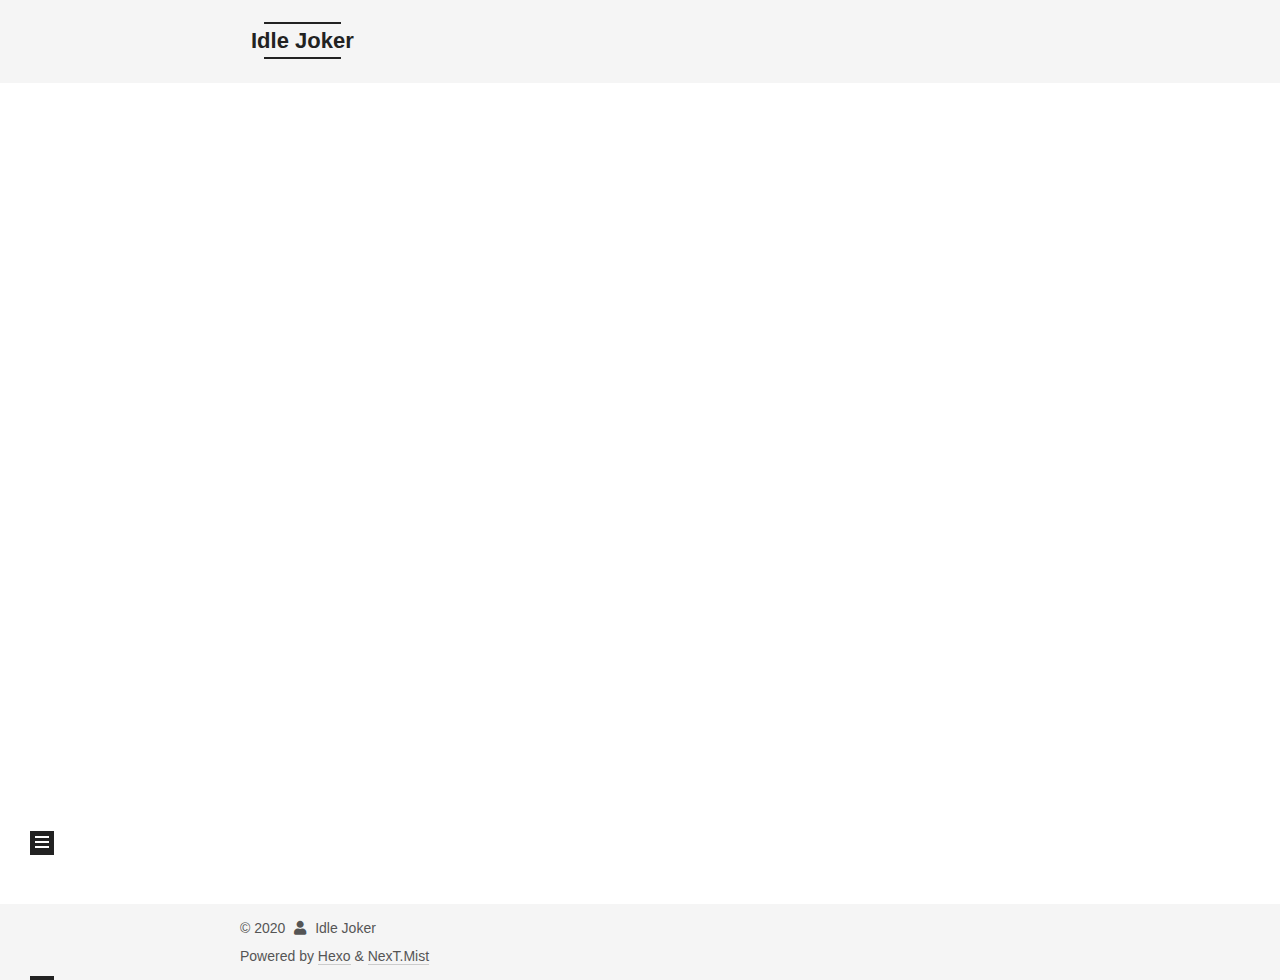
<file: index.html>
<!DOCTYPE html>
<html lang="en">
<head>
  <meta charset="UTF-8">
<meta name="viewport" content="width=device-width, initial-scale=1, maximum-scale=2">
<meta name="theme-color" content="#222">
<meta name="generator" content="Hexo 4.2.0">
  <link rel="apple-touch-icon" sizes="180x180" href="/images/apple-touch-icon-next.png">
  <link rel="icon" type="image/png" sizes="32x32" href="/images/favicon-32x32-next.png">
  <link rel="icon" type="image/png" sizes="16x16" href="/images/favicon-16x16-next.png">
  <link rel="mask-icon" href="/images/logo.svg" color="#222">

<link rel="stylesheet" href="/css/main.css">


<link rel="stylesheet" href="/lib/font-awesome/css/all.min.css">

<script id="hexo-configurations">
    var NexT = window.NexT || {};
    var CONFIG = {"hostname":"idlejoker-boardgames.github.io","root":"/","scheme":"Mist","version":"7.8.0","exturl":false,"sidebar":{"position":"left","display":"post","padding":18,"offset":12,"onmobile":false},"copycode":{"enable":false,"show_result":false,"style":null},"back2top":{"enable":true,"sidebar":false,"scrollpercent":false},"bookmark":{"enable":false,"color":"#222","save":"auto"},"fancybox":false,"mediumzoom":false,"lazyload":false,"pangu":false,"comments":{"style":"tabs","active":null,"storage":true,"lazyload":false,"nav":null},"algolia":{"hits":{"per_page":10},"labels":{"input_placeholder":"Search for Posts","hits_empty":"We didn't find any results for the search: ${query}","hits_stats":"${hits} results found in ${time} ms"}},"localsearch":{"enable":false,"trigger":"auto","top_n_per_article":1,"unescape":false,"preload":false},"motion":{"enable":true,"async":false,"transition":{"post_block":"fadeIn","post_header":"slideDownIn","post_body":"slideDownIn","coll_header":"slideLeftIn","sidebar":"slideUpIn"}}};
  </script>

  <meta property="og:type" content="website">
<meta property="og:title" content="Idle Joker">
<meta property="og:url" content="https://idlejoker-boardgames.github.io/index.html">
<meta property="og:site_name" content="Idle Joker">
<meta property="og:locale" content="en_US">
<meta property="article:author" content="Idle Joker">
<meta name="twitter:card" content="summary">

<link rel="canonical" href="https://idlejoker-boardgames.github.io/">


<script id="page-configurations">
  // https://hexo.io/docs/variables.html
  CONFIG.page = {
    sidebar: "",
    isHome : true,
    isPost : false,
    lang   : 'en'
  };
</script>

  <title>Idle Joker</title>
  






  <noscript>
  <style>
  .use-motion .brand,
  .use-motion .menu-item,
  .sidebar-inner,
  .use-motion .post-block,
  .use-motion .pagination,
  .use-motion .comments,
  .use-motion .post-header,
  .use-motion .post-body,
  .use-motion .collection-header { opacity: initial; }

  .use-motion .site-title,
  .use-motion .site-subtitle {
    opacity: initial;
    top: initial;
  }

  .use-motion .logo-line-before i { left: initial; }
  .use-motion .logo-line-after i { right: initial; }
  </style>
</noscript>

</head>

<body itemscope itemtype="http://schema.org/WebPage">
  <div class="container use-motion">
    <div class="headband"></div>

    <header class="header" itemscope itemtype="http://schema.org/WPHeader">
      <div class="header-inner"><div class="site-brand-container">
  <div class="site-nav-toggle">
    <div class="toggle" aria-label="Toggle navigation bar">
      <span class="toggle-line toggle-line-first"></span>
      <span class="toggle-line toggle-line-middle"></span>
      <span class="toggle-line toggle-line-last"></span>
    </div>
  </div>

  <div class="site-meta">

    <a href="/" class="brand" rel="start">
      <span class="logo-line-before"><i></i></span>
      <h1 class="site-title">Idle Joker</h1>
      <span class="logo-line-after"><i></i></span>
    </a>
  </div>

  <div class="site-nav-right">
    <div class="toggle popup-trigger">
    </div>
  </div>
</div>




<nav class="site-nav">
  <ul id="menu" class="main-menu menu">
        <li class="menu-item menu-item-home">

    <a href="/" rel="section"><i class="fa fa-home fa-fw"></i>Home</a>

  </li>
        <li class="menu-item menu-item-archives">

    <a href="/privacy/" rel="section"><i class="fab fa-get-pocket fa-fw"></i>Privacy</a>

  </li>
        <li class="menu-item menu-item-schedule">

    <a href="/support/" rel="section"><i class="fas fa-info-circle fa-fw"></i>Support</a>

  </li>
        <li class="menu-item menu-item-about">

    <a href="/about/" rel="section"><i class="fa fa-user fa-fw"></i>About</a>

  </li>
        <li class="menu-item menu-item-categories">

    <a href="/terms/" rel="section"><i class="fas fa-file fa-fw"></i>Terms</a>

  </li>
  </ul>
</nav>




</div>
    </header>

    
  <div class="back-to-top">
    <i class="fa fa-arrow-up"></i>
    <span>0%</span>
  </div>


    <main class="main">
      <div class="main-inner">
        <div class="content-wrap">
          

          <div class="content index posts-expand">
            
      
  
  
  <article itemscope itemtype="http://schema.org/Article" class="post-block" lang="en">
    <link itemprop="mainEntityOfPage" href="https://idlejoker-boardgames.github.io/2020/05/08/idle-joker/">

    <span hidden itemprop="author" itemscope itemtype="http://schema.org/Person">
      <meta itemprop="image" content="/images/avatar.gif">
      <meta itemprop="name" content="Idle Joker">
      <meta itemprop="description" content="">
    </span>

    <span hidden itemprop="publisher" itemscope itemtype="http://schema.org/Organization">
      <meta itemprop="name" content="Idle Joker">
    </span>
      <header class="post-header">
        <h2 class="post-title" itemprop="name headline">
          
            <a href="/2020/05/08/idle-joker/" class="post-title-link" itemprop="url">Idle Joker</a>
        </h2>

        <div class="post-meta">
            <span class="post-meta-item">
              <span class="post-meta-item-icon">
                <i class="far fa-calendar"></i>
              </span>
              <span class="post-meta-item-text">Posted on</span>

              <time title="Created: 2020-05-08 10:34:58" itemprop="dateCreated datePublished" datetime="2020-05-08T10:34:58+08:00">2020-05-08</time>
            </span>
              <span class="post-meta-item">
                <span class="post-meta-item-icon">
                  <i class="far fa-calendar-check"></i>
                </span>
                <span class="post-meta-item-text">Edited on</span>
                <time title="Modified: 2020-05-12 19:58:56" itemprop="dateModified" datetime="2020-05-12T19:58:56+08:00">2020-05-12</time>
              </span>

          

        </div>
      </header>

    
    
    
    <div class="post-body" itemprop="articleBody">

      
          <p>Our new Game Idle Joker is publishing.<br><img src="/images/app_logo.png" alt="icon"></p>

      
    </div>

    
    
    
      <footer class="post-footer">
        <div class="post-eof"></div>
      </footer>
  </article>
  
  
  


  



          </div>
          

<script>
  window.addEventListener('tabs:register', () => {
    let { activeClass } = CONFIG.comments;
    if (CONFIG.comments.storage) {
      activeClass = localStorage.getItem('comments_active') || activeClass;
    }
    if (activeClass) {
      let activeTab = document.querySelector(`a[href="#comment-${activeClass}"]`);
      if (activeTab) {
        activeTab.click();
      }
    }
  });
  if (CONFIG.comments.storage) {
    window.addEventListener('tabs:click', event => {
      if (!event.target.matches('.tabs-comment .tab-content .tab-pane')) return;
      let commentClass = event.target.classList[1];
      localStorage.setItem('comments_active', commentClass);
    });
  }
</script>

        </div>
          
  
  <div class="toggle sidebar-toggle">
    <span class="toggle-line toggle-line-first"></span>
    <span class="toggle-line toggle-line-middle"></span>
    <span class="toggle-line toggle-line-last"></span>
  </div>

  <aside class="sidebar">
    <div class="sidebar-inner">

      <ul class="sidebar-nav motion-element">
        <li class="sidebar-nav-toc">
          Table of Contents
        </li>
        <li class="sidebar-nav-overview">
          Overview
        </li>
      </ul>

      <!--noindex-->
      <div class="post-toc-wrap sidebar-panel">
      </div>
      <!--/noindex-->

      <div class="site-overview-wrap sidebar-panel">
        <div class="site-author motion-element" itemprop="author" itemscope itemtype="http://schema.org/Person">
  <p class="site-author-name" itemprop="name">Idle Joker</p>
  <div class="site-description" itemprop="description"></div>
</div>
<div class="site-state-wrap motion-element">
  <nav class="site-state">
      <div class="site-state-item site-state-posts">
          <a href="/privacy/">
        
          <span class="site-state-item-count">1</span>
          <span class="site-state-item-name">posts</span>
        </a>
      </div>
  </nav>
</div>



      </div>

    </div>
  </aside>
  <div id="sidebar-dimmer"></div>


      </div>
    </main>

    <footer class="footer">
      <div class="footer-inner">
        

        

<div class="copyright">
  
  &copy; 
  <span itemprop="copyrightYear">2020</span>
  <span class="with-love">
    <i class="fa fa-user"></i>
  </span>
  <span class="author" itemprop="copyrightHolder">Idle Joker</span>
</div>
  <div class="powered-by">Powered by <a href="https://hexo.io/" class="theme-link" rel="noopener" target="_blank">Hexo</a> & <a href="https://mist.theme-next.org/" class="theme-link" rel="noopener" target="_blank">NexT.Mist</a>
  </div>

        








      </div>
    </footer>
  </div>

  
  <script src="/lib/anime.min.js"></script>
  <script src="/lib/velocity/velocity.min.js"></script>
  <script src="/lib/velocity/velocity.ui.min.js"></script>

<script src="/js/utils.js"></script>

<script src="/js/motion.js"></script>


<script src="/js/schemes/muse.js"></script>


<script src="/js/next-boot.js"></script>




  















  

  

</body>
</html>
</file>
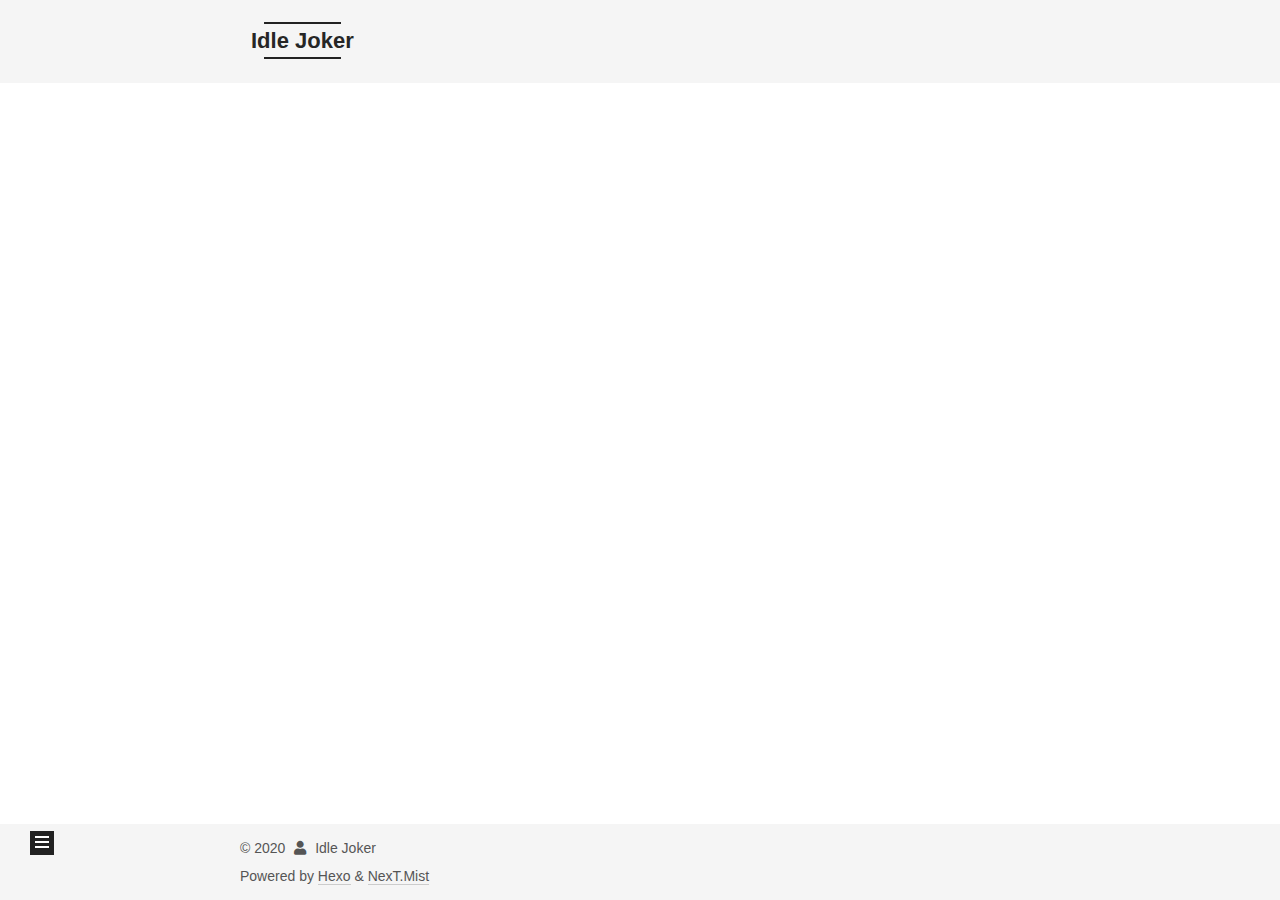
<file: about/index.html>
<!DOCTYPE html>
<html lang="en">
<head>
  <meta charset="UTF-8">
<meta name="viewport" content="width=device-width, initial-scale=1, maximum-scale=2">
<meta name="theme-color" content="#222">
<meta name="generator" content="Hexo 4.2.0">
  <link rel="apple-touch-icon" sizes="180x180" href="/images/apple-touch-icon-next.png">
  <link rel="icon" type="image/png" sizes="32x32" href="/images/favicon-32x32-next.png">
  <link rel="icon" type="image/png" sizes="16x16" href="/images/favicon-16x16-next.png">
  <link rel="mask-icon" href="/images/logo.svg" color="#222">

<link rel="stylesheet" href="/css/main.css">


<link rel="stylesheet" href="/lib/font-awesome/css/all.min.css">

<script id="hexo-configurations">
    var NexT = window.NexT || {};
    var CONFIG = {"hostname":"idlejoker-boardgames.github.io","root":"/","scheme":"Mist","version":"7.8.0","exturl":false,"sidebar":{"position":"left","display":"post","padding":18,"offset":12,"onmobile":false},"copycode":{"enable":false,"show_result":false,"style":null},"back2top":{"enable":true,"sidebar":false,"scrollpercent":false},"bookmark":{"enable":false,"color":"#222","save":"auto"},"fancybox":false,"mediumzoom":false,"lazyload":false,"pangu":false,"comments":{"style":"tabs","active":null,"storage":true,"lazyload":false,"nav":null},"algolia":{"hits":{"per_page":10},"labels":{"input_placeholder":"Search for Posts","hits_empty":"We didn't find any results for the search: ${query}","hits_stats":"${hits} results found in ${time} ms"}},"localsearch":{"enable":false,"trigger":"auto","top_n_per_article":1,"unescape":false,"preload":false},"motion":{"enable":true,"async":false,"transition":{"post_block":"fadeIn","post_header":"slideDownIn","post_body":"slideDownIn","coll_header":"slideLeftIn","sidebar":"slideUpIn"}}};
  </script>

  <meta property="og:type" content="website">
<meta property="og:title" content="About">
<meta property="og:url" content="https://idlejoker-boardgames.github.io/about/index.html">
<meta property="og:site_name" content="Idle Joker">
<meta property="og:locale" content="en_US">
<meta property="article:published_time" content="2020-05-08T03:09:34.000Z">
<meta property="article:modified_time" content="2020-05-08T03:39:14.000Z">
<meta property="article:author" content="Idle Joker">
<meta name="twitter:card" content="summary">

<link rel="canonical" href="https://idlejoker-boardgames.github.io/about/">


<script id="page-configurations">
  // https://hexo.io/docs/variables.html
  CONFIG.page = {
    sidebar: "",
    isHome : false,
    isPost : false,
    lang   : 'en'
  };
</script>

  <title>About | Idle Joker
</title>
  






  <noscript>
  <style>
  .use-motion .brand,
  .use-motion .menu-item,
  .sidebar-inner,
  .use-motion .post-block,
  .use-motion .pagination,
  .use-motion .comments,
  .use-motion .post-header,
  .use-motion .post-body,
  .use-motion .collection-header { opacity: initial; }

  .use-motion .site-title,
  .use-motion .site-subtitle {
    opacity: initial;
    top: initial;
  }

  .use-motion .logo-line-before i { left: initial; }
  .use-motion .logo-line-after i { right: initial; }
  </style>
</noscript>

</head>

<body itemscope itemtype="http://schema.org/WebPage">
  <div class="container use-motion">
    <div class="headband"></div>

    <header class="header" itemscope itemtype="http://schema.org/WPHeader">
      <div class="header-inner"><div class="site-brand-container">
  <div class="site-nav-toggle">
    <div class="toggle" aria-label="Toggle navigation bar">
      <span class="toggle-line toggle-line-first"></span>
      <span class="toggle-line toggle-line-middle"></span>
      <span class="toggle-line toggle-line-last"></span>
    </div>
  </div>

  <div class="site-meta">

    <a href="/" class="brand" rel="start">
      <span class="logo-line-before"><i></i></span>
      <h1 class="site-title">Idle Joker</h1>
      <span class="logo-line-after"><i></i></span>
    </a>
  </div>

  <div class="site-nav-right">
    <div class="toggle popup-trigger">
    </div>
  </div>
</div>




<nav class="site-nav">
  <ul id="menu" class="main-menu menu">
        <li class="menu-item menu-item-home">

    <a href="/" rel="section"><i class="fa fa-home fa-fw"></i>Home</a>

  </li>
        <li class="menu-item menu-item-archives">

    <a href="/privacy/" rel="section"><i class="fab fa-get-pocket fa-fw"></i>Privacy</a>

  </li>
        <li class="menu-item menu-item-schedule">

    <a href="/support/" rel="section"><i class="fas fa-info-circle fa-fw"></i>Support</a>

  </li>
        <li class="menu-item menu-item-about">

    <a href="/about/" rel="section"><i class="fa fa-user fa-fw"></i>About</a>

  </li>
        <li class="menu-item menu-item-categories">

    <a href="/terms/" rel="section"><i class="fas fa-file fa-fw"></i>Terms</a>

  </li>
  </ul>
</nav>




</div>
    </header>

    
  <div class="back-to-top">
    <i class="fa fa-arrow-up"></i>
    <span>0%</span>
  </div>


    <main class="main">
      <div class="main-inner">
        <div class="content-wrap">
          
  
  

          <div class="content page posts-expand">
            

    
    
    
    <div class="post-block" lang="en">
      <header class="post-header">

<h1 class="post-title" itemprop="name headline">About
</h1>

<div class="post-meta">
  

</div>

</header>

      
      
      
      <div class="post-body">
          
      </div>
      
      
      
    </div>
    

    
    
    


          </div>
          

<script>
  window.addEventListener('tabs:register', () => {
    let { activeClass } = CONFIG.comments;
    if (CONFIG.comments.storage) {
      activeClass = localStorage.getItem('comments_active') || activeClass;
    }
    if (activeClass) {
      let activeTab = document.querySelector(`a[href="#comment-${activeClass}"]`);
      if (activeTab) {
        activeTab.click();
      }
    }
  });
  if (CONFIG.comments.storage) {
    window.addEventListener('tabs:click', event => {
      if (!event.target.matches('.tabs-comment .tab-content .tab-pane')) return;
      let commentClass = event.target.classList[1];
      localStorage.setItem('comments_active', commentClass);
    });
  }
</script>

        </div>
          
  
  <div class="toggle sidebar-toggle">
    <span class="toggle-line toggle-line-first"></span>
    <span class="toggle-line toggle-line-middle"></span>
    <span class="toggle-line toggle-line-last"></span>
  </div>

  <aside class="sidebar">
    <div class="sidebar-inner">

      <ul class="sidebar-nav motion-element">
        <li class="sidebar-nav-toc">
          Table of Contents
        </li>
        <li class="sidebar-nav-overview">
          Overview
        </li>
      </ul>

      <!--noindex-->
      <div class="post-toc-wrap sidebar-panel">
      </div>
      <!--/noindex-->

      <div class="site-overview-wrap sidebar-panel">
        <div class="site-author motion-element" itemprop="author" itemscope itemtype="http://schema.org/Person">
  <p class="site-author-name" itemprop="name">Idle Joker</p>
  <div class="site-description" itemprop="description"></div>
</div>
<div class="site-state-wrap motion-element">
  <nav class="site-state">
      <div class="site-state-item site-state-posts">
          <a href="/privacy/">
        
          <span class="site-state-item-count">1</span>
          <span class="site-state-item-name">posts</span>
        </a>
      </div>
  </nav>
</div>



      </div>

    </div>
  </aside>
  <div id="sidebar-dimmer"></div>


      </div>
    </main>

    <footer class="footer">
      <div class="footer-inner">
        

        

<div class="copyright">
  
  &copy; 
  <span itemprop="copyrightYear">2020</span>
  <span class="with-love">
    <i class="fa fa-user"></i>
  </span>
  <span class="author" itemprop="copyrightHolder">Idle Joker</span>
</div>
  <div class="powered-by">Powered by <a href="https://hexo.io/" class="theme-link" rel="noopener" target="_blank">Hexo</a> & <a href="https://mist.theme-next.org/" class="theme-link" rel="noopener" target="_blank">NexT.Mist</a>
  </div>

        








      </div>
    </footer>
  </div>

  
  <script src="/lib/anime.min.js"></script>
  <script src="/lib/velocity/velocity.min.js"></script>
  <script src="/lib/velocity/velocity.ui.min.js"></script>

<script src="/js/utils.js"></script>

<script src="/js/motion.js"></script>


<script src="/js/schemes/muse.js"></script>


<script src="/js/next-boot.js"></script>




  















  

  

</body>
</html>
</file>
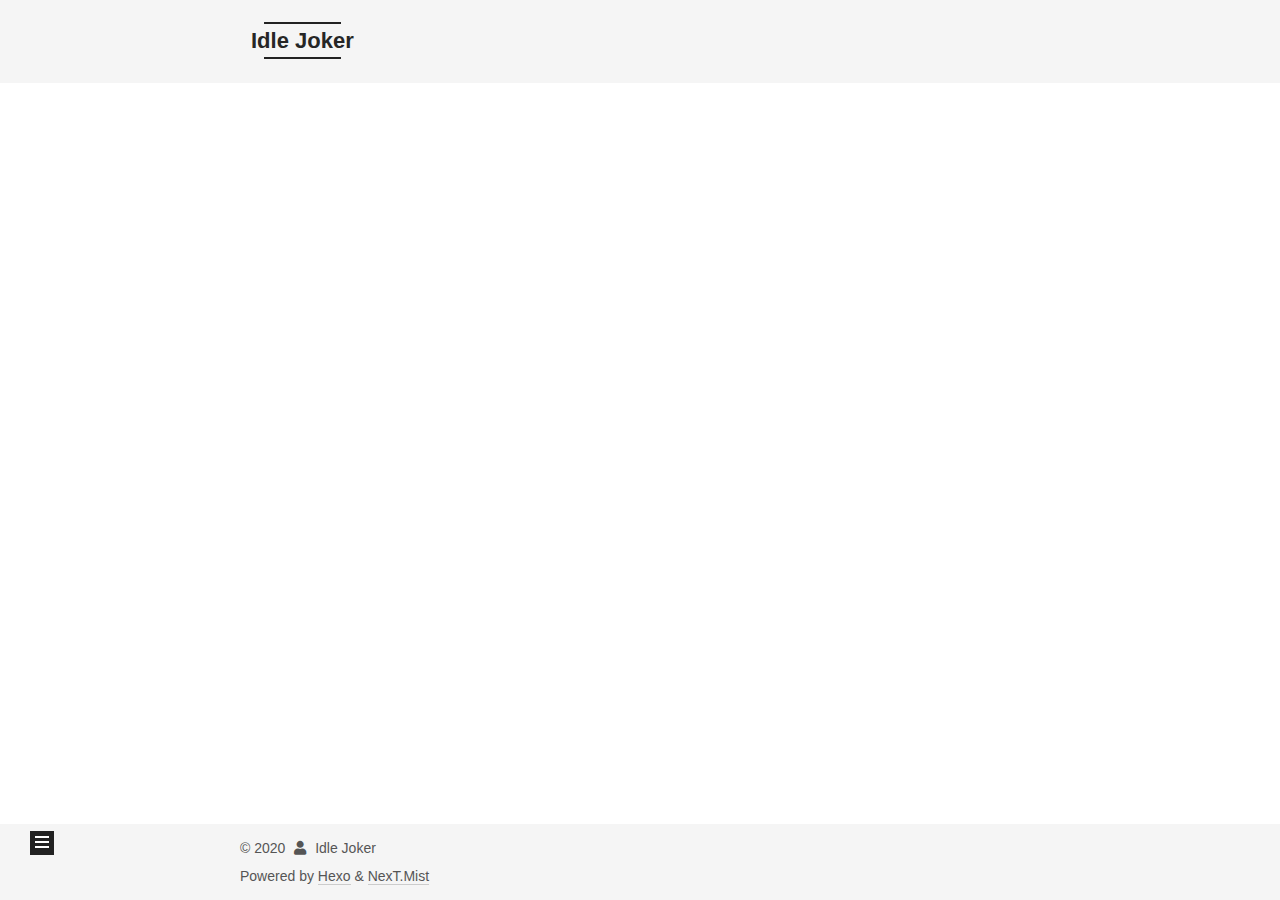
<file: archives/index.html>
<!DOCTYPE html>
<html lang="en">
<head>
  <meta charset="UTF-8">
<meta name="viewport" content="width=device-width, initial-scale=1, maximum-scale=2">
<meta name="theme-color" content="#222">
<meta name="generator" content="Hexo 4.2.0">
  <link rel="apple-touch-icon" sizes="180x180" href="/images/apple-touch-icon-next.png">
  <link rel="icon" type="image/png" sizes="32x32" href="/images/favicon-32x32-next.png">
  <link rel="icon" type="image/png" sizes="16x16" href="/images/favicon-16x16-next.png">
  <link rel="mask-icon" href="/images/logo.svg" color="#222">

<link rel="stylesheet" href="/css/main.css">


<link rel="stylesheet" href="/lib/font-awesome/css/all.min.css">

<script id="hexo-configurations">
    var NexT = window.NexT || {};
    var CONFIG = {"hostname":"idlejoker-boardgames.github.io","root":"/","scheme":"Mist","version":"7.8.0","exturl":false,"sidebar":{"position":"left","display":"post","padding":18,"offset":12,"onmobile":false},"copycode":{"enable":false,"show_result":false,"style":null},"back2top":{"enable":true,"sidebar":false,"scrollpercent":false},"bookmark":{"enable":false,"color":"#222","save":"auto"},"fancybox":false,"mediumzoom":false,"lazyload":false,"pangu":false,"comments":{"style":"tabs","active":null,"storage":true,"lazyload":false,"nav":null},"algolia":{"hits":{"per_page":10},"labels":{"input_placeholder":"Search for Posts","hits_empty":"We didn't find any results for the search: ${query}","hits_stats":"${hits} results found in ${time} ms"}},"localsearch":{"enable":false,"trigger":"auto","top_n_per_article":1,"unescape":false,"preload":false},"motion":{"enable":true,"async":false,"transition":{"post_block":"fadeIn","post_header":"slideDownIn","post_body":"slideDownIn","coll_header":"slideLeftIn","sidebar":"slideUpIn"}}};
  </script>

  <meta property="og:type" content="website">
<meta property="og:title" content="Idle Joker">
<meta property="og:url" content="https://idlejoker-boardgames.github.io/archives/index.html">
<meta property="og:site_name" content="Idle Joker">
<meta property="og:locale" content="en_US">
<meta property="article:author" content="Idle Joker">
<meta name="twitter:card" content="summary">

<link rel="canonical" href="https://idlejoker-boardgames.github.io/archives/">


<script id="page-configurations">
  // https://hexo.io/docs/variables.html
  CONFIG.page = {
    sidebar: "",
    isHome : false,
    isPost : false,
    lang   : 'en'
  };
</script>

  <title>Archive | Idle Joker</title>
  






  <noscript>
  <style>
  .use-motion .brand,
  .use-motion .menu-item,
  .sidebar-inner,
  .use-motion .post-block,
  .use-motion .pagination,
  .use-motion .comments,
  .use-motion .post-header,
  .use-motion .post-body,
  .use-motion .collection-header { opacity: initial; }

  .use-motion .site-title,
  .use-motion .site-subtitle {
    opacity: initial;
    top: initial;
  }

  .use-motion .logo-line-before i { left: initial; }
  .use-motion .logo-line-after i { right: initial; }
  </style>
</noscript>

</head>

<body itemscope itemtype="http://schema.org/WebPage">
  <div class="container use-motion">
    <div class="headband"></div>

    <header class="header" itemscope itemtype="http://schema.org/WPHeader">
      <div class="header-inner"><div class="site-brand-container">
  <div class="site-nav-toggle">
    <div class="toggle" aria-label="Toggle navigation bar">
      <span class="toggle-line toggle-line-first"></span>
      <span class="toggle-line toggle-line-middle"></span>
      <span class="toggle-line toggle-line-last"></span>
    </div>
  </div>

  <div class="site-meta">

    <a href="/" class="brand" rel="start">
      <span class="logo-line-before"><i></i></span>
      <h1 class="site-title">Idle Joker</h1>
      <span class="logo-line-after"><i></i></span>
    </a>
  </div>

  <div class="site-nav-right">
    <div class="toggle popup-trigger">
    </div>
  </div>
</div>




<nav class="site-nav">
  <ul id="menu" class="main-menu menu">
        <li class="menu-item menu-item-home">

    <a href="/" rel="section"><i class="fa fa-home fa-fw"></i>Home</a>

  </li>
        <li class="menu-item menu-item-archives">

    <a href="/privacy/" rel="section"><i class="fab fa-get-pocket fa-fw"></i>Privacy</a>

  </li>
        <li class="menu-item menu-item-schedule">

    <a href="/support/" rel="section"><i class="fas fa-info-circle fa-fw"></i>Support</a>

  </li>
        <li class="menu-item menu-item-about">

    <a href="/about/" rel="section"><i class="fa fa-user fa-fw"></i>About</a>

  </li>
        <li class="menu-item menu-item-categories">

    <a href="/terms/" rel="section"><i class="fas fa-file fa-fw"></i>Terms</a>

  </li>
  </ul>
</nav>




</div>
    </header>

    
  <div class="back-to-top">
    <i class="fa fa-arrow-up"></i>
    <span>0%</span>
  </div>


    <main class="main">
      <div class="main-inner">
        <div class="content-wrap">
          

          <div class="content archive">
            

  
  
  
  <div class="post-block">
    <div class="posts-collapse">
      <div class="collection-title">
        <span class="collection-header">Um..! 1 post. Keep on posting.</span>
      </div>

      
    <div class="collection-year">
      <span class="collection-header">2020</span>
    </div>

  <article itemscope itemtype="http://schema.org/Article">
    <header class="post-header">

      <div class="post-meta">
        <time itemprop="dateCreated"
              datetime="2020-05-08T10:34:58+08:00"
              content="2020-05-08">
          05-08
        </time>
      </div>

      <div class="post-title">
          <a class="post-title-link" href="/2020/05/08/idle-joker/" itemprop="url">
            <span itemprop="name">Idle Joker</span>
          </a>
      </div>

    </header>
  </article>


    </div>
  </div>
  
  
  

  



          </div>
          

<script>
  window.addEventListener('tabs:register', () => {
    let { activeClass } = CONFIG.comments;
    if (CONFIG.comments.storage) {
      activeClass = localStorage.getItem('comments_active') || activeClass;
    }
    if (activeClass) {
      let activeTab = document.querySelector(`a[href="#comment-${activeClass}"]`);
      if (activeTab) {
        activeTab.click();
      }
    }
  });
  if (CONFIG.comments.storage) {
    window.addEventListener('tabs:click', event => {
      if (!event.target.matches('.tabs-comment .tab-content .tab-pane')) return;
      let commentClass = event.target.classList[1];
      localStorage.setItem('comments_active', commentClass);
    });
  }
</script>

        </div>
          
  
  <div class="toggle sidebar-toggle">
    <span class="toggle-line toggle-line-first"></span>
    <span class="toggle-line toggle-line-middle"></span>
    <span class="toggle-line toggle-line-last"></span>
  </div>

  <aside class="sidebar">
    <div class="sidebar-inner">

      <ul class="sidebar-nav motion-element">
        <li class="sidebar-nav-toc">
          Table of Contents
        </li>
        <li class="sidebar-nav-overview">
          Overview
        </li>
      </ul>

      <!--noindex-->
      <div class="post-toc-wrap sidebar-panel">
      </div>
      <!--/noindex-->

      <div class="site-overview-wrap sidebar-panel">
        <div class="site-author motion-element" itemprop="author" itemscope itemtype="http://schema.org/Person">
  <p class="site-author-name" itemprop="name">Idle Joker</p>
  <div class="site-description" itemprop="description"></div>
</div>
<div class="site-state-wrap motion-element">
  <nav class="site-state">
      <div class="site-state-item site-state-posts">
          <a href="/privacy/">
        
          <span class="site-state-item-count">1</span>
          <span class="site-state-item-name">posts</span>
        </a>
      </div>
  </nav>
</div>



      </div>

    </div>
  </aside>
  <div id="sidebar-dimmer"></div>


      </div>
    </main>

    <footer class="footer">
      <div class="footer-inner">
        

        

<div class="copyright">
  
  &copy; 
  <span itemprop="copyrightYear">2020</span>
  <span class="with-love">
    <i class="fa fa-user"></i>
  </span>
  <span class="author" itemprop="copyrightHolder">Idle Joker</span>
</div>
  <div class="powered-by">Powered by <a href="https://hexo.io/" class="theme-link" rel="noopener" target="_blank">Hexo</a> & <a href="https://mist.theme-next.org/" class="theme-link" rel="noopener" target="_blank">NexT.Mist</a>
  </div>

        








      </div>
    </footer>
  </div>

  
  <script src="/lib/anime.min.js"></script>
  <script src="/lib/velocity/velocity.min.js"></script>
  <script src="/lib/velocity/velocity.ui.min.js"></script>

<script src="/js/utils.js"></script>

<script src="/js/motion.js"></script>


<script src="/js/schemes/muse.js"></script>


<script src="/js/next-boot.js"></script>




  















  

  

</body>
</html>
</file>
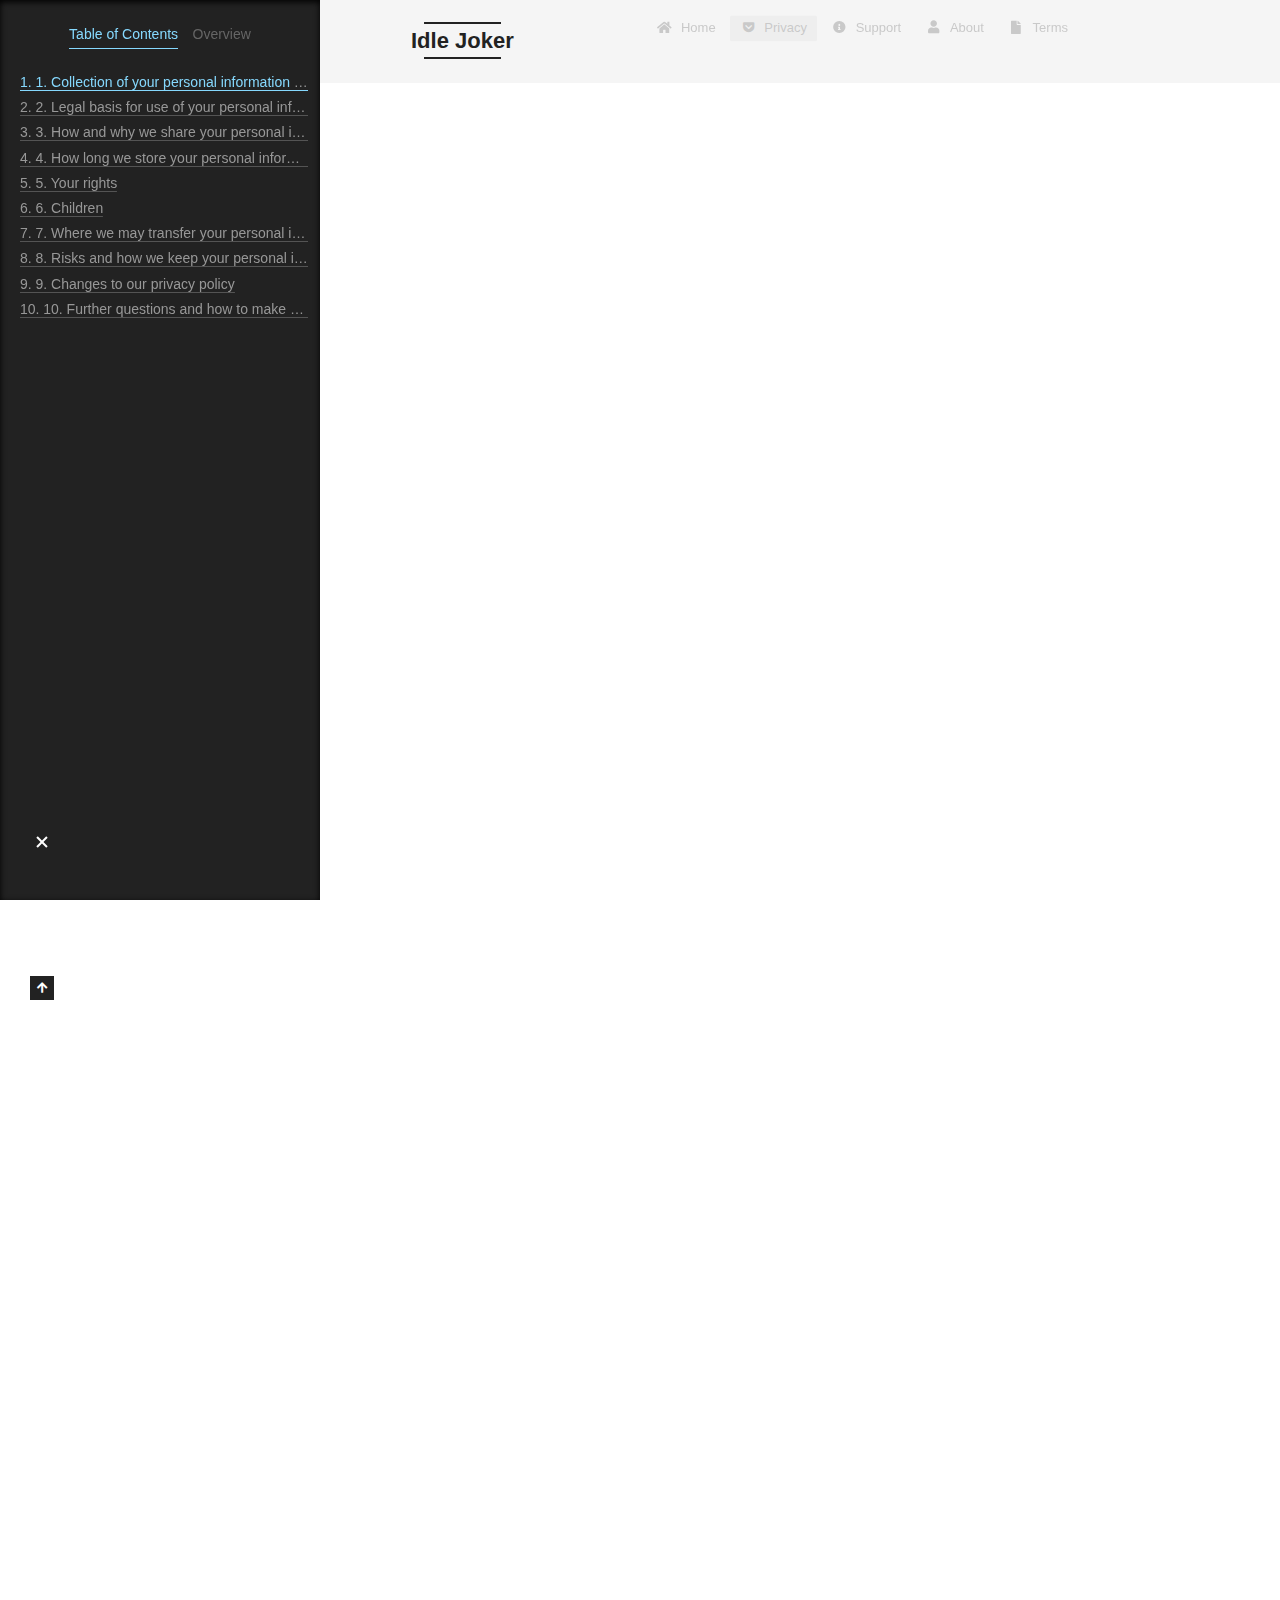
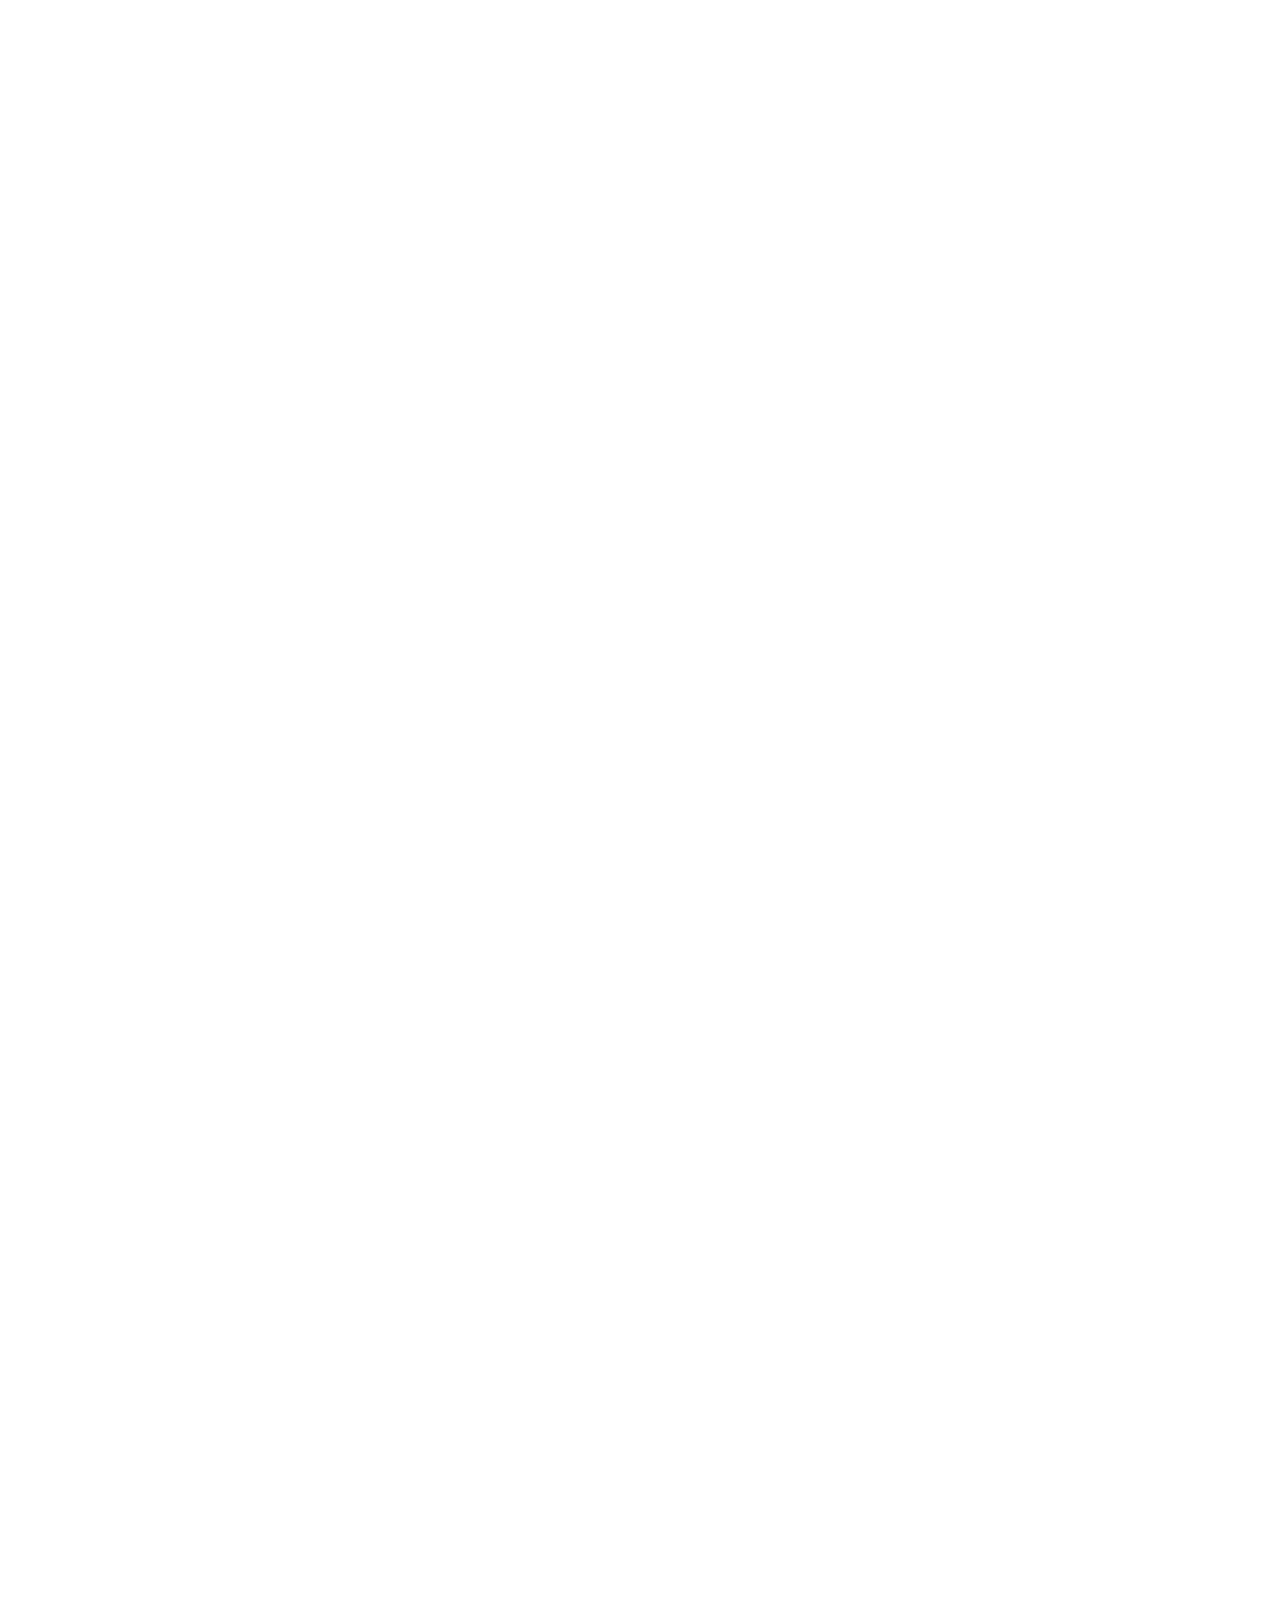
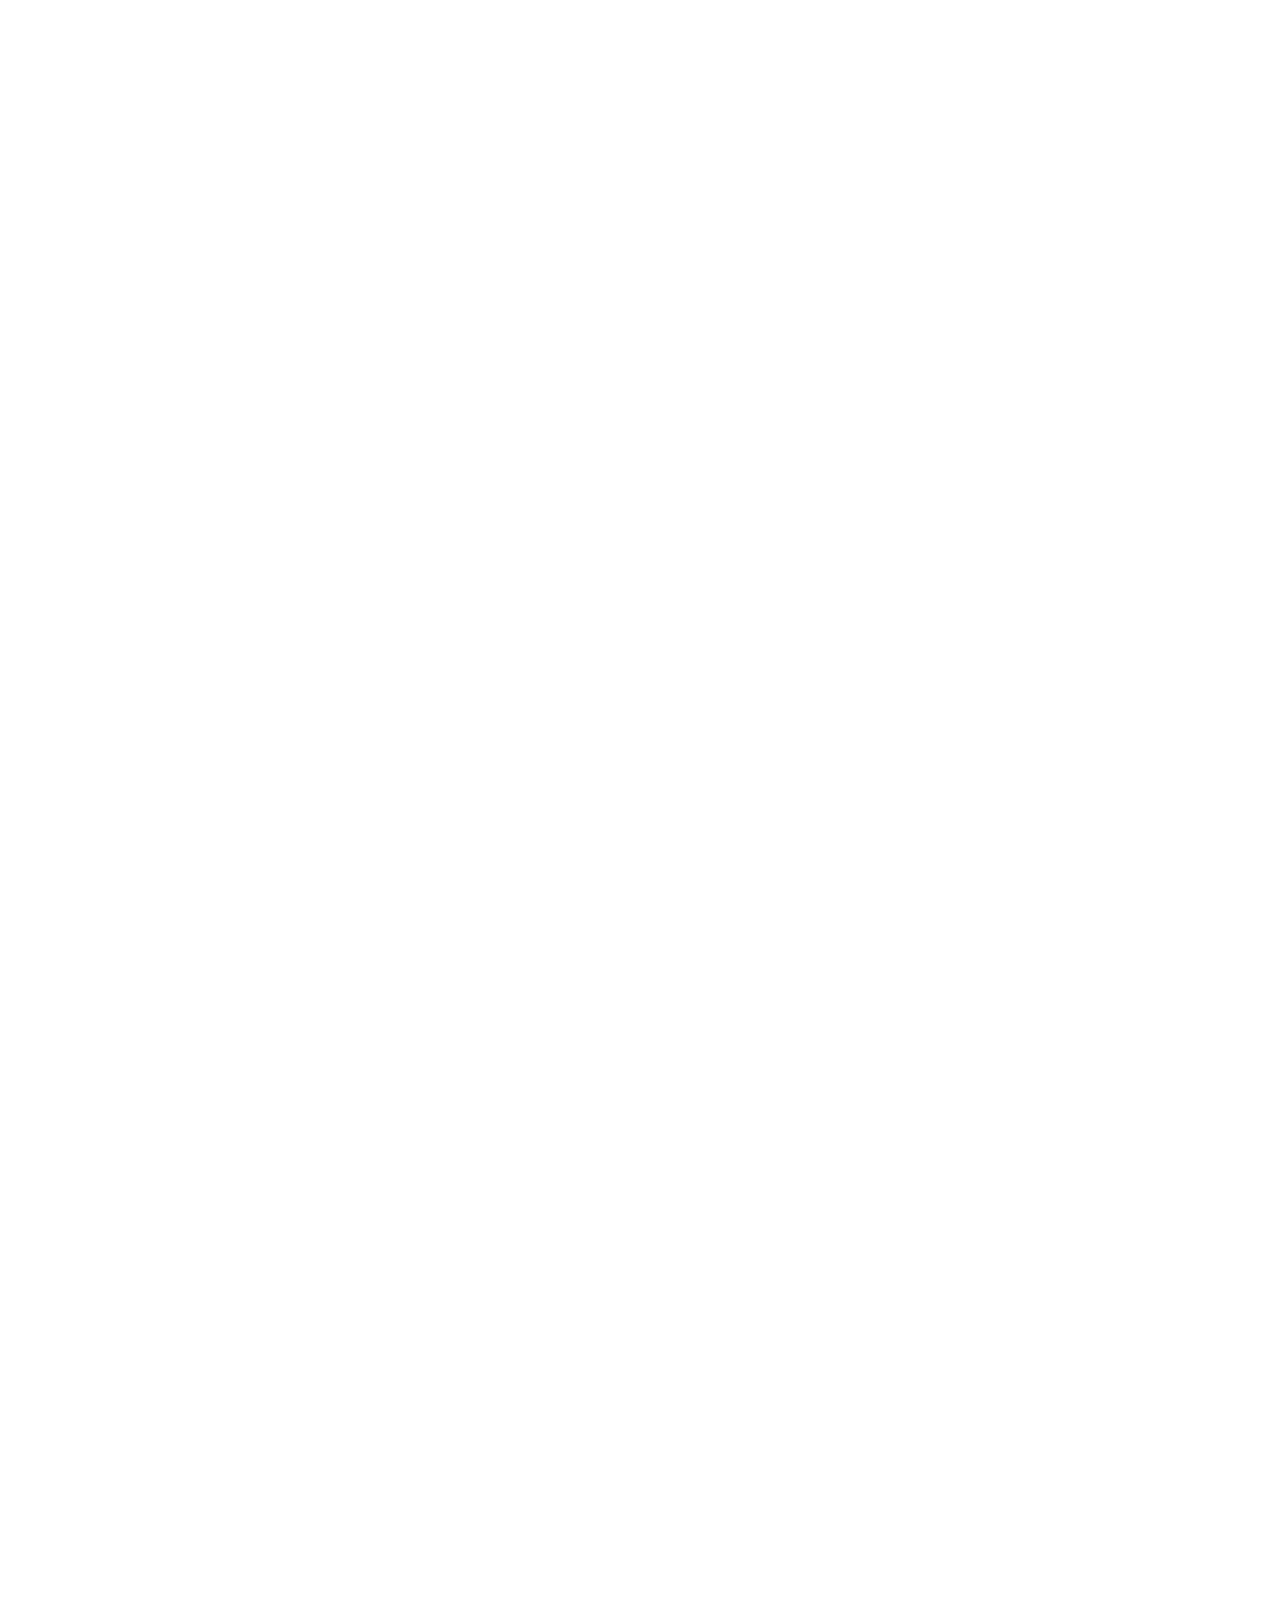
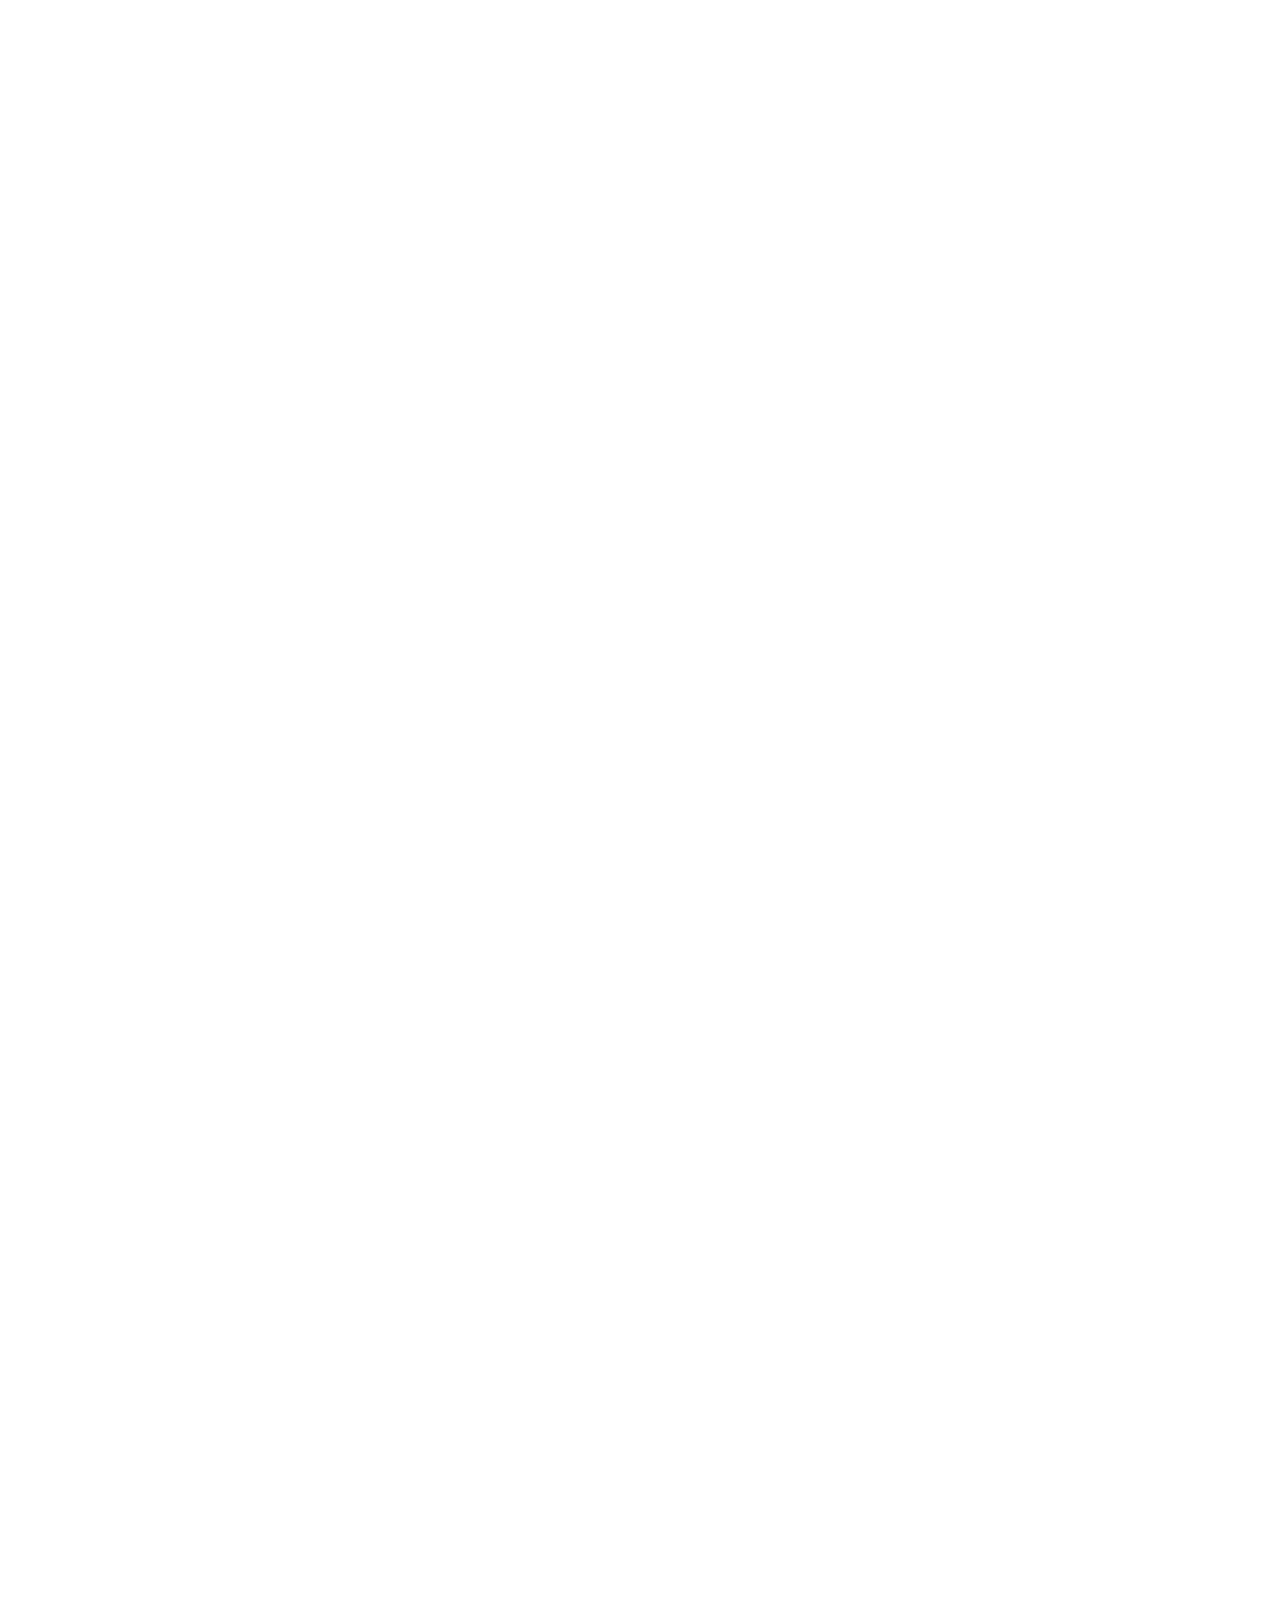
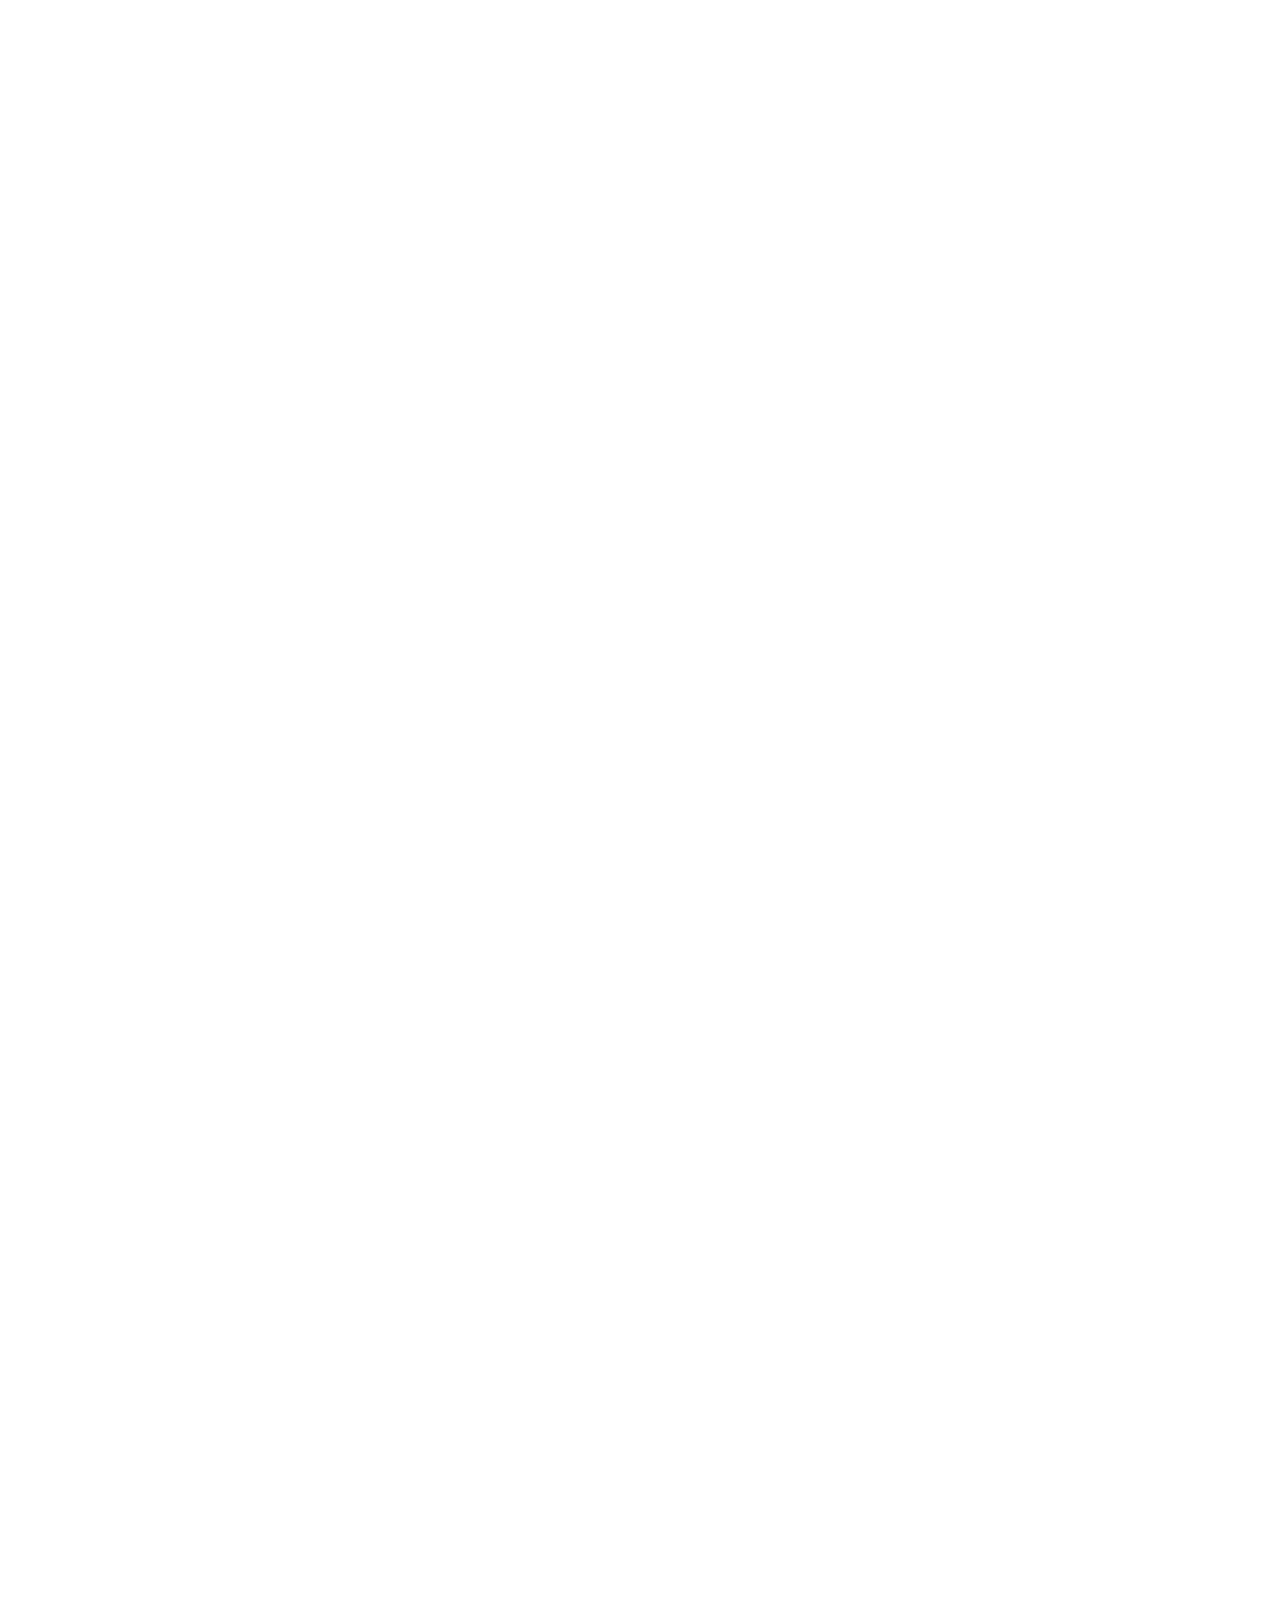
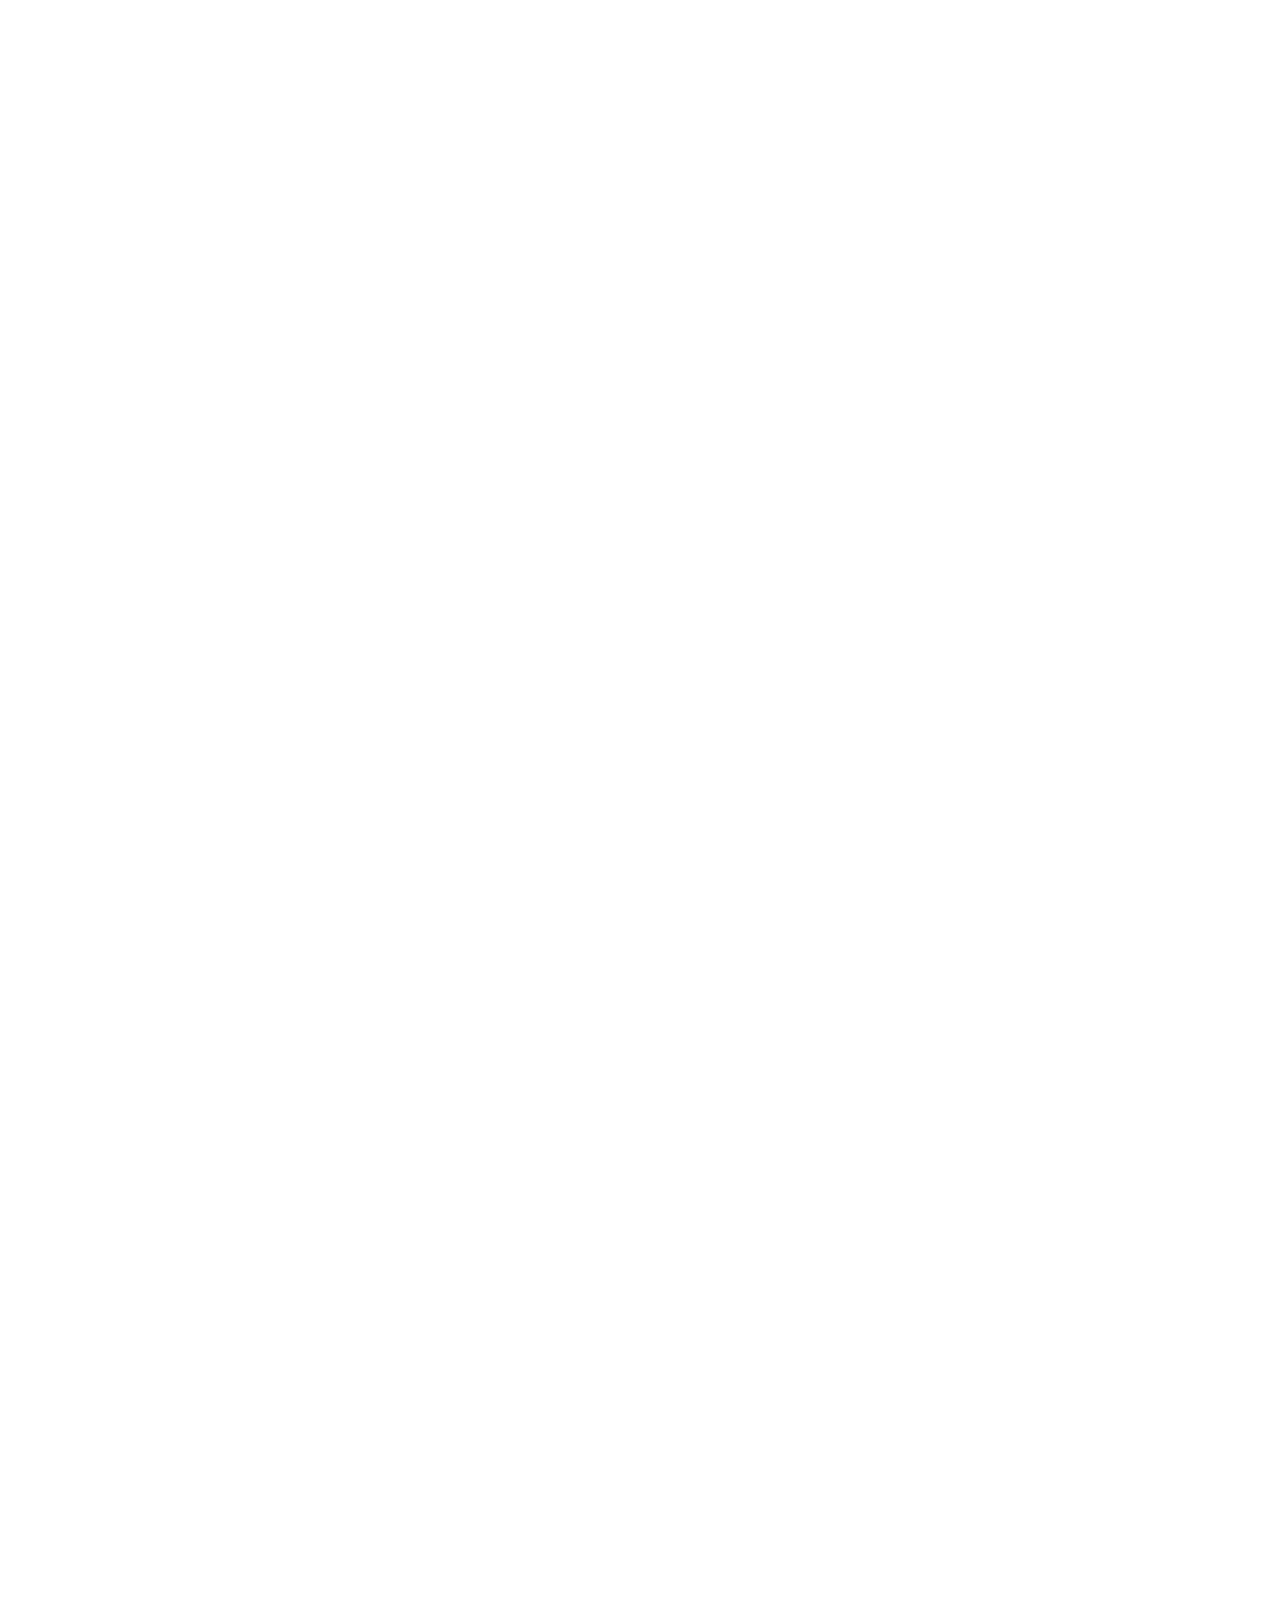
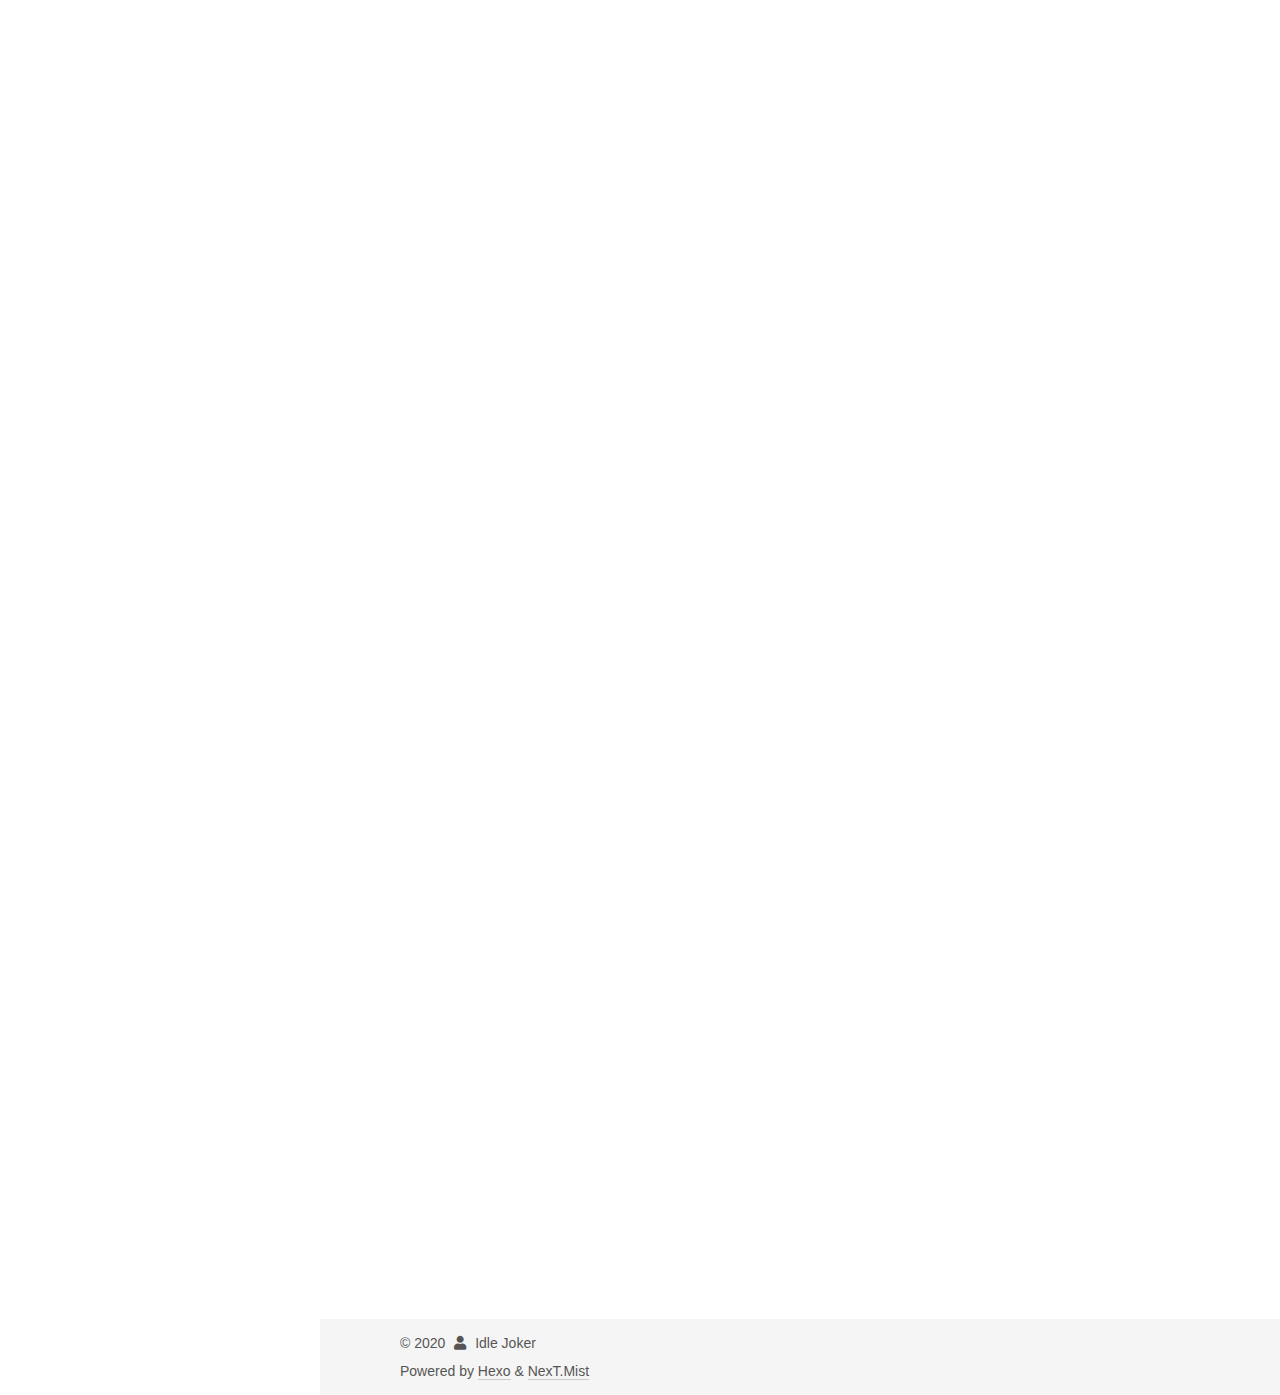
<file: privacy/index.html>
<!DOCTYPE html>
<html lang="en">
<head>
  <meta charset="UTF-8">
<meta name="viewport" content="width=device-width, initial-scale=1, maximum-scale=2">
<meta name="theme-color" content="#222">
<meta name="generator" content="Hexo 4.2.0">
  <link rel="apple-touch-icon" sizes="180x180" href="/images/apple-touch-icon-next.png">
  <link rel="icon" type="image/png" sizes="32x32" href="/images/favicon-32x32-next.png">
  <link rel="icon" type="image/png" sizes="16x16" href="/images/favicon-16x16-next.png">
  <link rel="mask-icon" href="/images/logo.svg" color="#222">

<link rel="stylesheet" href="/css/main.css">


<link rel="stylesheet" href="/lib/font-awesome/css/all.min.css">

<script id="hexo-configurations">
    var NexT = window.NexT || {};
    var CONFIG = {"hostname":"idlejoker-boardgames.github.io","root":"/","scheme":"Mist","version":"7.8.0","exturl":false,"sidebar":{"position":"left","display":"post","padding":18,"offset":12,"onmobile":false},"copycode":{"enable":false,"show_result":false,"style":null},"back2top":{"enable":true,"sidebar":false,"scrollpercent":false},"bookmark":{"enable":false,"color":"#222","save":"auto"},"fancybox":false,"mediumzoom":false,"lazyload":false,"pangu":false,"comments":{"style":"tabs","active":null,"storage":true,"lazyload":false,"nav":null},"algolia":{"hits":{"per_page":10},"labels":{"input_placeholder":"Search for Posts","hits_empty":"We didn't find any results for the search: ${query}","hits_stats":"${hits} results found in ${time} ms"}},"localsearch":{"enable":false,"trigger":"auto","top_n_per_article":1,"unescape":false,"preload":false},"motion":{"enable":true,"async":false,"transition":{"post_block":"fadeIn","post_header":"slideDownIn","post_body":"slideDownIn","coll_header":"slideLeftIn","sidebar":"slideUpIn"}}};
  </script>

  <meta name="description" content="(A) In this Privacy Policy, “we” or “us” refer to Idle Joker. We are committed to protecting the privacy of its users and provide them a better social gaming experience (“users” or “you”). (B) Our val">
<meta property="og:type" content="website">
<meta property="og:title" content="Privacy">
<meta property="og:url" content="https://idlejoker-boardgames.github.io/privacy/index.html">
<meta property="og:site_name" content="Idle Joker">
<meta property="og:description" content="(A) In this Privacy Policy, “we” or “us” refer to Idle Joker. We are committed to protecting the privacy of its users and provide them a better social gaming experience (“users” or “you”). (B) Our val">
<meta property="og:locale" content="en_US">
<meta property="article:published_time" content="2020-05-08T01:41:39.000Z">
<meta property="article:modified_time" content="2020-05-12T12:11:38.000Z">
<meta property="article:author" content="Idle Joker">
<meta name="twitter:card" content="summary">

<link rel="canonical" href="https://idlejoker-boardgames.github.io/privacy/">


<script id="page-configurations">
  // https://hexo.io/docs/variables.html
  CONFIG.page = {
    sidebar: "",
    isHome : false,
    isPost : false,
    lang   : 'en'
  };
</script>

  <title>Privacy | Idle Joker
</title>
  






  <noscript>
  <style>
  .use-motion .brand,
  .use-motion .menu-item,
  .sidebar-inner,
  .use-motion .post-block,
  .use-motion .pagination,
  .use-motion .comments,
  .use-motion .post-header,
  .use-motion .post-body,
  .use-motion .collection-header { opacity: initial; }

  .use-motion .site-title,
  .use-motion .site-subtitle {
    opacity: initial;
    top: initial;
  }

  .use-motion .logo-line-before i { left: initial; }
  .use-motion .logo-line-after i { right: initial; }
  </style>
</noscript>

</head>

<body itemscope itemtype="http://schema.org/WebPage">
  <div class="container use-motion">
    <div class="headband"></div>

    <header class="header" itemscope itemtype="http://schema.org/WPHeader">
      <div class="header-inner"><div class="site-brand-container">
  <div class="site-nav-toggle">
    <div class="toggle" aria-label="Toggle navigation bar">
      <span class="toggle-line toggle-line-first"></span>
      <span class="toggle-line toggle-line-middle"></span>
      <span class="toggle-line toggle-line-last"></span>
    </div>
  </div>

  <div class="site-meta">

    <a href="/" class="brand" rel="start">
      <span class="logo-line-before"><i></i></span>
      <h1 class="site-title">Idle Joker</h1>
      <span class="logo-line-after"><i></i></span>
    </a>
  </div>

  <div class="site-nav-right">
    <div class="toggle popup-trigger">
    </div>
  </div>
</div>




<nav class="site-nav">
  <ul id="menu" class="main-menu menu">
        <li class="menu-item menu-item-home">

    <a href="/" rel="section"><i class="fa fa-home fa-fw"></i>Home</a>

  </li>
        <li class="menu-item menu-item-archives">

    <a href="/privacy/" rel="section"><i class="fab fa-get-pocket fa-fw"></i>Privacy</a>

  </li>
        <li class="menu-item menu-item-schedule">

    <a href="/support/" rel="section"><i class="fas fa-info-circle fa-fw"></i>Support</a>

  </li>
        <li class="menu-item menu-item-about">

    <a href="/about/" rel="section"><i class="fa fa-user fa-fw"></i>About</a>

  </li>
        <li class="menu-item menu-item-categories">

    <a href="/terms/" rel="section"><i class="fas fa-file fa-fw"></i>Terms</a>

  </li>
  </ul>
</nav>




</div>
    </header>

    
  <div class="back-to-top">
    <i class="fa fa-arrow-up"></i>
    <span>0%</span>
  </div>


    <main class="main">
      <div class="main-inner">
        <div class="content-wrap">
          
  
  

          <div class="content page posts-expand">
            

    
    
    
    <div class="post-block" lang="en">
      <header class="post-header">

<h1 class="post-title" itemprop="name headline">Privacy
</h1>

<div class="post-meta">
  

</div>

</header>

      
      
      
      <div class="post-body">
          <p>(A) In this Privacy Policy, “we” or “us” refer to Idle Joker. We are committed to protecting the privacy of its users and provide them a better social gaming experience (“users” or “you”).</p>
<p>(B) Our values and what this policy is for: We value your privacy and want to be accountable and fair to you as well as transparent with you in the way that we collect and use your personal information. We also want you to know your rights in relation to your information which you can find here.</p>
<p>In line with these values, this privacy policy tells you what to expect when we collect and use personal information about you. We have tried to make it easy for you to navigate so you can find the information that is most relevant to you and our relationship with you.</p>
<p>We are always looking to improve the information we provide to our customers and contacts, so if you have any feedback on this privacy policy, please let us know using our contact details in section 10.</p>
<p>(C) Who this policy applies to: This policy applies to users of our apps and people who contact our customer support function.</p>
<p>(D) What this policy contains: This privacy policy describes the following important topics relating to your information (you can click on the links to find out more):</p>
<ol>
<li>Collection of your personal information and how we use it:</li>
<li>Our legal basis for using your personal information;</li>
<li>How and why we share your personal information with others;</li>
<li>How long we store your personal information;</li>
<li>Your rights;</li>
<li>Children;</li>
<li>Where we may transfer your personal information;</li>
<li>Risks and how we keep your personal information secure;</li>
<li>Changes to this privacy policy; and</li>
<li>Further questions and how to make a complaint.</li>
</ol>
<p>(E) Your rights to object: You have various rights in respect of our use of your personal information, as set out in section 5. Two of the fundamental rights to be aware of are that:</p>
<ol>
<li><p>you may ask us to stop using your personal information for direct marketing purposes. If you exercise this right, we will stop using your personal information for this purpose.</p>
</li>
<li><p>you may ask us to consider any valid objections which you have to our use of your personal information where we process your personal information on the basis of our, or another person’s, legitimate interest.<br>You can find out more information in section 5.</p>
</li>
</ol>
<p>(F) What you need to do and your confirmation to us: Please read this privacy policy carefully to understand how we handle your personal information. By engaging with us in the ways set out in this privacy policy, including downloading and using any of our apps, you confirm that you have read and understood the entirety of this privacy policy, as it applies to you.</p>
<p>The detail – the key information you should be aware of</p>
<h2 id="1-Collection-of-your-personal-information-and-how-we-use-it"><a href="#1-Collection-of-your-personal-information-and-how-we-use-it" class="headerlink" title="1. Collection of your personal information and how we use it"></a>1. Collection of your personal information and how we use it</h2><p>1.1 What personal information we collect about you<br>(a) Our apps collect the following information about you (and we use the information in the ways explained below):<br>(i) if you agree to receive personalized ads, data about your general location and the Identifier for Advertising (IDFA) of the device;<br>(ii) if you participate in any chat activity on our apps, we will collect your handle and any data that you share within your messages posted to that chat;<br>(iii) if you choose to use the Facebook connection functionality and depending on your Facebook privacy settings, your basic Facebook profile information.<br>(b) If you contact our customer support function, we will collect your e-mail address (as well as any other information you include in your correspondence with us), including any updates to any of that information.</p>
<p>1.2 How we use your personal information<br>We will collect, use and store the information listed above for the following reasons:<br>(a) to help us manage advertising and provide you with advertising and marketing via our apps that is relevant to you, both from us and from our third party partners, as further described in the ‘Third party advertising’ section below;<br>(b) to record your preferences in relation to advertising and marketing communications;<br>(c) to receive and respond to customer support enquiries we receive from you.</p>
<p>1.3 Other uses of your personal information<br>(a) We also collect, use and store your personal information for the following additional reasons:<br>(i) to deal with any enquiries or issues you have about how we collect, store and use your personal information, or any requests made by you for a copy of the information we hold about you. Even if we do not have a contract with you, we may process your personal information for these purposes where it is in our legitimate interests for customer services purposes;<br>(ii) for internal corporate reporting, business administration, ensuring adequate insurance coverage for our business, ensuring the security of company facilities, research and development, and to identify and implement business efficiencies. We may process your personal information for these purposes where it is in our legitimate interests to do so;<br>(iii) to comply with any procedures, laws and regulations which apply to us – this may include where we reasonably consider it is in our legitimate interests or the legitimate interests of others to comply, as well as where we are legally required to do so;<br>(iv) to establish, exercise or defend our legal rights – this may include where we reasonably consider it is in our legitimate interests or the legitimate interests of others, as well as where we are legally required to do so.<br>(b) We will not use your personal information in any way that is incompatible with the purposes set out in this section 1. Please contact us using the details in section 10 if you want further information on the analysis we will undertake to establish if a new use of your personal information is compatible with these purposes.</p>
<h2 id="2-Legal-basis-for-use-of-your-personal-information"><a href="#2-Legal-basis-for-use-of-your-personal-information" class="headerlink" title="2. Legal basis for use of your personal information"></a>2. Legal basis for use of your personal information</h2><p>2.1 We consider that the legal bases for using your personal information as set out in this privacy policy are as follows:<br>(a) our use of your personal information is necessary to perform our obligations under any contract with you (for example, to comply with the terms of service of our apps); or<br>(b) you have provided us with your consent to do so. This applies in relation to the advertising and marketing materials delivered via our apps that are tailored to you and your preferences. You can control and withdraw your consent at any time on our apps.<br>(c) where (a) or (b) does not apply, our use of your personal information is necessary for our legitimate interests or the legitimate interests of others. Our legitimate interests are to:<br>(i) run, grow and develop our business (as well as the businesses of our group companies) including funding our business by use of advertising revenues;<br>(ii) and operate, maintain and improve our apps and our marketing optimisation efforts;</p>
<p>If we rely on our (or another person’s) legitimate interests for using your personal information, we will undertake a balancing test to ensure that our (or the other person’s) legitimate interests are not outweighed by your interests or fundamental rights and freedoms which require protection of the personal information. You can ask us for information on this balancing test by using the contact details at section 10.</p>
<h2 id="3-How-and-why-we-share-your-personal-information-with-others"><a href="#3-How-and-why-we-share-your-personal-information-with-others" class="headerlink" title="3. How and why we share your personal information with others"></a>3. How and why we share your personal information with others</h2><p>Third party advertising</p>
<p>3.1 We want to make sure that our advertising and marketing is relevant and interesting to you and our other customers. To achieve this, we use third-party advertising and technology companies to serve advertising and/or provide aggregated data to assist in serving advertising when you visit or use our apps. This includes third party technology companies which collect data about you in order to build a profile of your preferences based on your activities when you visit or use our apps. We also use these companies to automatically collect data from you when you use our apps in order to help us identify the advertising that are served to you and what you do after seeing those advertising. In addition, we share data with providers of analytics tools, such as Adjust, which we use to analyse your use of the apps. A list of the third party advertising and technology companies that we use is set out below.<br>(a) Admob, Inc.<br>(b) AppLovin Limited<br>(c) Facebook, Inc.<br>(d) Unity Ads (Unity Technologies Finland Oy)<br>(e) Vungle, Inc.</p>
<p>3.2 These third party advertising companies collect, store and use data by integrating cookies and other tracking software on our apps. The relevant data collected by these third parties includes:<br>(a) data about your device, location and use of our apps, including IP address, a unique device ID, geo-location details and your User ID that we have assigned to you;<br>(b) data which you provide to us when using our apps, including information on your interaction with advertising and certain technical information.</p>
<p>3.3 These third party advertising companies will collect and use your data to provide you with targeted advertising that is relevant to you and your preferences with your consent. You can control and withdraw your consent to this targeted advertising at any time on our apps. If you do not provide or withdraw your consent to receive targeted advertising that is relevant to you and your preferences, then we will still serve you advertising when you visit or use our apps but this will no longer be tailored to you or your preferences.</p>
<p>3.4 In some cases these third parties will also use the data that they collect for their own purposes, for example they may aggregate your data with other data they hold and use this to inform advertising related services provided to other clients.</p>
<p>3.5 We might also share your data with social media or other similar platforms, as well as our advertising partners, so that you and other people can see relevant advertising on that platform. For example, we may use the Facebook Custom Audiences service and share your IDFA with Facebook so that we can: serve relevant advertising to you or include you in a custom audience that we will serve relevant advertising to you on Facebook; or create an audience of other Facebook users based on the information in your Facebook profile. You can opt-out from Facebook Custom Audiences in your Facebook privacy settings, for example, and other similar platforms may have equivalent opt-out settings.</p>
<p>Other third parties</p>
<p>3.6 We will share your personal information with the following third parties or categories of third parties:<br>(a) the OS providers of your device, or the providers of the platform from which you downloaded our app(s), in order to verify purchases you make and provide in-app purchase opportunities. This includes Google, Amazon and Apple;<br>(b) Google, Inc. (trading as Firebase), who provide analytics of bugs and issues with our apps, so that we can fix, stabilise and improve our apps;</p>
<p>3.7 We may share your personal information with our group companies where it is in our legitimate interests to do so:<br>(a) to enable them to provide customer support to you;<br>(b) for internal administrative and management purposes (for example, for corporate strategy, compliance, auditing and monitoring, research and development and quality assurance).</p>
<p>3.8 We will also disclose your personal information to third parties:<br>(a) where it is in our legitimate interests to do so to run, grow and develop our business:<br>(b) if we or any of our group companies sell or buy any business or assets (or propose to do so), or we or any of our group companies are or may be acquired, we or our group companies may disclose your personal information to the prospective seller or buyer of such business or assets, and to their legal, financial and other professional advisers, and that personal information may be one of the transferred assets; and<br>(c) if we are under a duty to disclose or share your personal information in order to comply with any legal obligation, any lawful request from government or law enforcement officials and as may be required to meet national security or law enforcement requirements or prevent illegal activity;<br>(d) in order to establish, exercise, enforce, or defend our terms of service or any other agreement or to respond to any claims, to protect our rights or the rights of a third party, to protect the safety of any person or to prevent any illegal activity; </p>
<p>3.9 We may also disclose and use anonymised, aggregated reporting and statistics about users of our apps for the purpose of internal reporting or reporting to our group or other third parties. None of these anonymised, aggregated reports or statistics will enable our users to be personally identified.</p>
<p>3.10 Save as expressly detailed above, we will never share, sell or rent any of your personal information to any third party without notifying you and, where necessary, obtaining your consent. If you have given your consent for us to use your personal information in a particular way, but later change your mind, you should contact us and we will stop doing so.</p>
<h2 id="4-How-long-we-store-your-personal-information"><a href="#4-How-long-we-store-your-personal-information" class="headerlink" title="4. How long we store your personal information"></a>4. How long we store your personal information</h2><p>We keep your personal information for no longer than necessary for the purposes for which the personal information is processed. The length of time for which we retain personal information depends on the purposes for which we collect and use it and/or as required to comply with applicable laws and to establish, exercise or defend our legal rights.</p>
<h2 id="5-Your-rights"><a href="#5-Your-rights" class="headerlink" title="5. Your rights"></a>5. Your rights</h2><p>5.1 You have certain rights in relation to your personal information. If you would like further information in relation to these or would like to exercise any of them, please contact us via email at <a href="mailto:Idleboardgames@hotmail.com">Idleboardgames@hotmail.com</a> at any time. You have the following rights:<br>(a) Right of access. You have a right of access to any personal information we hold about you. You can ask us for a copy of your personal information; confirmation as to whether your personal information is being used by us; details about how and why it is being used; and details of the safeguards which are in place if we transfer your information outside of the European Economic Area (“EEA”). You can make such a request via the “Show my data” button in the settings menu of our apps.<br>(b) Right to update your information. You have a right to request an update to any of your personal information which is out of date or incorrect.<br>(c) Right to delete your information. You have a right to ask us to delete any personal information which we are holding about you in certain specific circumstances. You can ask us for further information on these specific circumstances by contacting us using the details in section 10. If you are entitled to deletion of your personal data, you can make such a request via the “Delete my data” button in the settings menu of our apps.</p>
<p>We will pass your request onto other recipients of your personal information unless that is impossible or involves disproportionate effort. You can ask us who the recipients are, using the contact details in section 10.<br>(d) Right to restrict use of your information. You have a right to ask us to restrict the way that we process your personal information in certain specific circumstances. You can ask us for further information on these specific circumstances by contacting us using the details in section 10.</p>
<p>We will pass your request onto other recipients of your personal information unless that is impossible or involves disproportionate effort. You can ask us who the recipients are using the contact details in section 12.<br>(e) Right to data portability. You have a right to ask us to provide your personal information to a third party provider of services.</p>
<p>This right only applies where we use your personal information on the basis of your consent or performance of a contract; and where our use of your information is carried out by automated means.<br>(f) Right to object. You have a right to ask us to consider any valid objections which you have to our use of your personal information where we process your personal information on the basis of our or another person’s legitimate interest.</p>
<p>5.2 We will consider all such requests and provide our response within a reasonable period (and in any event within one month of your request unless we tell you we are entitled to a longer period under applicable law). Please note, however, that certain personal information may be exempt from such requests in certain circumstances, for example if we need to keep using the information to comply with our own legal obligations or to establish, exercise or defend legal claims.</p>
<p>5.3 If an exception applies, we will tell you this when responding to your request. We may request you provide us with information necessary to confirm your identity before responding to any request you make.</p>
<h2 id="6-Children"><a href="#6-Children" class="headerlink" title="6. Children"></a>6. Children</h2><p>6.1 You must be aged 16 or over to purchase products or services from us. Our website and services are not directed at children younger than this and we do not knowingly collect any personal information from children younger than this.</p>
<p>6.2 If you are aged below the age of 16 and we learn that we have inadvertently obtained personal information from you from our websites, or from any other source, then we will delete that information as soon as possible.</p>
<p>6.3 Please contact us at <a href="mailto:Idleboardgames@hotmail.com">Idleboardgames@hotmail.com</a> if you are aware that we may have inadvertently collected personal information from a child below the age of 16.</p>
<h2 id="7-Where-we-may-transfer-your-personal-information"><a href="#7-Where-we-may-transfer-your-personal-information" class="headerlink" title="7. Where we may transfer your personal information"></a>7. Where we may transfer your personal information</h2><p>7.1. Your personal information will be used, stored and/or accessed by staff operating outside the EEA working for us, other members of our group or suppliers, including those located in the United States of America. Further details on to whom your personal information may be disclosed are set out in section 3.</p>
<p>7.2 Further details on the steps we take to protect your personal information, in these cases is available from us on request by contacting us via the e-mail address set out in section 10.</p>
<h2 id="8-Risks-and-how-we-keep-your-personal-information-secure"><a href="#8-Risks-and-how-we-keep-your-personal-information-secure" class="headerlink" title="8. Risks and how we keep your personal information secure"></a>8. Risks and how we keep your personal information secure</h2><p>8.1 The main risk of our processing of your personal information is if it is lost, stolen or misused. This could lead to your personal information being in the hands of someone else who may use it fraudulently or make public, information that you would prefer to keep private.</p>
<p>8.2 For this reason, we are committed to protecting your personal information from loss, theft and misuse. We take reasonable precautions to safeguard the confidentiality of your personal information, including through use of appropriate organisational and technical measures. We use industry-standard practices such as encryption, firewalls and password protection systems to safeguard the confidentiality of any personal information that we might collect from you. For example, your email address will be encrypted, which will make it extra hard for someone to discover and use them without our authorisation. We also strive to limit access to your data to employees performing a legitimate business function which requires them to access and use your data in order to supply you with our apps. We review our security procedures periodically to consider appropriate new technology and updated methods to ensure we continue to protect your data.</p>
<p>8.3 Although we make every effort to protect the personal information which you provide to us, the transmission of information over the internet is not completely secure. As such, you acknowledge and accept that we cannot guarantee the security of your personal information transmitted to our apps or customer services function and that any such transmission is at your own risk. Once we have received your personal information, we will use strict procedures and security features to prevent unauthorised access to it.</p>
<h2 id="9-Changes-to-our-privacy-policy"><a href="#9-Changes-to-our-privacy-policy" class="headerlink" title="9. Changes to our privacy policy"></a>9. Changes to our privacy policy</h2><p>We may update our privacy policy from time to time. Any changes we make to our privacy policy in the future will be made available to you via the privacy policy, accessible in our app. Please check back frequently to see any updates or changes to our privacy policy.</p>
<h2 id="10-Further-questions-and-how-to-make-a-complaint"><a href="#10-Further-questions-and-how-to-make-a-complaint" class="headerlink" title="10. Further questions and how to make a complaint"></a>10. Further questions and how to make a complaint</h2><p> If you have any queries or complaints about our collection, use or storage of your personal information, or if you wish to exercise any of your rights in relation to your personal information, please contact <a href="mailto:Idleboardgames@hotmail.com">Idleboardgames@hotmail.com</a>. We will investigate and attempt to resolve any such complaint or dispute regarding the use or disclosure of your personal information.</p>

      </div>
      
      
      
    </div>
    

    
    
    


          </div>
          

<script>
  window.addEventListener('tabs:register', () => {
    let { activeClass } = CONFIG.comments;
    if (CONFIG.comments.storage) {
      activeClass = localStorage.getItem('comments_active') || activeClass;
    }
    if (activeClass) {
      let activeTab = document.querySelector(`a[href="#comment-${activeClass}"]`);
      if (activeTab) {
        activeTab.click();
      }
    }
  });
  if (CONFIG.comments.storage) {
    window.addEventListener('tabs:click', event => {
      if (!event.target.matches('.tabs-comment .tab-content .tab-pane')) return;
      let commentClass = event.target.classList[1];
      localStorage.setItem('comments_active', commentClass);
    });
  }
</script>

        </div>
          
  
  <div class="toggle sidebar-toggle">
    <span class="toggle-line toggle-line-first"></span>
    <span class="toggle-line toggle-line-middle"></span>
    <span class="toggle-line toggle-line-last"></span>
  </div>

  <aside class="sidebar">
    <div class="sidebar-inner">

      <ul class="sidebar-nav motion-element">
        <li class="sidebar-nav-toc">
          Table of Contents
        </li>
        <li class="sidebar-nav-overview">
          Overview
        </li>
      </ul>

      <!--noindex-->
      <div class="post-toc-wrap sidebar-panel">
          <div class="post-toc motion-element"><ol class="nav"><li class="nav-item nav-level-2"><a class="nav-link" href="#1-Collection-of-your-personal-information-and-how-we-use-it"><span class="nav-number">1.</span> <span class="nav-text">1. Collection of your personal information and how we use it</span></a></li><li class="nav-item nav-level-2"><a class="nav-link" href="#2-Legal-basis-for-use-of-your-personal-information"><span class="nav-number">2.</span> <span class="nav-text">2. Legal basis for use of your personal information</span></a></li><li class="nav-item nav-level-2"><a class="nav-link" href="#3-How-and-why-we-share-your-personal-information-with-others"><span class="nav-number">3.</span> <span class="nav-text">3. How and why we share your personal information with others</span></a></li><li class="nav-item nav-level-2"><a class="nav-link" href="#4-How-long-we-store-your-personal-information"><span class="nav-number">4.</span> <span class="nav-text">4. How long we store your personal information</span></a></li><li class="nav-item nav-level-2"><a class="nav-link" href="#5-Your-rights"><span class="nav-number">5.</span> <span class="nav-text">5. Your rights</span></a></li><li class="nav-item nav-level-2"><a class="nav-link" href="#6-Children"><span class="nav-number">6.</span> <span class="nav-text">6. Children</span></a></li><li class="nav-item nav-level-2"><a class="nav-link" href="#7-Where-we-may-transfer-your-personal-information"><span class="nav-number">7.</span> <span class="nav-text">7. Where we may transfer your personal information</span></a></li><li class="nav-item nav-level-2"><a class="nav-link" href="#8-Risks-and-how-we-keep-your-personal-information-secure"><span class="nav-number">8.</span> <span class="nav-text">8. Risks and how we keep your personal information secure</span></a></li><li class="nav-item nav-level-2"><a class="nav-link" href="#9-Changes-to-our-privacy-policy"><span class="nav-number">9.</span> <span class="nav-text">9. Changes to our privacy policy</span></a></li><li class="nav-item nav-level-2"><a class="nav-link" href="#10-Further-questions-and-how-to-make-a-complaint"><span class="nav-number">10.</span> <span class="nav-text">10. Further questions and how to make a complaint</span></a></li></ol></div>
      </div>
      <!--/noindex-->

      <div class="site-overview-wrap sidebar-panel">
        <div class="site-author motion-element" itemprop="author" itemscope itemtype="http://schema.org/Person">
  <p class="site-author-name" itemprop="name">Idle Joker</p>
  <div class="site-description" itemprop="description"></div>
</div>
<div class="site-state-wrap motion-element">
  <nav class="site-state">
      <div class="site-state-item site-state-posts">
          <a href="/privacy/">
        
          <span class="site-state-item-count">1</span>
          <span class="site-state-item-name">posts</span>
        </a>
      </div>
  </nav>
</div>



      </div>

    </div>
  </aside>
  <div id="sidebar-dimmer"></div>


      </div>
    </main>

    <footer class="footer">
      <div class="footer-inner">
        

        

<div class="copyright">
  
  &copy; 
  <span itemprop="copyrightYear">2020</span>
  <span class="with-love">
    <i class="fa fa-user"></i>
  </span>
  <span class="author" itemprop="copyrightHolder">Idle Joker</span>
</div>
  <div class="powered-by">Powered by <a href="https://hexo.io/" class="theme-link" rel="noopener" target="_blank">Hexo</a> & <a href="https://mist.theme-next.org/" class="theme-link" rel="noopener" target="_blank">NexT.Mist</a>
  </div>

        








      </div>
    </footer>
  </div>

  
  <script src="/lib/anime.min.js"></script>
  <script src="/lib/velocity/velocity.min.js"></script>
  <script src="/lib/velocity/velocity.ui.min.js"></script>

<script src="/js/utils.js"></script>

<script src="/js/motion.js"></script>


<script src="/js/schemes/muse.js"></script>


<script src="/js/next-boot.js"></script>




  















  

  

</body>
</html>
</file>
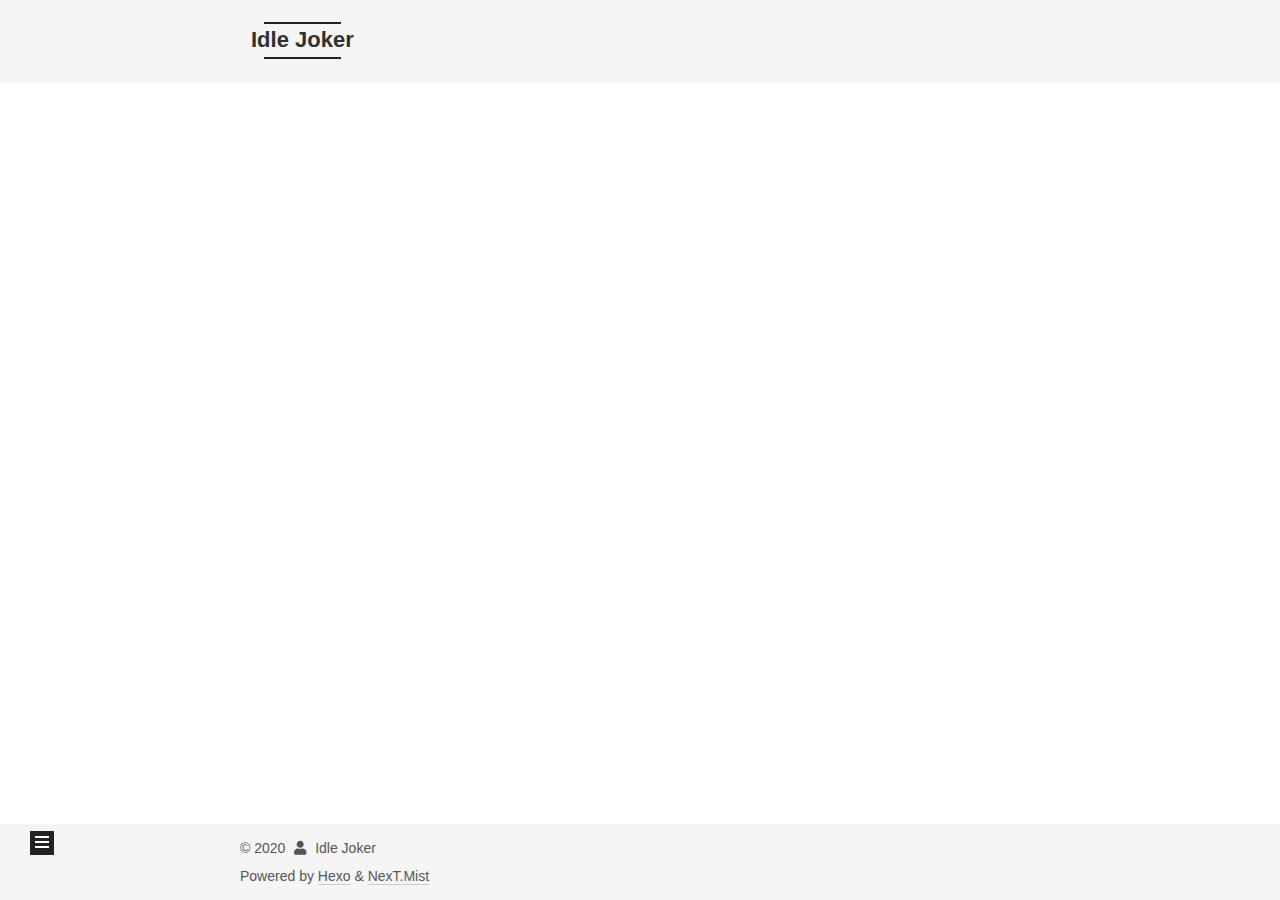
<file: support/index.html>
<!DOCTYPE html>
<html lang="en">
<head>
  <meta charset="UTF-8">
<meta name="viewport" content="width=device-width, initial-scale=1, maximum-scale=2">
<meta name="theme-color" content="#222">
<meta name="generator" content="Hexo 4.2.0">
  <link rel="apple-touch-icon" sizes="180x180" href="/images/apple-touch-icon-next.png">
  <link rel="icon" type="image/png" sizes="32x32" href="/images/favicon-32x32-next.png">
  <link rel="icon" type="image/png" sizes="16x16" href="/images/favicon-16x16-next.png">
  <link rel="mask-icon" href="/images/logo.svg" color="#222">

<link rel="stylesheet" href="/css/main.css">


<link rel="stylesheet" href="/lib/font-awesome/css/all.min.css">

<script id="hexo-configurations">
    var NexT = window.NexT || {};
    var CONFIG = {"hostname":"idlejoker-boardgames.github.io","root":"/","scheme":"Mist","version":"7.8.0","exturl":false,"sidebar":{"position":"left","display":"post","padding":18,"offset":12,"onmobile":false},"copycode":{"enable":false,"show_result":false,"style":null},"back2top":{"enable":true,"sidebar":false,"scrollpercent":false},"bookmark":{"enable":false,"color":"#222","save":"auto"},"fancybox":false,"mediumzoom":false,"lazyload":false,"pangu":false,"comments":{"style":"tabs","active":null,"storage":true,"lazyload":false,"nav":null},"algolia":{"hits":{"per_page":10},"labels":{"input_placeholder":"Search for Posts","hits_empty":"We didn't find any results for the search: ${query}","hits_stats":"${hits} results found in ${time} ms"}},"localsearch":{"enable":false,"trigger":"auto","top_n_per_article":1,"unescape":false,"preload":false},"motion":{"enable":true,"async":false,"transition":{"post_block":"fadeIn","post_header":"slideDownIn","post_body":"slideDownIn","coll_header":"slideLeftIn","sidebar":"slideUpIn"}}};
  </script>

  <meta name="description" content="Email for Help You can send for feedback, bug reports, fan mail, and more toIdleboardgames@hotmail.com. We love hearing from our players!">
<meta property="og:type" content="website">
<meta property="og:title" content="Support">
<meta property="og:url" content="https://idlejoker-boardgames.github.io/support/index.html">
<meta property="og:site_name" content="Idle Joker">
<meta property="og:description" content="Email for Help You can send for feedback, bug reports, fan mail, and more toIdleboardgames@hotmail.com. We love hearing from our players!">
<meta property="og:locale" content="en_US">
<meta property="article:published_time" content="2020-05-08T03:09:25.000Z">
<meta property="article:modified_time" content="2020-05-12T12:01:07.000Z">
<meta property="article:author" content="Idle Joker">
<meta name="twitter:card" content="summary">

<link rel="canonical" href="https://idlejoker-boardgames.github.io/support/">


<script id="page-configurations">
  // https://hexo.io/docs/variables.html
  CONFIG.page = {
    sidebar: "",
    isHome : false,
    isPost : false,
    lang   : 'en'
  };
</script>

  <title>Support | Idle Joker
</title>
  






  <noscript>
  <style>
  .use-motion .brand,
  .use-motion .menu-item,
  .sidebar-inner,
  .use-motion .post-block,
  .use-motion .pagination,
  .use-motion .comments,
  .use-motion .post-header,
  .use-motion .post-body,
  .use-motion .collection-header { opacity: initial; }

  .use-motion .site-title,
  .use-motion .site-subtitle {
    opacity: initial;
    top: initial;
  }

  .use-motion .logo-line-before i { left: initial; }
  .use-motion .logo-line-after i { right: initial; }
  </style>
</noscript>

</head>

<body itemscope itemtype="http://schema.org/WebPage">
  <div class="container use-motion">
    <div class="headband"></div>

    <header class="header" itemscope itemtype="http://schema.org/WPHeader">
      <div class="header-inner"><div class="site-brand-container">
  <div class="site-nav-toggle">
    <div class="toggle" aria-label="Toggle navigation bar">
      <span class="toggle-line toggle-line-first"></span>
      <span class="toggle-line toggle-line-middle"></span>
      <span class="toggle-line toggle-line-last"></span>
    </div>
  </div>

  <div class="site-meta">

    <a href="/" class="brand" rel="start">
      <span class="logo-line-before"><i></i></span>
      <h1 class="site-title">Idle Joker</h1>
      <span class="logo-line-after"><i></i></span>
    </a>
  </div>

  <div class="site-nav-right">
    <div class="toggle popup-trigger">
    </div>
  </div>
</div>




<nav class="site-nav">
  <ul id="menu" class="main-menu menu">
        <li class="menu-item menu-item-home">

    <a href="/" rel="section"><i class="fa fa-home fa-fw"></i>Home</a>

  </li>
        <li class="menu-item menu-item-archives">

    <a href="/privacy/" rel="section"><i class="fab fa-get-pocket fa-fw"></i>Privacy</a>

  </li>
        <li class="menu-item menu-item-schedule">

    <a href="/support/" rel="section"><i class="fas fa-info-circle fa-fw"></i>Support</a>

  </li>
        <li class="menu-item menu-item-about">

    <a href="/about/" rel="section"><i class="fa fa-user fa-fw"></i>About</a>

  </li>
        <li class="menu-item menu-item-categories">

    <a href="/terms/" rel="section"><i class="fas fa-file fa-fw"></i>Terms</a>

  </li>
  </ul>
</nav>




</div>
    </header>

    
  <div class="back-to-top">
    <i class="fa fa-arrow-up"></i>
    <span>0%</span>
  </div>


    <main class="main">
      <div class="main-inner">
        <div class="content-wrap">
          
  
  

          <div class="content page posts-expand">
            

    
    
    
    <div class="post-block" lang="en">
      <header class="post-header">

<h1 class="post-title" itemprop="name headline">Support
</h1>

<div class="post-meta">
  

</div>

</header>

      
      
      
      <div class="post-body">
          <p><strong>Email for Help</strong></p>
<p>You can send for feedback, bug reports, fan mail, and more to<br><a href="mailto:Idleboardgames@hotmail.com">Idleboardgames@hotmail.com</a>. We love hearing from our players!</p>

      </div>
      
      
      
    </div>
    

    
    
    


          </div>
          

<script>
  window.addEventListener('tabs:register', () => {
    let { activeClass } = CONFIG.comments;
    if (CONFIG.comments.storage) {
      activeClass = localStorage.getItem('comments_active') || activeClass;
    }
    if (activeClass) {
      let activeTab = document.querySelector(`a[href="#comment-${activeClass}"]`);
      if (activeTab) {
        activeTab.click();
      }
    }
  });
  if (CONFIG.comments.storage) {
    window.addEventListener('tabs:click', event => {
      if (!event.target.matches('.tabs-comment .tab-content .tab-pane')) return;
      let commentClass = event.target.classList[1];
      localStorage.setItem('comments_active', commentClass);
    });
  }
</script>

        </div>
          
  
  <div class="toggle sidebar-toggle">
    <span class="toggle-line toggle-line-first"></span>
    <span class="toggle-line toggle-line-middle"></span>
    <span class="toggle-line toggle-line-last"></span>
  </div>

  <aside class="sidebar">
    <div class="sidebar-inner">

      <ul class="sidebar-nav motion-element">
        <li class="sidebar-nav-toc">
          Table of Contents
        </li>
        <li class="sidebar-nav-overview">
          Overview
        </li>
      </ul>

      <!--noindex-->
      <div class="post-toc-wrap sidebar-panel">
      </div>
      <!--/noindex-->

      <div class="site-overview-wrap sidebar-panel">
        <div class="site-author motion-element" itemprop="author" itemscope itemtype="http://schema.org/Person">
  <p class="site-author-name" itemprop="name">Idle Joker</p>
  <div class="site-description" itemprop="description"></div>
</div>
<div class="site-state-wrap motion-element">
  <nav class="site-state">
      <div class="site-state-item site-state-posts">
          <a href="/privacy/">
        
          <span class="site-state-item-count">1</span>
          <span class="site-state-item-name">posts</span>
        </a>
      </div>
  </nav>
</div>



      </div>

    </div>
  </aside>
  <div id="sidebar-dimmer"></div>


      </div>
    </main>

    <footer class="footer">
      <div class="footer-inner">
        

        

<div class="copyright">
  
  &copy; 
  <span itemprop="copyrightYear">2020</span>
  <span class="with-love">
    <i class="fa fa-user"></i>
  </span>
  <span class="author" itemprop="copyrightHolder">Idle Joker</span>
</div>
  <div class="powered-by">Powered by <a href="https://hexo.io/" class="theme-link" rel="noopener" target="_blank">Hexo</a> & <a href="https://mist.theme-next.org/" class="theme-link" rel="noopener" target="_blank">NexT.Mist</a>
  </div>

        








      </div>
    </footer>
  </div>

  
  <script src="/lib/anime.min.js"></script>
  <script src="/lib/velocity/velocity.min.js"></script>
  <script src="/lib/velocity/velocity.ui.min.js"></script>

<script src="/js/utils.js"></script>

<script src="/js/motion.js"></script>


<script src="/js/schemes/muse.js"></script>


<script src="/js/next-boot.js"></script>




  















  

  

</body>
</html>
</file>
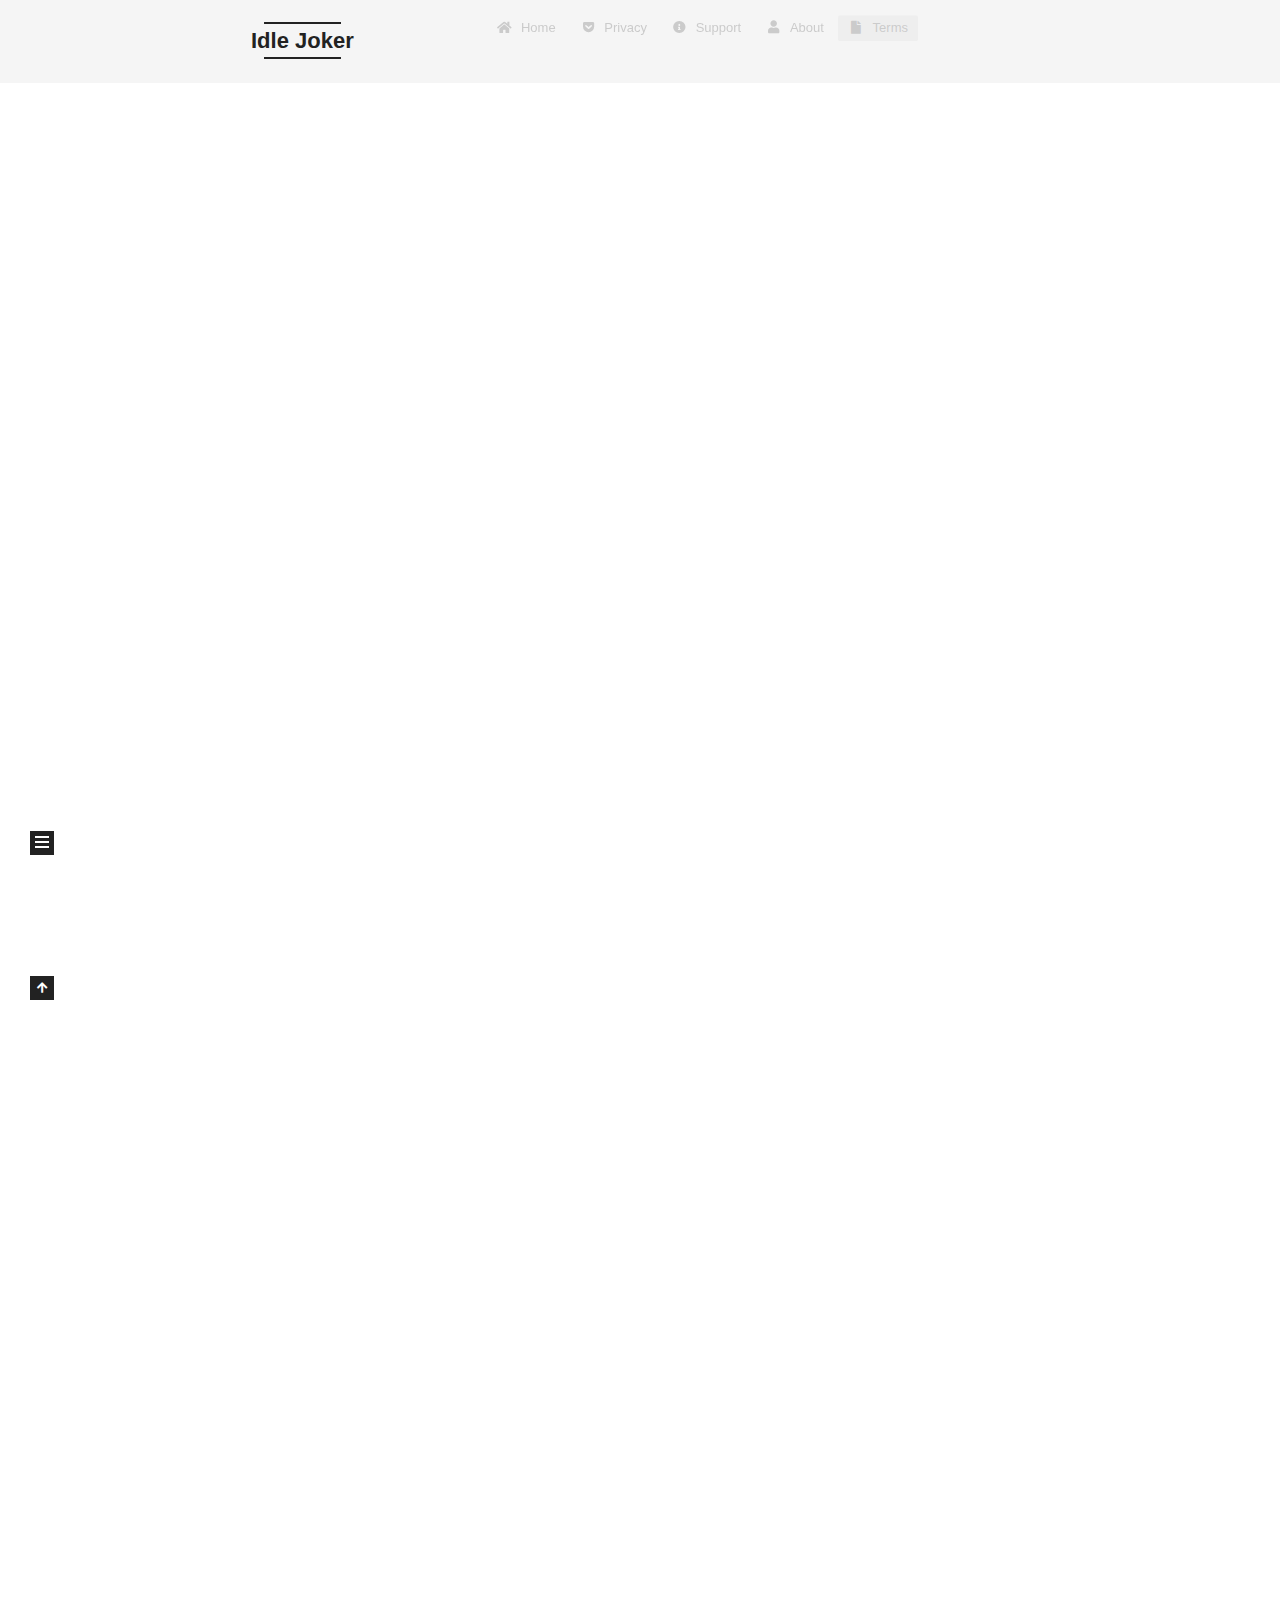
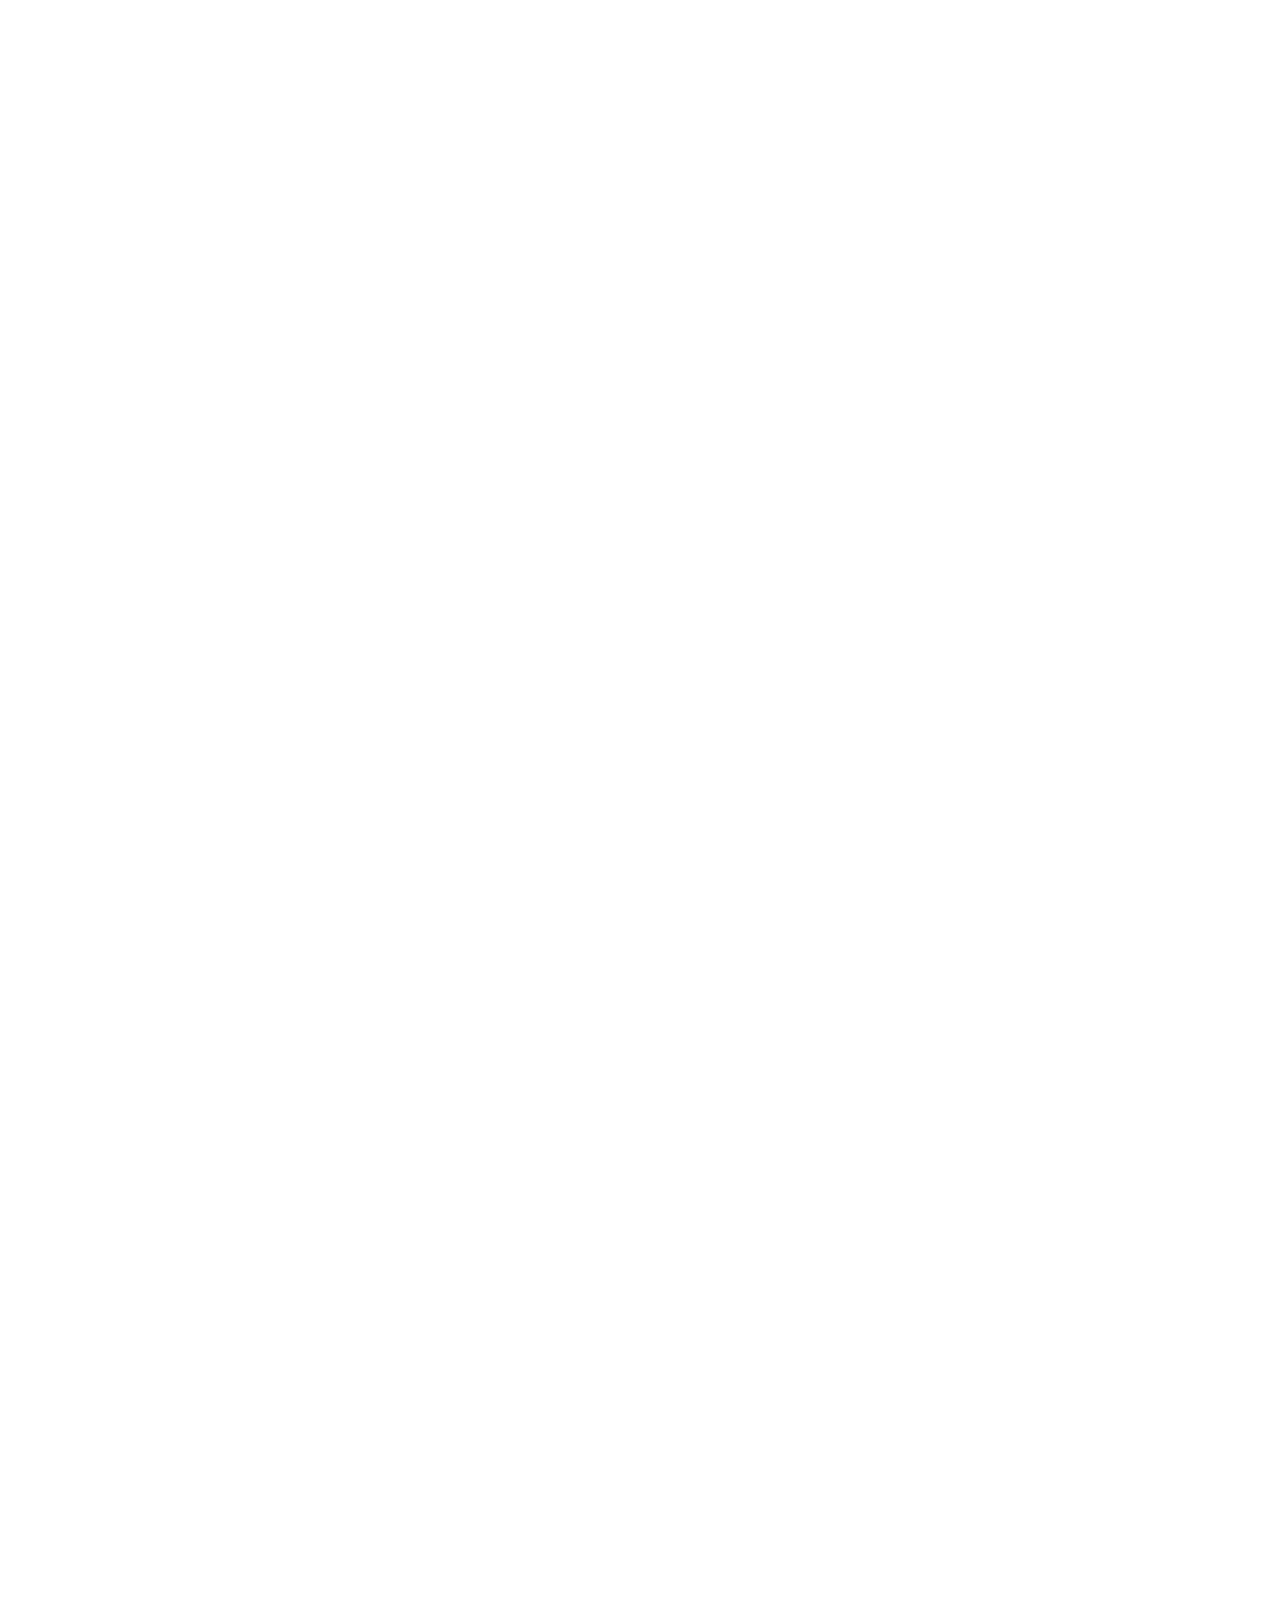
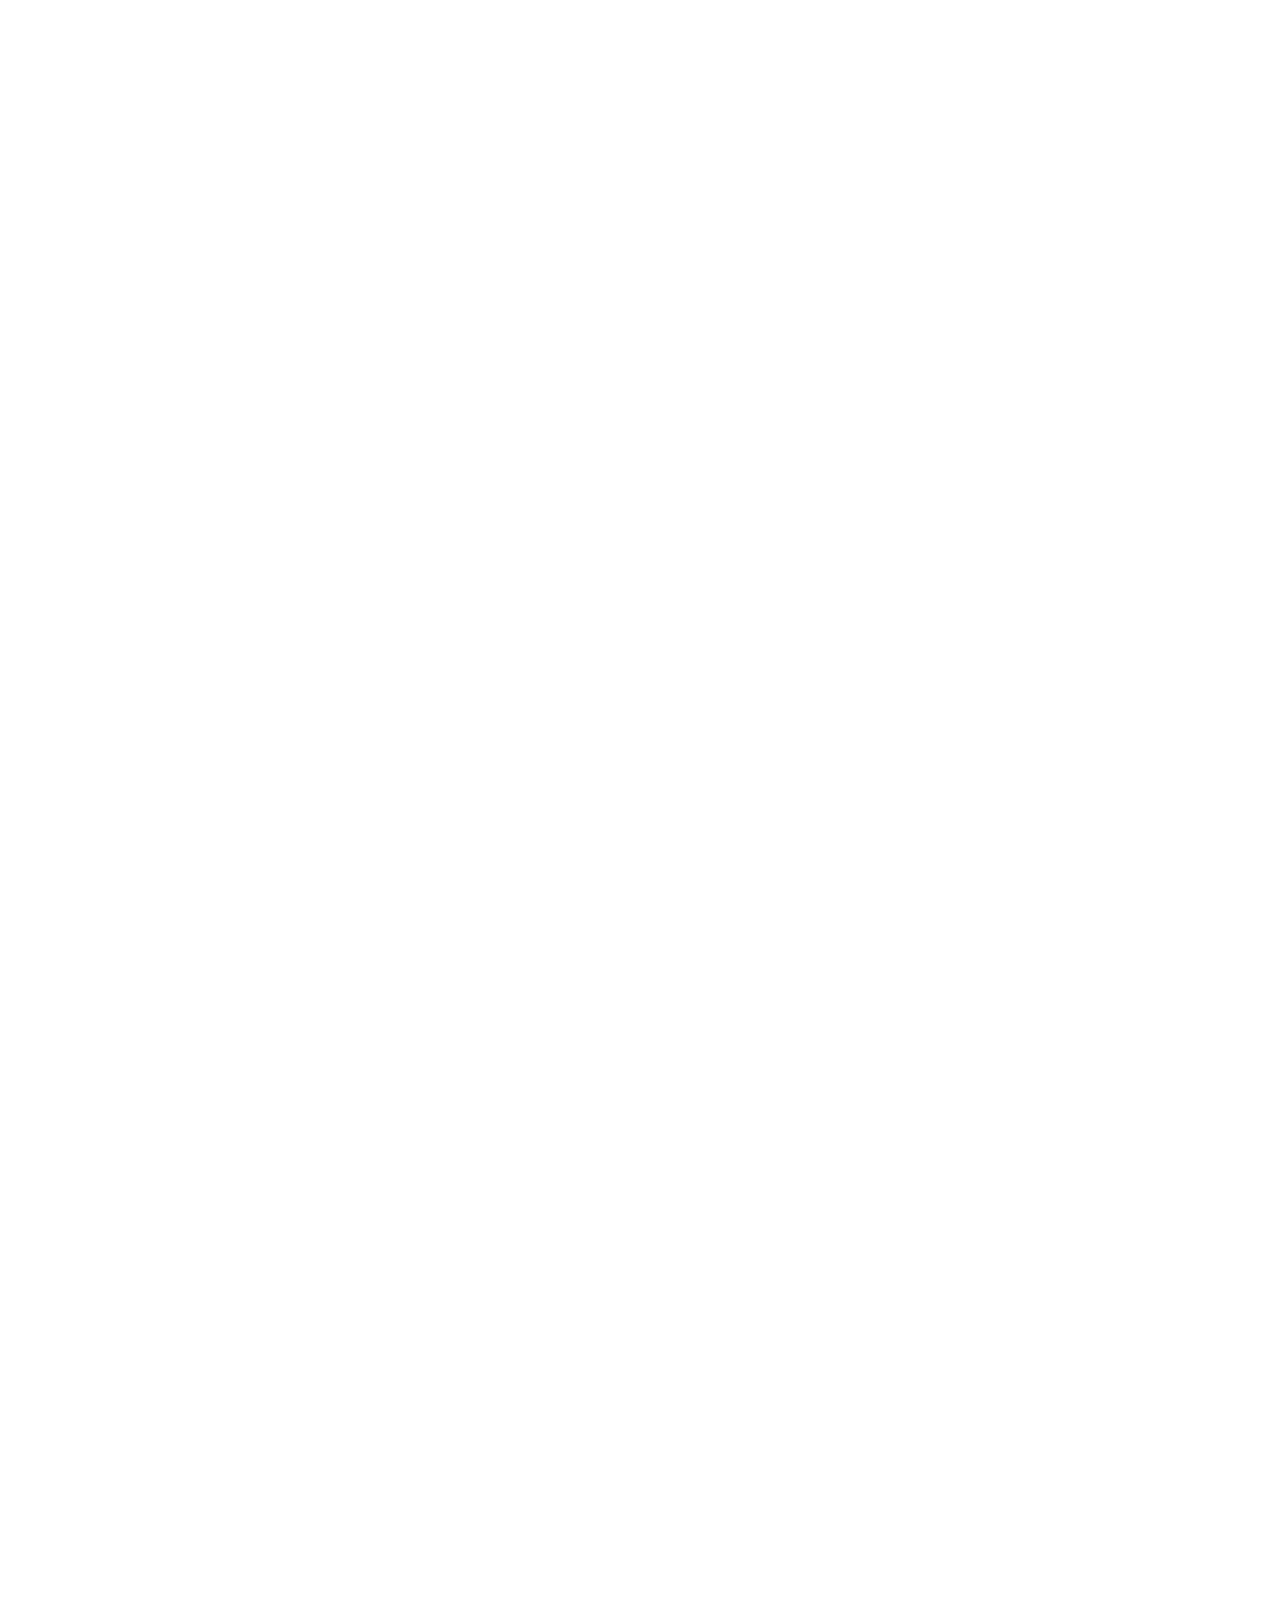
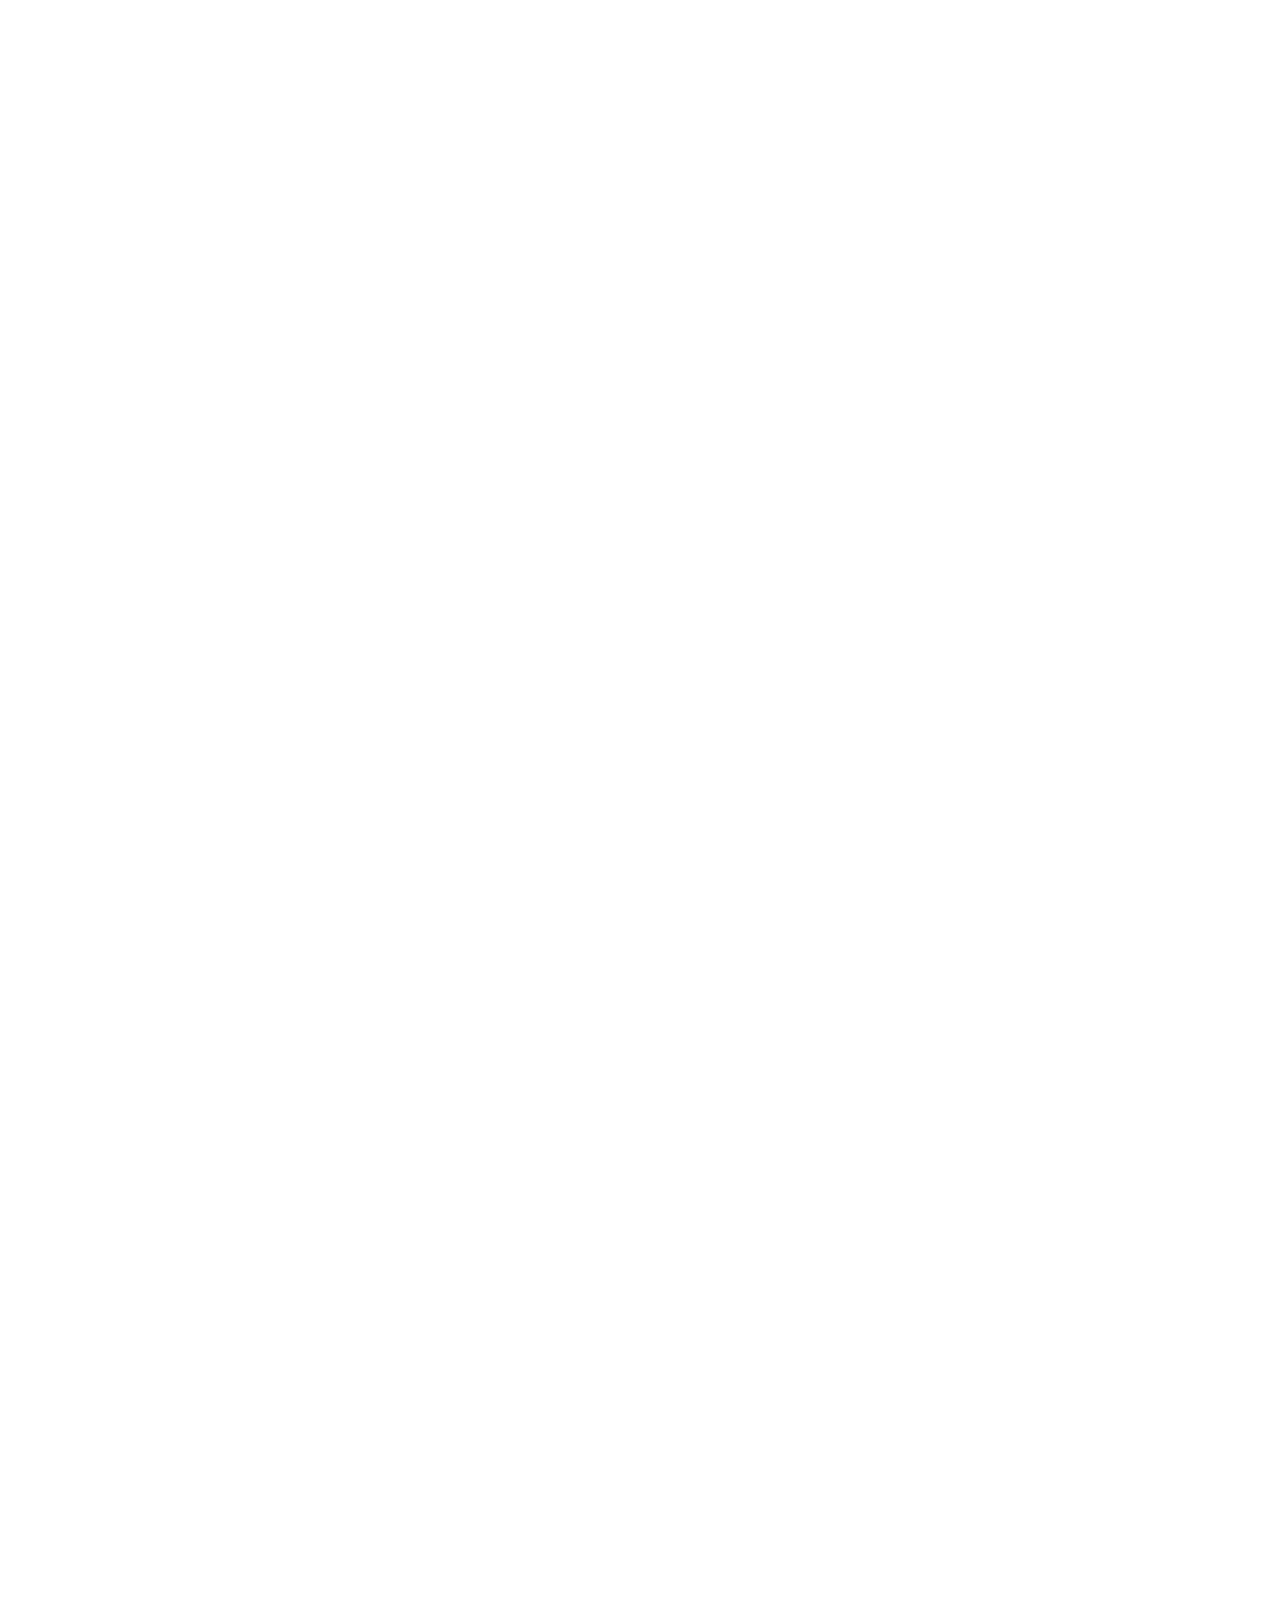
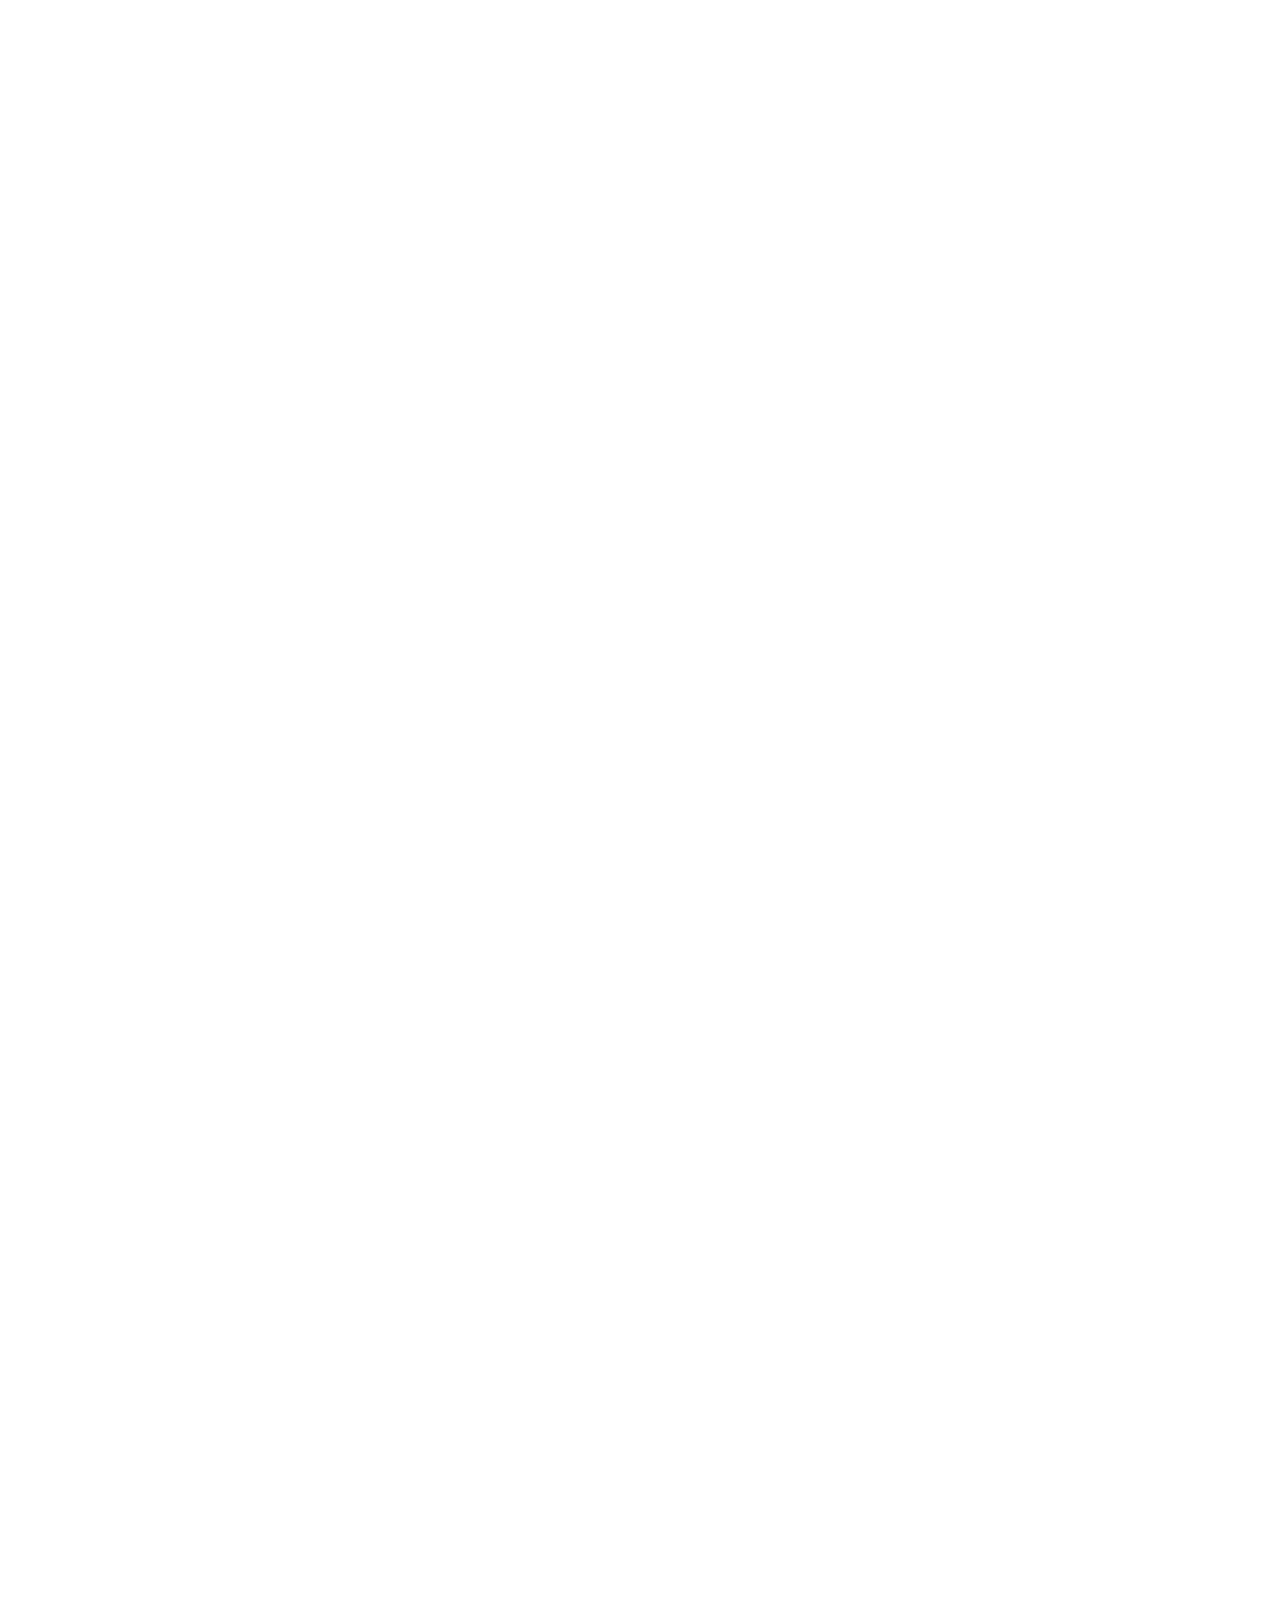
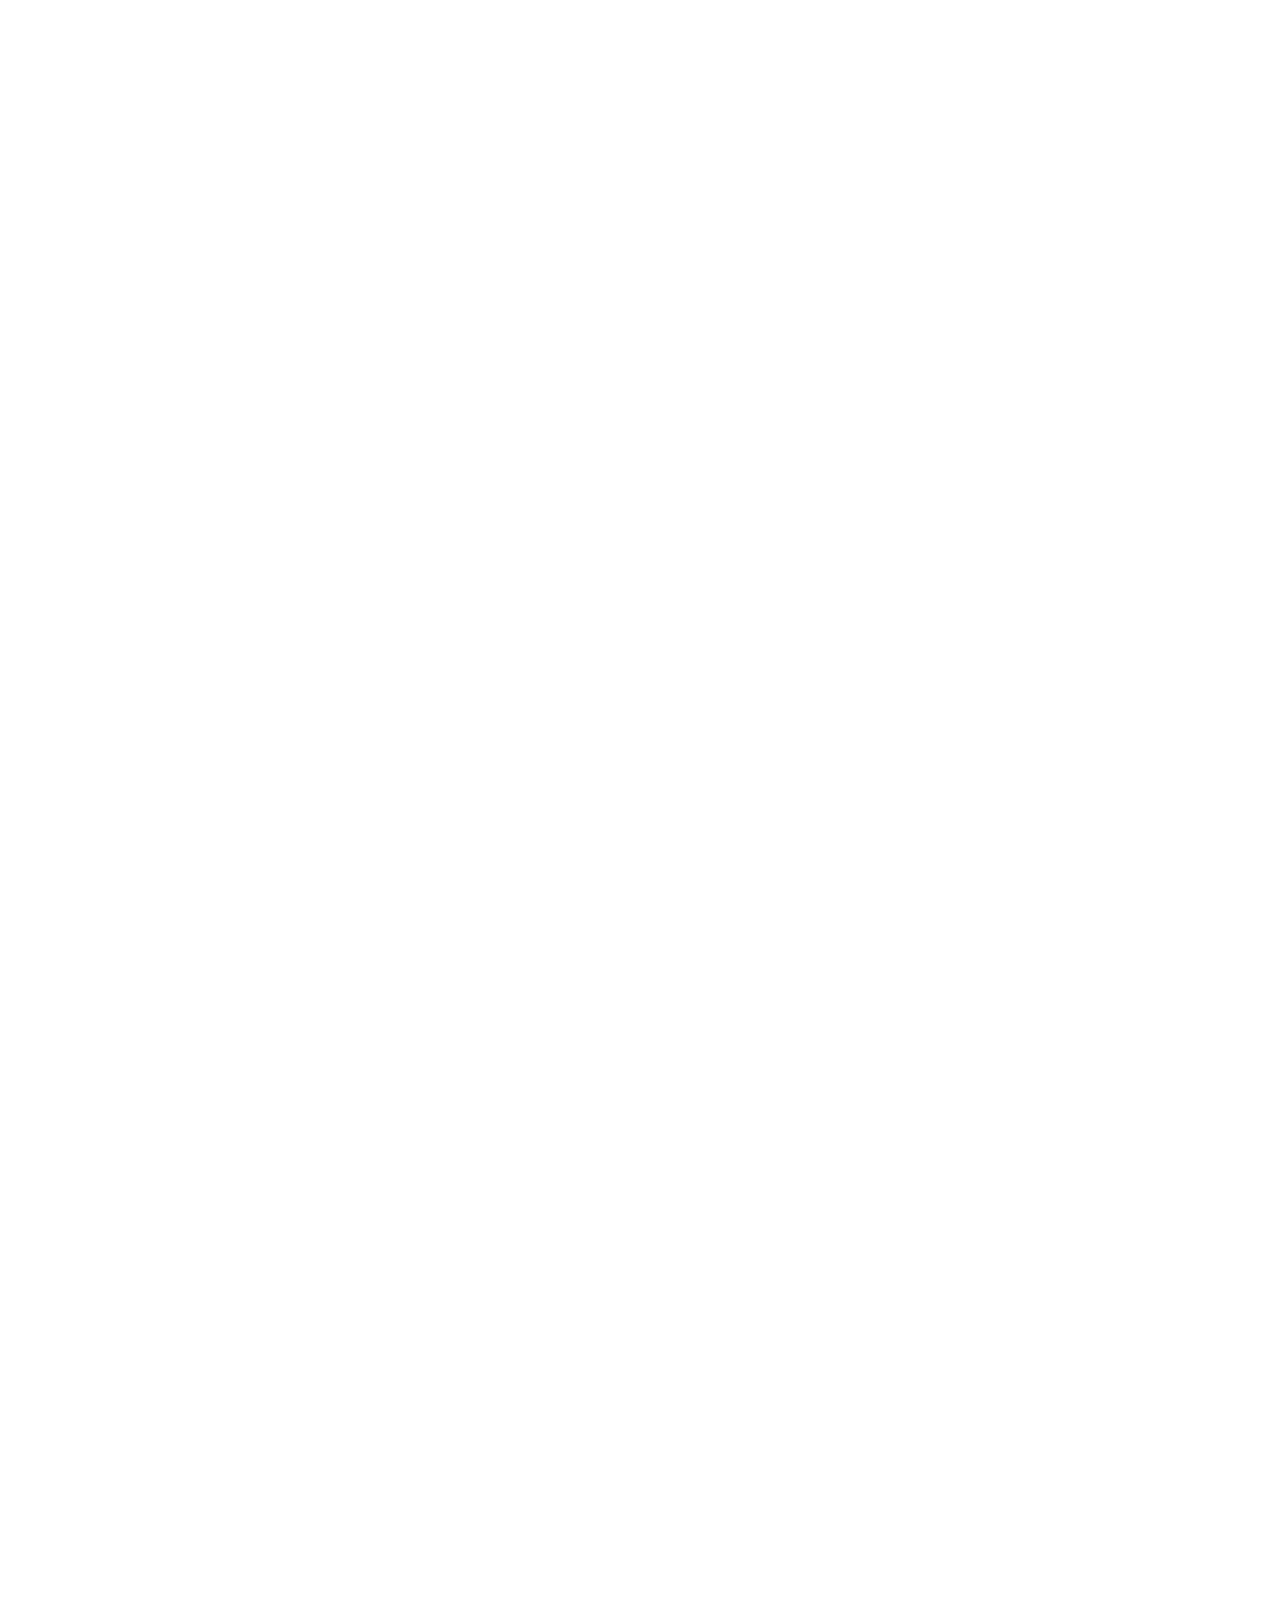
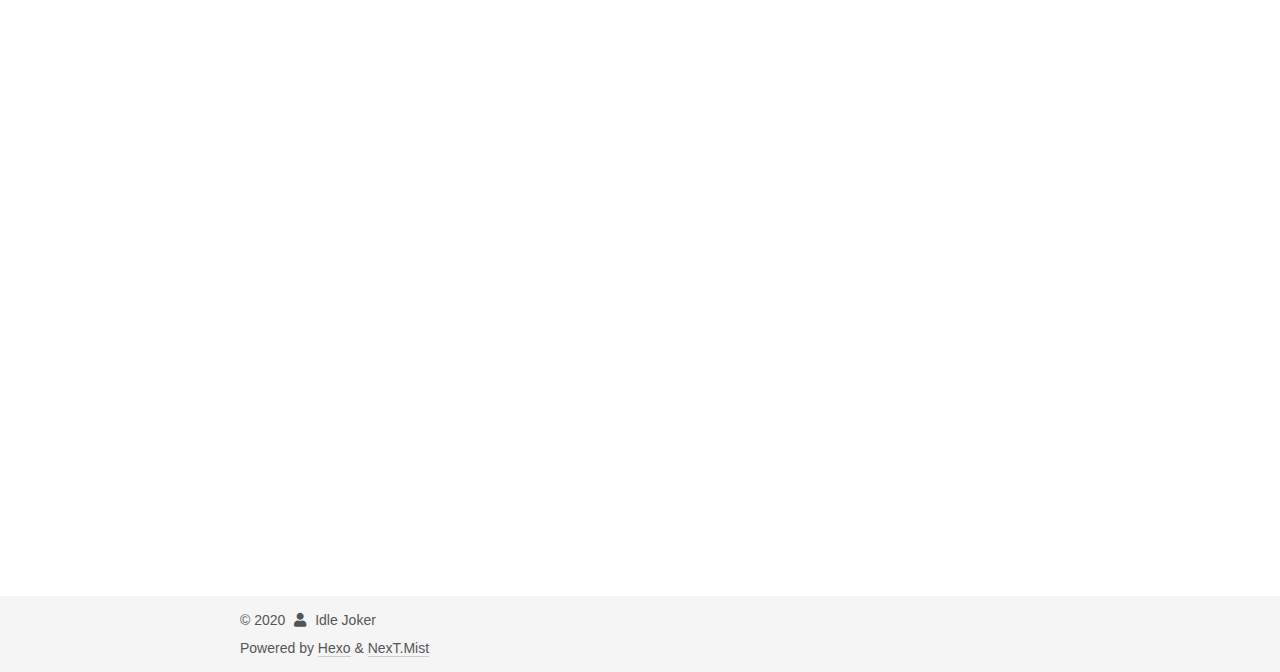
<file: terms/index.html>
<!DOCTYPE html>
<html lang="en">
<head>
  <meta charset="UTF-8">
<meta name="viewport" content="width=device-width, initial-scale=1, maximum-scale=2">
<meta name="theme-color" content="#222">
<meta name="generator" content="Hexo 4.2.0">
  <link rel="apple-touch-icon" sizes="180x180" href="/images/apple-touch-icon-next.png">
  <link rel="icon" type="image/png" sizes="32x32" href="/images/favicon-32x32-next.png">
  <link rel="icon" type="image/png" sizes="16x16" href="/images/favicon-16x16-next.png">
  <link rel="mask-icon" href="/images/logo.svg" color="#222">

<link rel="stylesheet" href="/css/main.css">


<link rel="stylesheet" href="/lib/font-awesome/css/all.min.css">

<script id="hexo-configurations">
    var NexT = window.NexT || {};
    var CONFIG = {"hostname":"idlejoker-boardgames.github.io","root":"/","scheme":"Mist","version":"7.8.0","exturl":false,"sidebar":{"position":"left","display":"post","padding":18,"offset":12,"onmobile":false},"copycode":{"enable":false,"show_result":false,"style":null},"back2top":{"enable":true,"sidebar":false,"scrollpercent":false},"bookmark":{"enable":false,"color":"#222","save":"auto"},"fancybox":false,"mediumzoom":false,"lazyload":false,"pangu":false,"comments":{"style":"tabs","active":null,"storage":true,"lazyload":false,"nav":null},"algolia":{"hits":{"per_page":10},"labels":{"input_placeholder":"Search for Posts","hits_empty":"We didn't find any results for the search: ${query}","hits_stats":"${hits} results found in ${time} ms"}},"localsearch":{"enable":false,"trigger":"auto","top_n_per_article":1,"unescape":false,"preload":false},"motion":{"enable":true,"async":false,"transition":{"post_block":"fadeIn","post_header":"slideDownIn","post_body":"slideDownIn","coll_header":"slideLeftIn","sidebar":"slideUpIn"}}};
  </script>

  <meta name="description" content="These terms of use (the “Terms”) form a legal agreement between you and Idle Joker(“we”, “our” or “us”). These Terms set out how you may use our website https:&#x2F;&#x2F;idlejoker-boardgames.github.io&#x2F;, and an">
<meta property="og:type" content="website">
<meta property="og:title" content="Terms">
<meta property="og:url" content="https://idlejoker-boardgames.github.io/terms/index.html">
<meta property="og:site_name" content="Idle Joker">
<meta property="og:description" content="These terms of use (the “Terms”) form a legal agreement between you and Idle Joker(“we”, “our” or “us”). These Terms set out how you may use our website https:&#x2F;&#x2F;idlejoker-boardgames.github.io&#x2F;, and an">
<meta property="og:locale" content="en_US">
<meta property="article:published_time" content="2020-05-08T03:09:40.000Z">
<meta property="article:modified_time" content="2020-05-12T12:14:13.000Z">
<meta property="article:author" content="Idle Joker">
<meta name="twitter:card" content="summary">

<link rel="canonical" href="https://idlejoker-boardgames.github.io/terms/">


<script id="page-configurations">
  // https://hexo.io/docs/variables.html
  CONFIG.page = {
    sidebar: "",
    isHome : false,
    isPost : false,
    lang   : 'en'
  };
</script>

  <title>Terms | Idle Joker
</title>
  






  <noscript>
  <style>
  .use-motion .brand,
  .use-motion .menu-item,
  .sidebar-inner,
  .use-motion .post-block,
  .use-motion .pagination,
  .use-motion .comments,
  .use-motion .post-header,
  .use-motion .post-body,
  .use-motion .collection-header { opacity: initial; }

  .use-motion .site-title,
  .use-motion .site-subtitle {
    opacity: initial;
    top: initial;
  }

  .use-motion .logo-line-before i { left: initial; }
  .use-motion .logo-line-after i { right: initial; }
  </style>
</noscript>

</head>

<body itemscope itemtype="http://schema.org/WebPage">
  <div class="container use-motion">
    <div class="headband"></div>

    <header class="header" itemscope itemtype="http://schema.org/WPHeader">
      <div class="header-inner"><div class="site-brand-container">
  <div class="site-nav-toggle">
    <div class="toggle" aria-label="Toggle navigation bar">
      <span class="toggle-line toggle-line-first"></span>
      <span class="toggle-line toggle-line-middle"></span>
      <span class="toggle-line toggle-line-last"></span>
    </div>
  </div>

  <div class="site-meta">

    <a href="/" class="brand" rel="start">
      <span class="logo-line-before"><i></i></span>
      <h1 class="site-title">Idle Joker</h1>
      <span class="logo-line-after"><i></i></span>
    </a>
  </div>

  <div class="site-nav-right">
    <div class="toggle popup-trigger">
    </div>
  </div>
</div>




<nav class="site-nav">
  <ul id="menu" class="main-menu menu">
        <li class="menu-item menu-item-home">

    <a href="/" rel="section"><i class="fa fa-home fa-fw"></i>Home</a>

  </li>
        <li class="menu-item menu-item-archives">

    <a href="/privacy/" rel="section"><i class="fab fa-get-pocket fa-fw"></i>Privacy</a>

  </li>
        <li class="menu-item menu-item-schedule">

    <a href="/support/" rel="section"><i class="fas fa-info-circle fa-fw"></i>Support</a>

  </li>
        <li class="menu-item menu-item-about">

    <a href="/about/" rel="section"><i class="fa fa-user fa-fw"></i>About</a>

  </li>
        <li class="menu-item menu-item-categories">

    <a href="/terms/" rel="section"><i class="fas fa-file fa-fw"></i>Terms</a>

  </li>
  </ul>
</nav>




</div>
    </header>

    
  <div class="back-to-top">
    <i class="fa fa-arrow-up"></i>
    <span>0%</span>
  </div>


    <main class="main">
      <div class="main-inner">
        <div class="content-wrap">
          
  
  

          <div class="content page posts-expand">
            

    
    
    
    <div class="post-block" lang="en">
      <header class="post-header">

<h1 class="post-title" itemprop="name headline">Terms
</h1>

<div class="post-meta">
  

</div>

</header>

      
      
      
      <div class="post-body">
          <p>These terms of use (the “Terms”) form a legal agreement between you and Idle Joker(“we”, “our” or “us”).</p>
<p>These Terms set out how you may use our website <a href="https://idlejoker-boardgames.github.io/">https://idlejoker-boardgames.github.io/</a>, and any games, in-game purchases, chats and services we offer (collectively referred to in these Terms as our “Services”). Please read these Terms carefully to make sure you understand them.</p>
<p>These Terms are a legal agreement between you and us</p>
<p>These Terms form a legal agreement between you and us. They explain what terms you must comply with whenever you use our Services. By agreeing to these Terms, or using our Services, you agree to accept and be legally bound by these Terms. If you do not agree with the Terms, you should not access or use our Services.</p>
<p>You should also read our Privacy Policy to understand how we use your personal information</p>
<p>Our Privacy Policy explains how we use your personal information, including who we may share it with; how long we keep it; the circumstances in which we, or others, may contact you (including sending you advertising and marketing messages); and what rights you have in relation to your personal information. Click on this link to read our Privacy Policy: <a href="https://idlejoker-boardgames.github.io/privacy/">https://idlejoker-boardgames.github.io/privacy/</a></p>
<p>You must follow our Rules whenever you use our Services</p>
<p>As a condition of using our Services you agree to comply at all times with the following rules (our “Rules”).</p>
<p>You agree that you will not do any act, or share, distribute, make available, or transmit any data, message, or file that:<br>• is sexually explicit, vulgar or obscene;<br>• amounts to a form of cheating;<br>• amounts to a personal attack on others;<br>• bullies or harasses others;<br>• amounts to, or encourages, any illegal activity;<br>• impersonates anyone, or misrepresents your identity;<br>• deletes or changes any legal notices, disclaimers, proprietary notices, copyright or trademarks;<br>• infringes anyone else’s rights. For example, you must not infringe anyone else’s patents, copyright, trademarks, or other intellectual property rights, or their confidential information or privacy;<br>• contains a virus or similar threat, or interferes with, impairs or damages our Services;<br>• negatively affects any person’s use or enjoyment of the Services;<br>• involves disruptive, antisocial or destructive behaviour, including, for example “flooding,” “trolling,” “flaming,” “spamming,” or “griefing”;<br>• involves the carrying out of any business activity, including generating money for yourself or others; or<br>• amounts to an advertisement, chain letter, junk or spam.</p>
<p>In addition, it is against the Rules to participate in any of the following:<br>• any attacks, including without for example, denial of service attacks or other similar attempts to interfere with other’s use of the Services;<br>• attempting to gain unauthorised access to the Services, computers, or networks connected to the Services;<br>• use of cheats, bots, automation software, hacks, or any third-party software designed to interfere with the Services;<br>• modification of any software that forms part of the Services;<br>• disrupting or overburdening computers or servers;<br>• attempting to circumvent or modify any security features;<br>• harassment or abuse of others; or<br>• obtaining or using personal information about others or sharing anyone’s personal information through the Services.</p>
<p>We may terminate or restrict your right to use the Services, or disable your account, if we think that you have not followed the Rules or if we reasonably believe that you have otherwise behaved inappropriately while using our Services. In addition, if we believe you have cheated in any way, then we may also remove any applicable in-game purchases from you including for example, any Virtual Items, which you have obtained by cheating.</p>
<p>If you think that another user may be breaching our Rules, please let us know, using the contact details below. However, we cannot guarantee that others will comply with the Rules, and we are not responsible for any other user’s failure to comply with them.</p>
<p>We may delete any material that we consider breaches our Rules. You agree that we may share information which identifies you with law enforcement officials if we think we need to, including in relation to any possible breaches of our Rules. Please read our Privacy Policy which explains in more detail how we may use your personal information.</p>
<p>We may update the Services from time to time</p>
<p>From time to time, we may deploy or provide patches, updates, upgrades, additional content or other modifications to the Services (for example for maintenance, enhancements, to add or remove features, resolve software bugs or address security concerns).</p>
<p>These updates and upgrades may result in the Services being temporarily unavailable. In certain circumstances, we may need to suspend, withdraw or disable the Services for longer periods while we deploy these updates and upgrades. We will always try and give you notice of this, but it may not be possible all cases. We would always recommend that you have the latest version of the Services installed. If you do not install any update or upgrade then all of the functionality and features of the Services may not be available to you.</p>
<p>Virtual Items</p>
<p>Our Services may enable you to acquire certain virtual items. This includes, for example, virtual currency, points, or similar virtual items (together “Virtual Items”). You agree that you do not actually own these Virtual Items and the virtual value of any Virtual Item does not correspond or equate to any real-life monetary value, credit balance or currency.</p>
<p>Any virtual currency or similar balance does not constitute a real-world balance or comprise any stored value. Your right to use the Virtual Items is personal to you unless we agree otherwise, and is limited to the licence granted below - see section below entitled “Your right to use the Services”. You may not re-sell or trade any Virtual Items.</p>
<p>Please note that if you remove and reinstall a game on a new device, you may lose your in-game purchases, including any Virtual Items.</p>
<p>Who owns the content made available through the Services?</p>
<p>We either own, or have a licence to use, all of the content and information contained in the Services (including our games), including all the intellectual property rights in our Services. For example, we own, or have a licence to use, all the software code, graphics, images, trademarks, designs, logos, videos and text in our games.</p>
<p>You are not allowed to use the Services unless expressly allowed under these Terms. You may not reverse engineer, decompile, disassemble or modify the Services in any way.</p>
<p>User Content</p>
<p>The Services may allow you to create a username and an online identity which allows you to communicate with others. For example, our Services may allow you to share custom boards (“User Content”).</p>
<p>You promise that you have the right to share and use such User Content, that it and you will comply with the Rules when doing so. You agree that we may use your User Content for any purpose in connection with the Services (including re-posting it and sharing it) without any payment or obligation to you or anyone else. We may remove any potentially infringing User Content without notice.</p>
<p>Your right to use the Services</p>
<p>Subject to these Terms, we grant you a non-exclusive, non-sublicensable, personal, non-transferable, revocable, limited licence to access and use the Services for your own non-commercial entertainment purposes. You agree not to use the Services for any other purpose.</p>
<p>We will not be liable to you in certain circumstances</p>
<p>We do not guarantee that the Services will always be available or be uninterrupted, timely, secure or free from bugs, viruses, errors or omissions. For example, there may be times when the Services are unavailable due to maintenance or technical problems. We may also change, suspend or discontinue certain Services – we will always try and give you notice of this, but it may not be possible in all cases (for example for reasons beyond our control, or if there is an emergency security issue).</p>
<p>We will not be liable for any loss or damage that you suffer as a consequence of any Service(s) becoming temporarily or permanently unavailable.</p>
<p>We are not responsible for the following types of loss or damage which may arise from your use of the Services:<br>• damage to your computer system or loss of data (whether due to a virus or other malicious software or not), except where this is caused by us not using reasonable care and skill;<br>• loss, damage or upset that you suffer as a consequence of the actions of another user;<br>• any loss or damage if the Services are not provided to you, or are interrupted or suspended, or if we do not comply with the Terms because of events beyond our control, such as an act of God, accident, fire, lockout, strike or other official or unofficial labour dispute, civil commotion or other act or event beyond our reasonable control; or<br>• loss or damage which neither of us could have reasonably anticipated or expected when you started using the Services. This includes, for example, any loss or damages which is indirect or which is a side effect of the main loss or damage, such as loss of revenue or salary, or loss of profit, opportunity or reputation.</p>
<p>Nothing in the Terms excludes or limits our liability for death or personal injury caused by negligence, or for fraud. We do not make any statement, guarantee or promise in respect of the Services not set out in these Terms, including, without limitation, any statements made by third parties, such as third party advertisers.</p>
<p>We will take reasonable steps to ensure that our Services are free from viruses and other malicious software but we also recommend you use appropriate anti-virus software.</p>
<p>What happens if I download a game through an online store such as the iTunes App Store or Google Play Store?</p>
<p>You will also be asked to agree to the relevant online store terms which will also apply in addition to these Terms. You should read these online store terms carefully.</p>
<p>If you make any in-game purchases, then the relevant online store provider’s terms and conditions will also apply. You acknowledge that any billing and transactions are handled by the online store provider. You should contact the online store provider directly if you have any payment related issues with in-game purchases.</p>
<p>Creating an account with us</p>
<p>In some circumstances you may create account with us. Any account you have created is subject to you complying with these Terms. If you create an account from a social networking site, such as Facebook, you must comply with its terms of service/use as well as these Terms.</p>
<p>You are responsible for maintaining the confidentiality of your user name and password and you are also responsible for all activities that are carried out under your account. We would also recommend that you regularly change your password, and do not use the same email and password in relation to other online activity. We will not be liable if your user name and password are used by someone else. If you become aware of any unauthorised use of your username and password, you should notify us immediately by email to <a href="mailto:Idleboardgames@hotmail.com">Idleboardgames@hotmail.com</a>.</p>
<p>Closing your account with us</p>
<p>If you have created an account with us, you can close it at any time by emailing us using the following link: <a href="mailto:Idleboardgames@hotmail.com">Idleboardgames@hotmail.com</a> Please note that we may close your account with us if it is inactive for 180 days.</p>
<p>You are responsible for ensuring you have the necessary equipment to use our Services</p>
<p>You must provide all equipment and software necessary to connect to the Services. You are responsible for any fees, including internet connection or mobile fees that you incur when accessing the Services.</p>
<p>We are not responsible for third party websites or content</p>
<p>When using the Services you may see links to third party websites, advertising or content provided by third parties. These links are provided by third parties and not by us. We do not endorse any third party website or content which is linked from our Services. We are not responsible or liable for anything that happens to you when you visit these third party websites or use third party content. If you visit any third party website, please be aware that it may have its own terms of use, licence agreement and privacy policy which you will need to be aware of.</p>
<p>We are not responsible for third party advertising</p>
<p>On some pages you may see advertising content provided by third parties. We do not control the advertisements that are placed via our Services.</p>
<p>If you click on any advert, you will be dealing with third parties responsible for that advert. We are not responsible for anything that happens to you when you visit these third party websites or use third party content. If you visit any third party website, please be aware that it may have its own terms of use, licence agreement and privacy policy which you will need to be aware of.</p>
<p>Questions, complaints and disputes</p>
<p>We will do our best to resolve any disputes over these Terms of Use and your use of the Services.</p>
<p>These Terms, their subject matter and its formation, are governed by English law. However, if you are a consumer and resident of any European Union country you will benefit from mandatory provisions of, and legal rights available to you under, the laws of that country. Nothing in these Terms affects your rights as a consumer to rely on these local law mandatory provisions and legal rights.</p>
<p>You and we both agree that the courts of England and Wales will have non-exclusive jurisdiction. However, if you are a consumer and resident of any European Union country you and we may also bring proceedings in that country.</p>
<p>The terms and conditions of the relevant online store include also instructions explaining what to do if a game is defective. Your rights and remedies for defective games and how to exercise them are set out in the relevant terms and conditions of the relevant online store.</p>
<p>Our right to end the contract or restrict access to our Services</p>
<p>We may end our contract with you to use the Services if you breach any of these Terms, or if you breach the terms you have entered into with any third party involved in a transaction. For example, if you breach the Google Play, or Apple Appstore terms and conditions.</p>
<p>If you breach any of these Terms, we may also choose, at our discretion, to restrict your access to any part of the Services. For example, we may close any account you have with us. We will try to give you notice of this and a chance to appeal where possible though.</p>
<p>If you breach these Terms, or if your account is closed, you may lose access to in-game purchases you have made and other data</p>
<p>If we end our contract with you to use the Services, or restrict your access to any part of the Services, we may in our discretion delete certain data relating to your use of the game, or disable access to it. This may include, for example, saved games, high scores, or your position in a league table. If we end our contract with you to use the Services, or restrict access to any part of our Services, we may also delete any in-game purchases or Virtual Items you have obtained, and you will no longer be able to use those purchases.</p>
<p>Do I have to be a certain age to use the Services?</p>
<p>The Services are not intended for use by children. For some Services you may need to register and should be at least over 16 to do so. If you help someone who is 16 or under to register for or otherwise use any Services you assume full liability for any consequences.</p>
<p>If you are under the age of 16, you must not use our Services unless you have the consent of a person who has parental responsibility for you.</p>
<p>You must make sure that our Services are not used by anyone under the age of 16. We will not be responsible for children who use your credit card, or other means of payment, to purchase any Services, such as in-game purchases.</p>
<p>Other important legal terms</p>
<p>The Services are made available for personal and not commercial use. You cannot assign, sub-license or otherwise transfer any or all of your rights or obligations under these Terms to any other person.</p>
<p>If any part of these Terms is or becomes invalid, illegal or unenforceable, it shall be amended to the minimum extent necessary to make it valid, legal and enforceable. If that part cannot be amended, it will be deleted. The amendment or deletion of any part of these Terms shall not affect the validity and enforceability of the rest of the Terms.</p>
<p>If we do not enforce any right we have against you, this does not prevent us from enforcing this right at a later date. A person who is not a party to these Terms does not have any rights under them.</p>
<p>Changes to these Terms</p>
<p>We may revise these Terms any time to reflect changes in or to:<br>• relevant laws or regulatory requirements.<br>• security, technical or operational issues; and<br>• the functionality or features of the Services.</p>
<p>If we change these Terms, we will post summary details of the changes below. If we have your e-mail address, we may also decide to e-mail you with information on those changes.</p>
<p>By accepting revised Terms you agree to comply with them. If you do not agree to the revisions, you must stop using the Services.</p>
<p>Previous changes to these Terms:<br>• 5 May 2020 – Terms launched</p>
<p>How to contact us</p>
<p>Please contact us at:</p>
<p>email to: <a href="mailto:Idleboardgames@hotmail.com">Idleboardgames@hotmail.com</a></p>

      </div>
      
      
      
    </div>
    

    
    
    


          </div>
          

<script>
  window.addEventListener('tabs:register', () => {
    let { activeClass } = CONFIG.comments;
    if (CONFIG.comments.storage) {
      activeClass = localStorage.getItem('comments_active') || activeClass;
    }
    if (activeClass) {
      let activeTab = document.querySelector(`a[href="#comment-${activeClass}"]`);
      if (activeTab) {
        activeTab.click();
      }
    }
  });
  if (CONFIG.comments.storage) {
    window.addEventListener('tabs:click', event => {
      if (!event.target.matches('.tabs-comment .tab-content .tab-pane')) return;
      let commentClass = event.target.classList[1];
      localStorage.setItem('comments_active', commentClass);
    });
  }
</script>

        </div>
          
  
  <div class="toggle sidebar-toggle">
    <span class="toggle-line toggle-line-first"></span>
    <span class="toggle-line toggle-line-middle"></span>
    <span class="toggle-line toggle-line-last"></span>
  </div>

  <aside class="sidebar">
    <div class="sidebar-inner">

      <ul class="sidebar-nav motion-element">
        <li class="sidebar-nav-toc">
          Table of Contents
        </li>
        <li class="sidebar-nav-overview">
          Overview
        </li>
      </ul>

      <!--noindex-->
      <div class="post-toc-wrap sidebar-panel">
      </div>
      <!--/noindex-->

      <div class="site-overview-wrap sidebar-panel">
        <div class="site-author motion-element" itemprop="author" itemscope itemtype="http://schema.org/Person">
  <p class="site-author-name" itemprop="name">Idle Joker</p>
  <div class="site-description" itemprop="description"></div>
</div>
<div class="site-state-wrap motion-element">
  <nav class="site-state">
      <div class="site-state-item site-state-posts">
          <a href="/privacy/">
        
          <span class="site-state-item-count">1</span>
          <span class="site-state-item-name">posts</span>
        </a>
      </div>
  </nav>
</div>



      </div>

    </div>
  </aside>
  <div id="sidebar-dimmer"></div>


      </div>
    </main>

    <footer class="footer">
      <div class="footer-inner">
        

        

<div class="copyright">
  
  &copy; 
  <span itemprop="copyrightYear">2020</span>
  <span class="with-love">
    <i class="fa fa-user"></i>
  </span>
  <span class="author" itemprop="copyrightHolder">Idle Joker</span>
</div>
  <div class="powered-by">Powered by <a href="https://hexo.io/" class="theme-link" rel="noopener" target="_blank">Hexo</a> & <a href="https://mist.theme-next.org/" class="theme-link" rel="noopener" target="_blank">NexT.Mist</a>
  </div>

        








      </div>
    </footer>
  </div>

  
  <script src="/lib/anime.min.js"></script>
  <script src="/lib/velocity/velocity.min.js"></script>
  <script src="/lib/velocity/velocity.ui.min.js"></script>

<script src="/js/utils.js"></script>

<script src="/js/motion.js"></script>


<script src="/js/schemes/muse.js"></script>


<script src="/js/next-boot.js"></script>




  















  

  

</body>
</html>
</file>
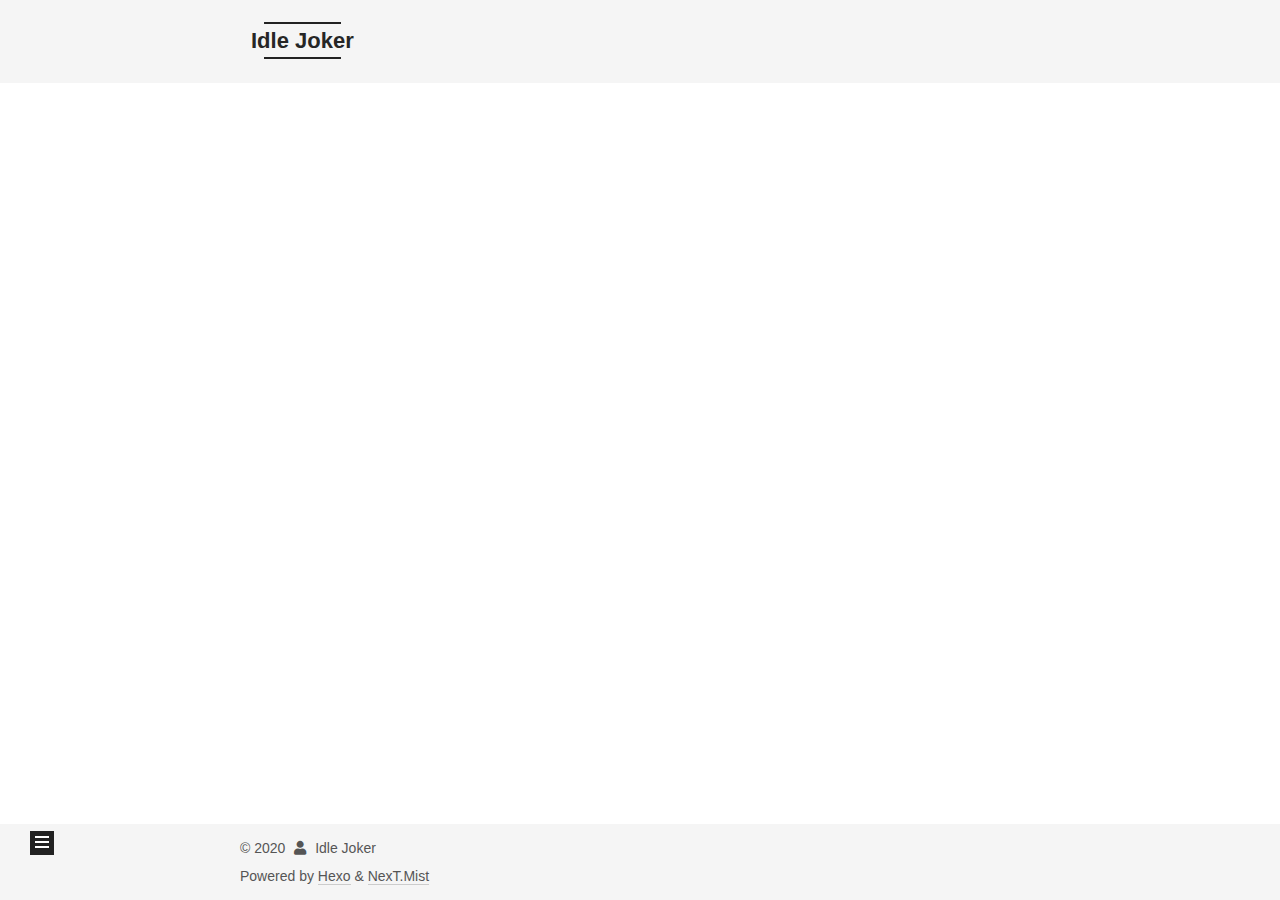
<file: archives/2020/index.html>
<!DOCTYPE html>
<html lang="en">
<head>
  <meta charset="UTF-8">
<meta name="viewport" content="width=device-width, initial-scale=1, maximum-scale=2">
<meta name="theme-color" content="#222">
<meta name="generator" content="Hexo 4.2.0">
  <link rel="apple-touch-icon" sizes="180x180" href="/images/apple-touch-icon-next.png">
  <link rel="icon" type="image/png" sizes="32x32" href="/images/favicon-32x32-next.png">
  <link rel="icon" type="image/png" sizes="16x16" href="/images/favicon-16x16-next.png">
  <link rel="mask-icon" href="/images/logo.svg" color="#222">

<link rel="stylesheet" href="/css/main.css">


<link rel="stylesheet" href="/lib/font-awesome/css/all.min.css">

<script id="hexo-configurations">
    var NexT = window.NexT || {};
    var CONFIG = {"hostname":"idlejoker-boardgames.github.io","root":"/","scheme":"Mist","version":"7.8.0","exturl":false,"sidebar":{"position":"left","display":"post","padding":18,"offset":12,"onmobile":false},"copycode":{"enable":false,"show_result":false,"style":null},"back2top":{"enable":true,"sidebar":false,"scrollpercent":false},"bookmark":{"enable":false,"color":"#222","save":"auto"},"fancybox":false,"mediumzoom":false,"lazyload":false,"pangu":false,"comments":{"style":"tabs","active":null,"storage":true,"lazyload":false,"nav":null},"algolia":{"hits":{"per_page":10},"labels":{"input_placeholder":"Search for Posts","hits_empty":"We didn't find any results for the search: ${query}","hits_stats":"${hits} results found in ${time} ms"}},"localsearch":{"enable":false,"trigger":"auto","top_n_per_article":1,"unescape":false,"preload":false},"motion":{"enable":true,"async":false,"transition":{"post_block":"fadeIn","post_header":"slideDownIn","post_body":"slideDownIn","coll_header":"slideLeftIn","sidebar":"slideUpIn"}}};
  </script>

  <meta property="og:type" content="website">
<meta property="og:title" content="Idle Joker">
<meta property="og:url" content="https://idlejoker-boardgames.github.io/archives/2020/index.html">
<meta property="og:site_name" content="Idle Joker">
<meta property="og:locale" content="en_US">
<meta property="article:author" content="Idle Joker">
<meta name="twitter:card" content="summary">

<link rel="canonical" href="https://idlejoker-boardgames.github.io/archives/2020/">


<script id="page-configurations">
  // https://hexo.io/docs/variables.html
  CONFIG.page = {
    sidebar: "",
    isHome : false,
    isPost : false,
    lang   : 'en'
  };
</script>

  <title>Archive | Idle Joker</title>
  






  <noscript>
  <style>
  .use-motion .brand,
  .use-motion .menu-item,
  .sidebar-inner,
  .use-motion .post-block,
  .use-motion .pagination,
  .use-motion .comments,
  .use-motion .post-header,
  .use-motion .post-body,
  .use-motion .collection-header { opacity: initial; }

  .use-motion .site-title,
  .use-motion .site-subtitle {
    opacity: initial;
    top: initial;
  }

  .use-motion .logo-line-before i { left: initial; }
  .use-motion .logo-line-after i { right: initial; }
  </style>
</noscript>

</head>

<body itemscope itemtype="http://schema.org/WebPage">
  <div class="container use-motion">
    <div class="headband"></div>

    <header class="header" itemscope itemtype="http://schema.org/WPHeader">
      <div class="header-inner"><div class="site-brand-container">
  <div class="site-nav-toggle">
    <div class="toggle" aria-label="Toggle navigation bar">
      <span class="toggle-line toggle-line-first"></span>
      <span class="toggle-line toggle-line-middle"></span>
      <span class="toggle-line toggle-line-last"></span>
    </div>
  </div>

  <div class="site-meta">

    <a href="/" class="brand" rel="start">
      <span class="logo-line-before"><i></i></span>
      <h1 class="site-title">Idle Joker</h1>
      <span class="logo-line-after"><i></i></span>
    </a>
  </div>

  <div class="site-nav-right">
    <div class="toggle popup-trigger">
    </div>
  </div>
</div>




<nav class="site-nav">
  <ul id="menu" class="main-menu menu">
        <li class="menu-item menu-item-home">

    <a href="/" rel="section"><i class="fa fa-home fa-fw"></i>Home</a>

  </li>
        <li class="menu-item menu-item-archives">

    <a href="/privacy/" rel="section"><i class="fab fa-get-pocket fa-fw"></i>Privacy</a>

  </li>
        <li class="menu-item menu-item-schedule">

    <a href="/support/" rel="section"><i class="fas fa-info-circle fa-fw"></i>Support</a>

  </li>
        <li class="menu-item menu-item-about">

    <a href="/about/" rel="section"><i class="fa fa-user fa-fw"></i>About</a>

  </li>
        <li class="menu-item menu-item-categories">

    <a href="/terms/" rel="section"><i class="fas fa-file fa-fw"></i>Terms</a>

  </li>
  </ul>
</nav>




</div>
    </header>

    
  <div class="back-to-top">
    <i class="fa fa-arrow-up"></i>
    <span>0%</span>
  </div>


    <main class="main">
      <div class="main-inner">
        <div class="content-wrap">
          

          <div class="content archive">
            

  
  
  
  <div class="post-block">
    <div class="posts-collapse">
      <div class="collection-title">
        <span class="collection-header">Um..! 1 post. Keep on posting.</span>
      </div>

      
    <div class="collection-year">
      <span class="collection-header">2020</span>
    </div>

  <article itemscope itemtype="http://schema.org/Article">
    <header class="post-header">

      <div class="post-meta">
        <time itemprop="dateCreated"
              datetime="2020-05-08T10:34:58+08:00"
              content="2020-05-08">
          05-08
        </time>
      </div>

      <div class="post-title">
          <a class="post-title-link" href="/2020/05/08/idle-joker/" itemprop="url">
            <span itemprop="name">Idle Joker</span>
          </a>
      </div>

    </header>
  </article>


    </div>
  </div>
  
  
  

  



          </div>
          

<script>
  window.addEventListener('tabs:register', () => {
    let { activeClass } = CONFIG.comments;
    if (CONFIG.comments.storage) {
      activeClass = localStorage.getItem('comments_active') || activeClass;
    }
    if (activeClass) {
      let activeTab = document.querySelector(`a[href="#comment-${activeClass}"]`);
      if (activeTab) {
        activeTab.click();
      }
    }
  });
  if (CONFIG.comments.storage) {
    window.addEventListener('tabs:click', event => {
      if (!event.target.matches('.tabs-comment .tab-content .tab-pane')) return;
      let commentClass = event.target.classList[1];
      localStorage.setItem('comments_active', commentClass);
    });
  }
</script>

        </div>
          
  
  <div class="toggle sidebar-toggle">
    <span class="toggle-line toggle-line-first"></span>
    <span class="toggle-line toggle-line-middle"></span>
    <span class="toggle-line toggle-line-last"></span>
  </div>

  <aside class="sidebar">
    <div class="sidebar-inner">

      <ul class="sidebar-nav motion-element">
        <li class="sidebar-nav-toc">
          Table of Contents
        </li>
        <li class="sidebar-nav-overview">
          Overview
        </li>
      </ul>

      <!--noindex-->
      <div class="post-toc-wrap sidebar-panel">
      </div>
      <!--/noindex-->

      <div class="site-overview-wrap sidebar-panel">
        <div class="site-author motion-element" itemprop="author" itemscope itemtype="http://schema.org/Person">
  <p class="site-author-name" itemprop="name">Idle Joker</p>
  <div class="site-description" itemprop="description"></div>
</div>
<div class="site-state-wrap motion-element">
  <nav class="site-state">
      <div class="site-state-item site-state-posts">
          <a href="/privacy/">
        
          <span class="site-state-item-count">1</span>
          <span class="site-state-item-name">posts</span>
        </a>
      </div>
  </nav>
</div>



      </div>

    </div>
  </aside>
  <div id="sidebar-dimmer"></div>


      </div>
    </main>

    <footer class="footer">
      <div class="footer-inner">
        

        

<div class="copyright">
  
  &copy; 
  <span itemprop="copyrightYear">2020</span>
  <span class="with-love">
    <i class="fa fa-user"></i>
  </span>
  <span class="author" itemprop="copyrightHolder">Idle Joker</span>
</div>
  <div class="powered-by">Powered by <a href="https://hexo.io/" class="theme-link" rel="noopener" target="_blank">Hexo</a> & <a href="https://mist.theme-next.org/" class="theme-link" rel="noopener" target="_blank">NexT.Mist</a>
  </div>

        








      </div>
    </footer>
  </div>

  
  <script src="/lib/anime.min.js"></script>
  <script src="/lib/velocity/velocity.min.js"></script>
  <script src="/lib/velocity/velocity.ui.min.js"></script>

<script src="/js/utils.js"></script>

<script src="/js/motion.js"></script>


<script src="/js/schemes/muse.js"></script>


<script src="/js/next-boot.js"></script>




  















  

  

</body>
</html>
</file>
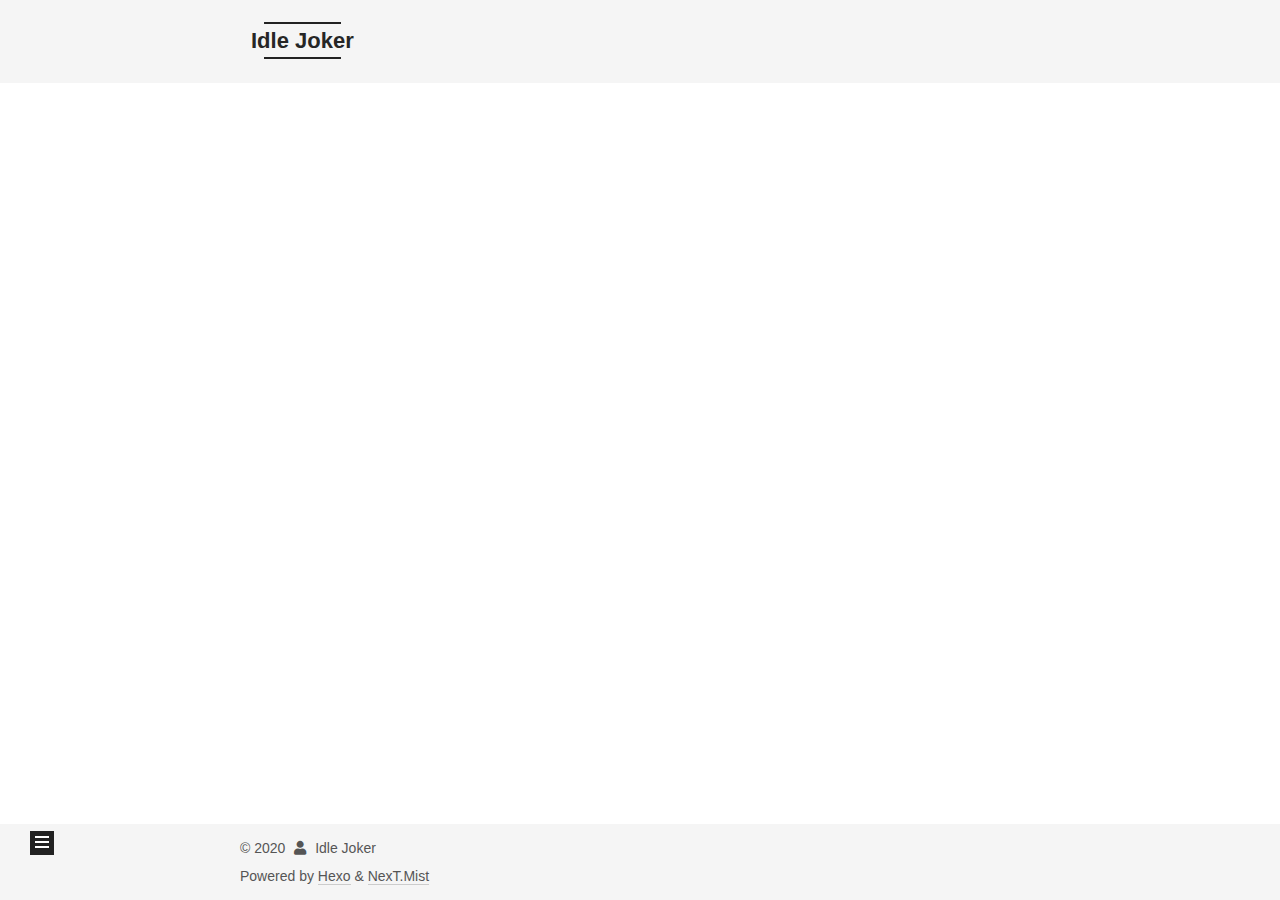
<file: archives/2020/05/index.html>
<!DOCTYPE html>
<html lang="en">
<head>
  <meta charset="UTF-8">
<meta name="viewport" content="width=device-width, initial-scale=1, maximum-scale=2">
<meta name="theme-color" content="#222">
<meta name="generator" content="Hexo 4.2.0">
  <link rel="apple-touch-icon" sizes="180x180" href="/images/apple-touch-icon-next.png">
  <link rel="icon" type="image/png" sizes="32x32" href="/images/favicon-32x32-next.png">
  <link rel="icon" type="image/png" sizes="16x16" href="/images/favicon-16x16-next.png">
  <link rel="mask-icon" href="/images/logo.svg" color="#222">

<link rel="stylesheet" href="/css/main.css">


<link rel="stylesheet" href="/lib/font-awesome/css/all.min.css">

<script id="hexo-configurations">
    var NexT = window.NexT || {};
    var CONFIG = {"hostname":"idlejoker-boardgames.github.io","root":"/","scheme":"Mist","version":"7.8.0","exturl":false,"sidebar":{"position":"left","display":"post","padding":18,"offset":12,"onmobile":false},"copycode":{"enable":false,"show_result":false,"style":null},"back2top":{"enable":true,"sidebar":false,"scrollpercent":false},"bookmark":{"enable":false,"color":"#222","save":"auto"},"fancybox":false,"mediumzoom":false,"lazyload":false,"pangu":false,"comments":{"style":"tabs","active":null,"storage":true,"lazyload":false,"nav":null},"algolia":{"hits":{"per_page":10},"labels":{"input_placeholder":"Search for Posts","hits_empty":"We didn't find any results for the search: ${query}","hits_stats":"${hits} results found in ${time} ms"}},"localsearch":{"enable":false,"trigger":"auto","top_n_per_article":1,"unescape":false,"preload":false},"motion":{"enable":true,"async":false,"transition":{"post_block":"fadeIn","post_header":"slideDownIn","post_body":"slideDownIn","coll_header":"slideLeftIn","sidebar":"slideUpIn"}}};
  </script>

  <meta property="og:type" content="website">
<meta property="og:title" content="Idle Joker">
<meta property="og:url" content="https://idlejoker-boardgames.github.io/archives/2020/05/index.html">
<meta property="og:site_name" content="Idle Joker">
<meta property="og:locale" content="en_US">
<meta property="article:author" content="Idle Joker">
<meta name="twitter:card" content="summary">

<link rel="canonical" href="https://idlejoker-boardgames.github.io/archives/2020/05/">


<script id="page-configurations">
  // https://hexo.io/docs/variables.html
  CONFIG.page = {
    sidebar: "",
    isHome : false,
    isPost : false,
    lang   : 'en'
  };
</script>

  <title>Archive | Idle Joker</title>
  






  <noscript>
  <style>
  .use-motion .brand,
  .use-motion .menu-item,
  .sidebar-inner,
  .use-motion .post-block,
  .use-motion .pagination,
  .use-motion .comments,
  .use-motion .post-header,
  .use-motion .post-body,
  .use-motion .collection-header { opacity: initial; }

  .use-motion .site-title,
  .use-motion .site-subtitle {
    opacity: initial;
    top: initial;
  }

  .use-motion .logo-line-before i { left: initial; }
  .use-motion .logo-line-after i { right: initial; }
  </style>
</noscript>

</head>

<body itemscope itemtype="http://schema.org/WebPage">
  <div class="container use-motion">
    <div class="headband"></div>

    <header class="header" itemscope itemtype="http://schema.org/WPHeader">
      <div class="header-inner"><div class="site-brand-container">
  <div class="site-nav-toggle">
    <div class="toggle" aria-label="Toggle navigation bar">
      <span class="toggle-line toggle-line-first"></span>
      <span class="toggle-line toggle-line-middle"></span>
      <span class="toggle-line toggle-line-last"></span>
    </div>
  </div>

  <div class="site-meta">

    <a href="/" class="brand" rel="start">
      <span class="logo-line-before"><i></i></span>
      <h1 class="site-title">Idle Joker</h1>
      <span class="logo-line-after"><i></i></span>
    </a>
  </div>

  <div class="site-nav-right">
    <div class="toggle popup-trigger">
    </div>
  </div>
</div>




<nav class="site-nav">
  <ul id="menu" class="main-menu menu">
        <li class="menu-item menu-item-home">

    <a href="/" rel="section"><i class="fa fa-home fa-fw"></i>Home</a>

  </li>
        <li class="menu-item menu-item-archives">

    <a href="/privacy/" rel="section"><i class="fab fa-get-pocket fa-fw"></i>Privacy</a>

  </li>
        <li class="menu-item menu-item-schedule">

    <a href="/support/" rel="section"><i class="fas fa-info-circle fa-fw"></i>Support</a>

  </li>
        <li class="menu-item menu-item-about">

    <a href="/about/" rel="section"><i class="fa fa-user fa-fw"></i>About</a>

  </li>
        <li class="menu-item menu-item-categories">

    <a href="/terms/" rel="section"><i class="fas fa-file fa-fw"></i>Terms</a>

  </li>
  </ul>
</nav>




</div>
    </header>

    
  <div class="back-to-top">
    <i class="fa fa-arrow-up"></i>
    <span>0%</span>
  </div>


    <main class="main">
      <div class="main-inner">
        <div class="content-wrap">
          

          <div class="content archive">
            

  
  
  
  <div class="post-block">
    <div class="posts-collapse">
      <div class="collection-title">
        <span class="collection-header">Um..! 1 post. Keep on posting.</span>
      </div>

      
    <div class="collection-year">
      <span class="collection-header">2020</span>
    </div>

  <article itemscope itemtype="http://schema.org/Article">
    <header class="post-header">

      <div class="post-meta">
        <time itemprop="dateCreated"
              datetime="2020-05-08T10:34:58+08:00"
              content="2020-05-08">
          05-08
        </time>
      </div>

      <div class="post-title">
          <a class="post-title-link" href="/2020/05/08/idle-joker/" itemprop="url">
            <span itemprop="name">Idle Joker</span>
          </a>
      </div>

    </header>
  </article>


    </div>
  </div>
  
  
  

  



          </div>
          

<script>
  window.addEventListener('tabs:register', () => {
    let { activeClass } = CONFIG.comments;
    if (CONFIG.comments.storage) {
      activeClass = localStorage.getItem('comments_active') || activeClass;
    }
    if (activeClass) {
      let activeTab = document.querySelector(`a[href="#comment-${activeClass}"]`);
      if (activeTab) {
        activeTab.click();
      }
    }
  });
  if (CONFIG.comments.storage) {
    window.addEventListener('tabs:click', event => {
      if (!event.target.matches('.tabs-comment .tab-content .tab-pane')) return;
      let commentClass = event.target.classList[1];
      localStorage.setItem('comments_active', commentClass);
    });
  }
</script>

        </div>
          
  
  <div class="toggle sidebar-toggle">
    <span class="toggle-line toggle-line-first"></span>
    <span class="toggle-line toggle-line-middle"></span>
    <span class="toggle-line toggle-line-last"></span>
  </div>

  <aside class="sidebar">
    <div class="sidebar-inner">

      <ul class="sidebar-nav motion-element">
        <li class="sidebar-nav-toc">
          Table of Contents
        </li>
        <li class="sidebar-nav-overview">
          Overview
        </li>
      </ul>

      <!--noindex-->
      <div class="post-toc-wrap sidebar-panel">
      </div>
      <!--/noindex-->

      <div class="site-overview-wrap sidebar-panel">
        <div class="site-author motion-element" itemprop="author" itemscope itemtype="http://schema.org/Person">
  <p class="site-author-name" itemprop="name">Idle Joker</p>
  <div class="site-description" itemprop="description"></div>
</div>
<div class="site-state-wrap motion-element">
  <nav class="site-state">
      <div class="site-state-item site-state-posts">
          <a href="/privacy/">
        
          <span class="site-state-item-count">1</span>
          <span class="site-state-item-name">posts</span>
        </a>
      </div>
  </nav>
</div>



      </div>

    </div>
  </aside>
  <div id="sidebar-dimmer"></div>


      </div>
    </main>

    <footer class="footer">
      <div class="footer-inner">
        

        

<div class="copyright">
  
  &copy; 
  <span itemprop="copyrightYear">2020</span>
  <span class="with-love">
    <i class="fa fa-user"></i>
  </span>
  <span class="author" itemprop="copyrightHolder">Idle Joker</span>
</div>
  <div class="powered-by">Powered by <a href="https://hexo.io/" class="theme-link" rel="noopener" target="_blank">Hexo</a> & <a href="https://mist.theme-next.org/" class="theme-link" rel="noopener" target="_blank">NexT.Mist</a>
  </div>

        








      </div>
    </footer>
  </div>

  
  <script src="/lib/anime.min.js"></script>
  <script src="/lib/velocity/velocity.min.js"></script>
  <script src="/lib/velocity/velocity.ui.min.js"></script>

<script src="/js/utils.js"></script>

<script src="/js/motion.js"></script>


<script src="/js/schemes/muse.js"></script>


<script src="/js/next-boot.js"></script>




  















  

  

</body>
</html>
</file>
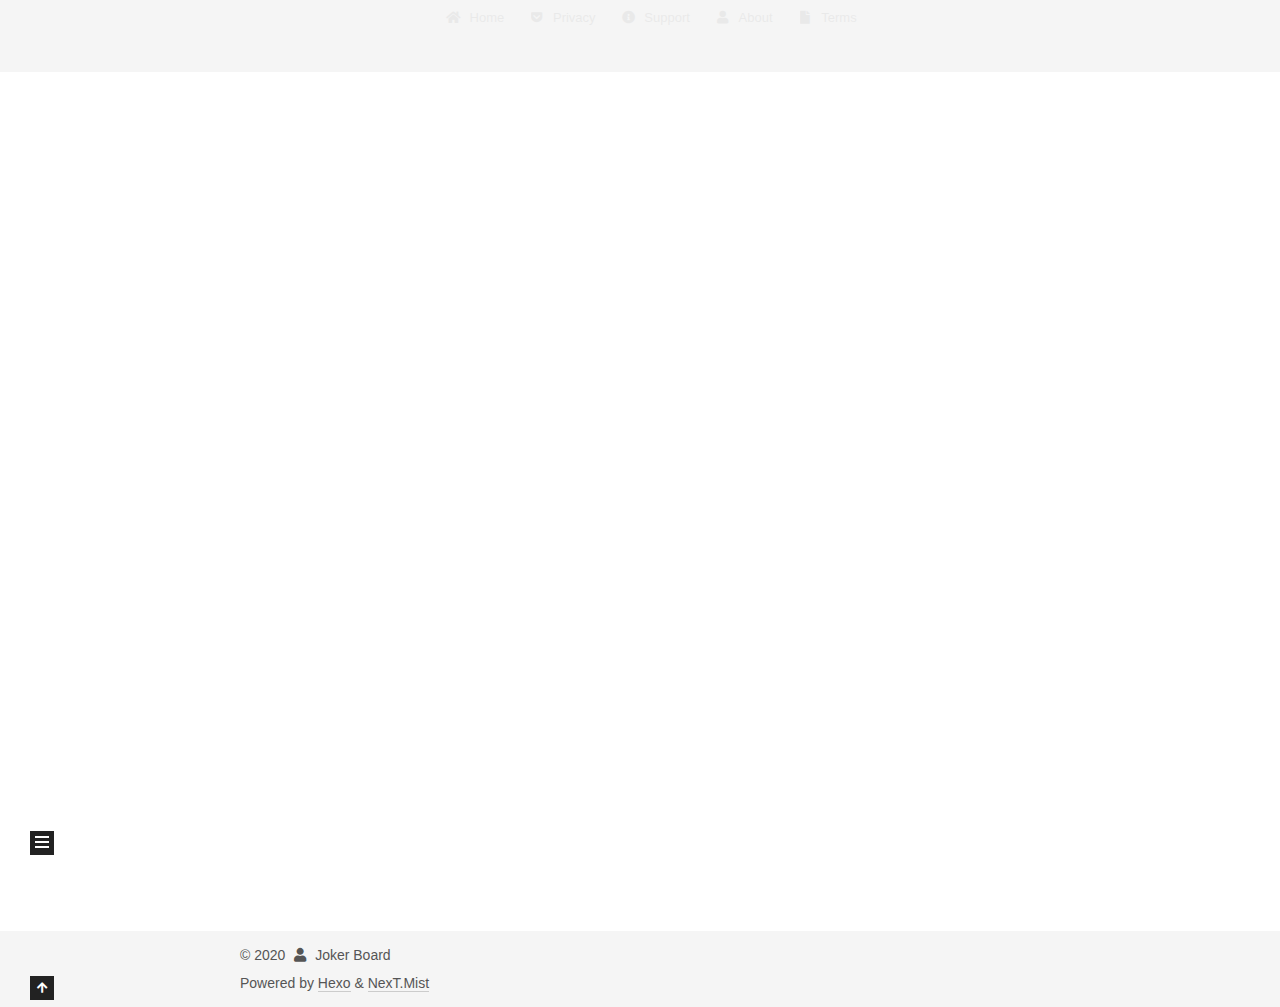
<file: 2020/05/08/hello-world/index.html>
<!DOCTYPE html>
<html lang="en">
<head>
  <meta charset="UTF-8">
<meta name="viewport" content="width=device-width, initial-scale=1, maximum-scale=2">
<meta name="theme-color" content="#222">
<meta name="generator" content="Hexo 4.2.0">
  <link rel="apple-touch-icon" sizes="180x180" href="/images/apple-touch-icon-next.png">
  <link rel="icon" type="image/png" sizes="32x32" href="/images/favicon-32x32-next.png">
  <link rel="icon" type="image/png" sizes="16x16" href="/images/favicon-16x16-next.png">
  <link rel="mask-icon" href="/images/logo.svg" color="#222">

<link rel="stylesheet" href="/css/main.css">


<link rel="stylesheet" href="/lib/font-awesome/css/all.min.css">

<script id="hexo-configurations">
    var NexT = window.NexT || {};
    var CONFIG = {"hostname":"yoursite.com","root":"/","scheme":"Mist","version":"7.8.0","exturl":false,"sidebar":{"position":"left","display":"post","padding":18,"offset":12,"onmobile":false},"copycode":{"enable":false,"show_result":false,"style":null},"back2top":{"enable":true,"sidebar":false,"scrollpercent":false},"bookmark":{"enable":false,"color":"#222","save":"auto"},"fancybox":false,"mediumzoom":false,"lazyload":false,"pangu":false,"comments":{"style":"tabs","active":null,"storage":true,"lazyload":false,"nav":null},"algolia":{"hits":{"per_page":10},"labels":{"input_placeholder":"Search for Posts","hits_empty":"We didn't find any results for the search: ${query}","hits_stats":"${hits} results found in ${time} ms"}},"localsearch":{"enable":false,"trigger":"auto","top_n_per_article":1,"unescape":false,"preload":false},"motion":{"enable":true,"async":false,"transition":{"post_block":"fadeIn","post_header":"slideDownIn","post_body":"slideDownIn","coll_header":"slideLeftIn","sidebar":"slideUpIn"}}};
  </script>

  <meta name="description" content="Our new Game Joker Board is publishing.">
<meta property="og:type" content="article">
<meta property="og:title" content="Joker Board">
<meta property="og:url" content="http://yoursite.com/2020/05/08/hello-world/index.html">
<meta property="og:site_name">
<meta property="og:description" content="Our new Game Joker Board is publishing.">
<meta property="og:locale" content="en_US">
<meta property="og:image" content="http://yoursite.com/images/app_logo.png">
<meta property="article:published_time" content="2020-05-08T02:34:58.000Z">
<meta property="article:modified_time" content="2020-05-08T02:57:05.000Z">
<meta property="article:author" content="Joker Board">
<meta name="twitter:card" content="summary">
<meta name="twitter:image" content="http://yoursite.com/images/app_logo.png">

<link rel="canonical" href="http://yoursite.com/2020/05/08/hello-world/">


<script id="page-configurations">
  // https://hexo.io/docs/variables.html
  CONFIG.page = {
    sidebar: "",
    isHome : false,
    isPost : true,
    lang   : 'en'
  };
</script>

  <title>Joker Board | </title>
  






  <noscript>
  <style>
  .use-motion .brand,
  .use-motion .menu-item,
  .sidebar-inner,
  .use-motion .post-block,
  .use-motion .pagination,
  .use-motion .comments,
  .use-motion .post-header,
  .use-motion .post-body,
  .use-motion .collection-header { opacity: initial; }

  .use-motion .site-title,
  .use-motion .site-subtitle {
    opacity: initial;
    top: initial;
  }

  .use-motion .logo-line-before i { left: initial; }
  .use-motion .logo-line-after i { right: initial; }
  </style>
</noscript>

</head>

<body itemscope itemtype="http://schema.org/WebPage">
  <div class="container use-motion">
    <div class="headband"></div>

    <header class="header" itemscope itemtype="http://schema.org/WPHeader">
      <div class="header-inner"><div class="site-brand-container">
  <div class="site-nav-toggle">
    <div class="toggle" aria-label="Toggle navigation bar">
      <span class="toggle-line toggle-line-first"></span>
      <span class="toggle-line toggle-line-middle"></span>
      <span class="toggle-line toggle-line-last"></span>
    </div>
  </div>

  <div class="site-meta">

    <a href="/" class="brand" rel="start">
      <span class="logo-line-before"><i></i></span>
      <h1 class="site-title"></h1>
      <span class="logo-line-after"><i></i></span>
    </a>
  </div>

  <div class="site-nav-right">
    <div class="toggle popup-trigger">
    </div>
  </div>
</div>




<nav class="site-nav">
  <ul id="menu" class="main-menu menu">
        <li class="menu-item menu-item-home">

    <a href="/" rel="section"><i class="fa fa-home fa-fw"></i>Home</a>

  </li>
        <li class="menu-item menu-item-archives">

    <a href="/privacy/" rel="section"><i class="fab fa-get-pocket fa-fw"></i>Privacy</a>

  </li>
        <li class="menu-item menu-item-schedule">

    <a href="/support/" rel="section"><i class="fas fa-info-circle fa-fw"></i>Support</a>

  </li>
        <li class="menu-item menu-item-about">

    <a href="/about/" rel="section"><i class="fa fa-user fa-fw"></i>About</a>

  </li>
        <li class="menu-item menu-item-categories">

    <a href="/terms/" rel="section"><i class="fas fa-file fa-fw"></i>Terms</a>

  </li>
  </ul>
</nav>




</div>
    </header>

    
  <div class="back-to-top">
    <i class="fa fa-arrow-up"></i>
    <span>0%</span>
  </div>


    <main class="main">
      <div class="main-inner">
        <div class="content-wrap">
          

          <div class="content post posts-expand">
            

    
  
  
  <article itemscope itemtype="http://schema.org/Article" class="post-block" lang="en">
    <link itemprop="mainEntityOfPage" href="http://yoursite.com/2020/05/08/hello-world/">

    <span hidden itemprop="author" itemscope itemtype="http://schema.org/Person">
      <meta itemprop="image" content="/images/avatar.gif">
      <meta itemprop="name" content="Joker Board">
      <meta itemprop="description" content="">
    </span>

    <span hidden itemprop="publisher" itemscope itemtype="http://schema.org/Organization">
      <meta itemprop="name" content="">
    </span>
      <header class="post-header">
        <h1 class="post-title" itemprop="name headline">
          Joker Board
        </h1>

        <div class="post-meta">
            <span class="post-meta-item">
              <span class="post-meta-item-icon">
                <i class="far fa-calendar"></i>
              </span>
              <span class="post-meta-item-text">Posted on</span>
              

              <time title="Created: 2020-05-08 10:34:58 / Modified: 10:57:05" itemprop="dateCreated datePublished" datetime="2020-05-08T10:34:58+08:00">2020-05-08</time>
            </span>

          

        </div>
      </header>

    
    
    
    <div class="post-body" itemprop="articleBody">

      
        <p>Our new Game Joker Board is publishing.<br><img src="/images/app_logo.png" alt="icon"></p>

    </div>

    
    
    

      <footer class="post-footer">

        


        
      </footer>
    
  </article>
  
  
  



          </div>
          

<script>
  window.addEventListener('tabs:register', () => {
    let { activeClass } = CONFIG.comments;
    if (CONFIG.comments.storage) {
      activeClass = localStorage.getItem('comments_active') || activeClass;
    }
    if (activeClass) {
      let activeTab = document.querySelector(`a[href="#comment-${activeClass}"]`);
      if (activeTab) {
        activeTab.click();
      }
    }
  });
  if (CONFIG.comments.storage) {
    window.addEventListener('tabs:click', event => {
      if (!event.target.matches('.tabs-comment .tab-content .tab-pane')) return;
      let commentClass = event.target.classList[1];
      localStorage.setItem('comments_active', commentClass);
    });
  }
</script>

        </div>
          
  
  <div class="toggle sidebar-toggle">
    <span class="toggle-line toggle-line-first"></span>
    <span class="toggle-line toggle-line-middle"></span>
    <span class="toggle-line toggle-line-last"></span>
  </div>

  <aside class="sidebar">
    <div class="sidebar-inner">

      <ul class="sidebar-nav motion-element">
        <li class="sidebar-nav-toc">
          Table of Contents
        </li>
        <li class="sidebar-nav-overview">
          Overview
        </li>
      </ul>

      <!--noindex-->
      <div class="post-toc-wrap sidebar-panel">
      </div>
      <!--/noindex-->

      <div class="site-overview-wrap sidebar-panel">
        <div class="site-author motion-element" itemprop="author" itemscope itemtype="http://schema.org/Person">
  <p class="site-author-name" itemprop="name">Joker Board</p>
  <div class="site-description" itemprop="description"></div>
</div>
<div class="site-state-wrap motion-element">
  <nav class="site-state">
      <div class="site-state-item site-state-posts">
          <a href="/privacy/">
        
          <span class="site-state-item-count">1</span>
          <span class="site-state-item-name">posts</span>
        </a>
      </div>
  </nav>
</div>



      </div>

    </div>
  </aside>
  <div id="sidebar-dimmer"></div>


      </div>
    </main>

    <footer class="footer">
      <div class="footer-inner">
        

        

<div class="copyright">
  
  &copy; 
  <span itemprop="copyrightYear">2020</span>
  <span class="with-love">
    <i class="fa fa-user"></i>
  </span>
  <span class="author" itemprop="copyrightHolder">Joker Board</span>
</div>
  <div class="powered-by">Powered by <a href="https://hexo.io/" class="theme-link" rel="noopener" target="_blank">Hexo</a> & <a href="https://mist.theme-next.org/" class="theme-link" rel="noopener" target="_blank">NexT.Mist</a>
  </div>

        








      </div>
    </footer>
  </div>

  
  <script src="/lib/anime.min.js"></script>
  <script src="/lib/velocity/velocity.min.js"></script>
  <script src="/lib/velocity/velocity.ui.min.js"></script>

<script src="/js/utils.js"></script>

<script src="/js/motion.js"></script>


<script src="/js/schemes/muse.js"></script>


<script src="/js/next-boot.js"></script>




  















  

  

</body>
</html>
</file>
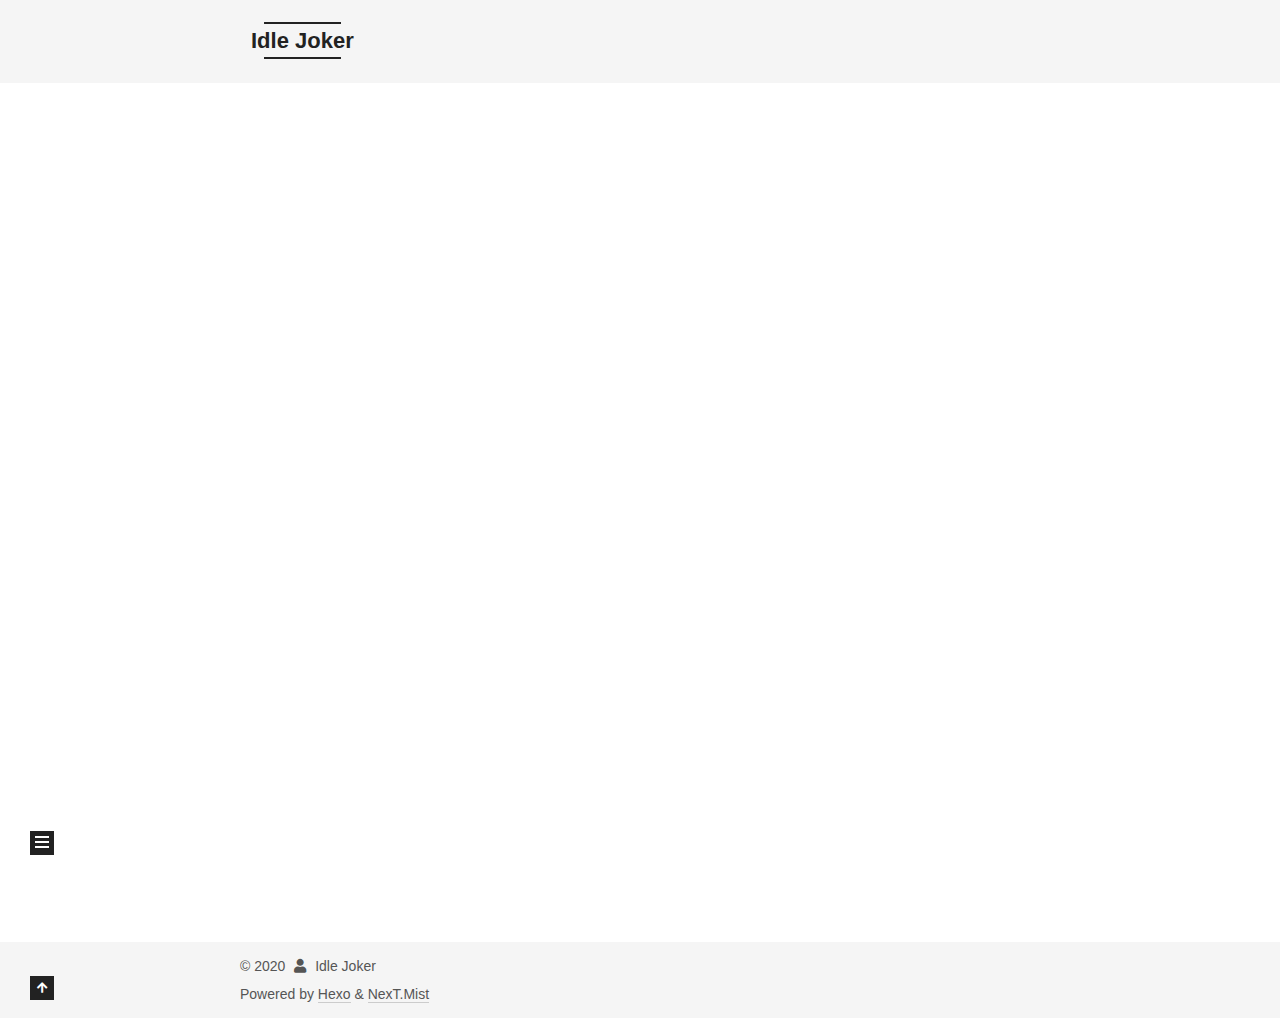
<file: 2020/05/08/idle-joker/index.html>
<!DOCTYPE html>
<html lang="en">
<head>
  <meta charset="UTF-8">
<meta name="viewport" content="width=device-width, initial-scale=1, maximum-scale=2">
<meta name="theme-color" content="#222">
<meta name="generator" content="Hexo 4.2.0">
  <link rel="apple-touch-icon" sizes="180x180" href="/images/apple-touch-icon-next.png">
  <link rel="icon" type="image/png" sizes="32x32" href="/images/favicon-32x32-next.png">
  <link rel="icon" type="image/png" sizes="16x16" href="/images/favicon-16x16-next.png">
  <link rel="mask-icon" href="/images/logo.svg" color="#222">

<link rel="stylesheet" href="/css/main.css">


<link rel="stylesheet" href="/lib/font-awesome/css/all.min.css">

<script id="hexo-configurations">
    var NexT = window.NexT || {};
    var CONFIG = {"hostname":"idlejoker-boardgames.github.io","root":"/","scheme":"Mist","version":"7.8.0","exturl":false,"sidebar":{"position":"left","display":"post","padding":18,"offset":12,"onmobile":false},"copycode":{"enable":false,"show_result":false,"style":null},"back2top":{"enable":true,"sidebar":false,"scrollpercent":false},"bookmark":{"enable":false,"color":"#222","save":"auto"},"fancybox":false,"mediumzoom":false,"lazyload":false,"pangu":false,"comments":{"style":"tabs","active":null,"storage":true,"lazyload":false,"nav":null},"algolia":{"hits":{"per_page":10},"labels":{"input_placeholder":"Search for Posts","hits_empty":"We didn't find any results for the search: ${query}","hits_stats":"${hits} results found in ${time} ms"}},"localsearch":{"enable":false,"trigger":"auto","top_n_per_article":1,"unescape":false,"preload":false},"motion":{"enable":true,"async":false,"transition":{"post_block":"fadeIn","post_header":"slideDownIn","post_body":"slideDownIn","coll_header":"slideLeftIn","sidebar":"slideUpIn"}}};
  </script>

  <meta name="description" content="Our new Game Idle Joker is publishing.">
<meta property="og:type" content="article">
<meta property="og:title" content="Idle Joker">
<meta property="og:url" content="https://idlejoker-boardgames.github.io/2020/05/08/idle-joker/index.html">
<meta property="og:site_name" content="Idle Joker">
<meta property="og:description" content="Our new Game Idle Joker is publishing.">
<meta property="og:locale" content="en_US">
<meta property="og:image" content="https://idlejoker-boardgames.github.io/images/app_logo.png">
<meta property="article:published_time" content="2020-05-08T02:34:58.000Z">
<meta property="article:modified_time" content="2020-05-12T11:58:56.000Z">
<meta property="article:author" content="Idle Joker">
<meta name="twitter:card" content="summary">
<meta name="twitter:image" content="https://idlejoker-boardgames.github.io/images/app_logo.png">

<link rel="canonical" href="https://idlejoker-boardgames.github.io/2020/05/08/idle-joker/">


<script id="page-configurations">
  // https://hexo.io/docs/variables.html
  CONFIG.page = {
    sidebar: "",
    isHome : false,
    isPost : true,
    lang   : 'en'
  };
</script>

  <title>Idle Joker | Idle Joker</title>
  






  <noscript>
  <style>
  .use-motion .brand,
  .use-motion .menu-item,
  .sidebar-inner,
  .use-motion .post-block,
  .use-motion .pagination,
  .use-motion .comments,
  .use-motion .post-header,
  .use-motion .post-body,
  .use-motion .collection-header { opacity: initial; }

  .use-motion .site-title,
  .use-motion .site-subtitle {
    opacity: initial;
    top: initial;
  }

  .use-motion .logo-line-before i { left: initial; }
  .use-motion .logo-line-after i { right: initial; }
  </style>
</noscript>

</head>

<body itemscope itemtype="http://schema.org/WebPage">
  <div class="container use-motion">
    <div class="headband"></div>

    <header class="header" itemscope itemtype="http://schema.org/WPHeader">
      <div class="header-inner"><div class="site-brand-container">
  <div class="site-nav-toggle">
    <div class="toggle" aria-label="Toggle navigation bar">
      <span class="toggle-line toggle-line-first"></span>
      <span class="toggle-line toggle-line-middle"></span>
      <span class="toggle-line toggle-line-last"></span>
    </div>
  </div>

  <div class="site-meta">

    <a href="/" class="brand" rel="start">
      <span class="logo-line-before"><i></i></span>
      <h1 class="site-title">Idle Joker</h1>
      <span class="logo-line-after"><i></i></span>
    </a>
  </div>

  <div class="site-nav-right">
    <div class="toggle popup-trigger">
    </div>
  </div>
</div>




<nav class="site-nav">
  <ul id="menu" class="main-menu menu">
        <li class="menu-item menu-item-home">

    <a href="/" rel="section"><i class="fa fa-home fa-fw"></i>Home</a>

  </li>
        <li class="menu-item menu-item-archives">

    <a href="/privacy/" rel="section"><i class="fab fa-get-pocket fa-fw"></i>Privacy</a>

  </li>
        <li class="menu-item menu-item-schedule">

    <a href="/support/" rel="section"><i class="fas fa-info-circle fa-fw"></i>Support</a>

  </li>
        <li class="menu-item menu-item-about">

    <a href="/about/" rel="section"><i class="fa fa-user fa-fw"></i>About</a>

  </li>
        <li class="menu-item menu-item-categories">

    <a href="/terms/" rel="section"><i class="fas fa-file fa-fw"></i>Terms</a>

  </li>
  </ul>
</nav>




</div>
    </header>

    
  <div class="back-to-top">
    <i class="fa fa-arrow-up"></i>
    <span>0%</span>
  </div>


    <main class="main">
      <div class="main-inner">
        <div class="content-wrap">
          

          <div class="content post posts-expand">
            

    
  
  
  <article itemscope itemtype="http://schema.org/Article" class="post-block" lang="en">
    <link itemprop="mainEntityOfPage" href="https://idlejoker-boardgames.github.io/2020/05/08/idle-joker/">

    <span hidden itemprop="author" itemscope itemtype="http://schema.org/Person">
      <meta itemprop="image" content="/images/avatar.gif">
      <meta itemprop="name" content="Idle Joker">
      <meta itemprop="description" content="">
    </span>

    <span hidden itemprop="publisher" itemscope itemtype="http://schema.org/Organization">
      <meta itemprop="name" content="Idle Joker">
    </span>
      <header class="post-header">
        <h1 class="post-title" itemprop="name headline">
          Idle Joker
        </h1>

        <div class="post-meta">
            <span class="post-meta-item">
              <span class="post-meta-item-icon">
                <i class="far fa-calendar"></i>
              </span>
              <span class="post-meta-item-text">Posted on</span>

              <time title="Created: 2020-05-08 10:34:58" itemprop="dateCreated datePublished" datetime="2020-05-08T10:34:58+08:00">2020-05-08</time>
            </span>
              <span class="post-meta-item">
                <span class="post-meta-item-icon">
                  <i class="far fa-calendar-check"></i>
                </span>
                <span class="post-meta-item-text">Edited on</span>
                <time title="Modified: 2020-05-12 19:58:56" itemprop="dateModified" datetime="2020-05-12T19:58:56+08:00">2020-05-12</time>
              </span>

          

        </div>
      </header>

    
    
    
    <div class="post-body" itemprop="articleBody">

      
        <p>Our new Game Idle Joker is publishing.<br><img src="/images/app_logo.png" alt="icon"></p>

    </div>

    
    
    

      <footer class="post-footer">

        


        
      </footer>
    
  </article>
  
  
  



          </div>
          

<script>
  window.addEventListener('tabs:register', () => {
    let { activeClass } = CONFIG.comments;
    if (CONFIG.comments.storage) {
      activeClass = localStorage.getItem('comments_active') || activeClass;
    }
    if (activeClass) {
      let activeTab = document.querySelector(`a[href="#comment-${activeClass}"]`);
      if (activeTab) {
        activeTab.click();
      }
    }
  });
  if (CONFIG.comments.storage) {
    window.addEventListener('tabs:click', event => {
      if (!event.target.matches('.tabs-comment .tab-content .tab-pane')) return;
      let commentClass = event.target.classList[1];
      localStorage.setItem('comments_active', commentClass);
    });
  }
</script>

        </div>
          
  
  <div class="toggle sidebar-toggle">
    <span class="toggle-line toggle-line-first"></span>
    <span class="toggle-line toggle-line-middle"></span>
    <span class="toggle-line toggle-line-last"></span>
  </div>

  <aside class="sidebar">
    <div class="sidebar-inner">

      <ul class="sidebar-nav motion-element">
        <li class="sidebar-nav-toc">
          Table of Contents
        </li>
        <li class="sidebar-nav-overview">
          Overview
        </li>
      </ul>

      <!--noindex-->
      <div class="post-toc-wrap sidebar-panel">
      </div>
      <!--/noindex-->

      <div class="site-overview-wrap sidebar-panel">
        <div class="site-author motion-element" itemprop="author" itemscope itemtype="http://schema.org/Person">
  <p class="site-author-name" itemprop="name">Idle Joker</p>
  <div class="site-description" itemprop="description"></div>
</div>
<div class="site-state-wrap motion-element">
  <nav class="site-state">
      <div class="site-state-item site-state-posts">
          <a href="/privacy/">
        
          <span class="site-state-item-count">1</span>
          <span class="site-state-item-name">posts</span>
        </a>
      </div>
  </nav>
</div>



      </div>

    </div>
  </aside>
  <div id="sidebar-dimmer"></div>


      </div>
    </main>

    <footer class="footer">
      <div class="footer-inner">
        

        

<div class="copyright">
  
  &copy; 
  <span itemprop="copyrightYear">2020</span>
  <span class="with-love">
    <i class="fa fa-user"></i>
  </span>
  <span class="author" itemprop="copyrightHolder">Idle Joker</span>
</div>
  <div class="powered-by">Powered by <a href="https://hexo.io/" class="theme-link" rel="noopener" target="_blank">Hexo</a> & <a href="https://mist.theme-next.org/" class="theme-link" rel="noopener" target="_blank">NexT.Mist</a>
  </div>

        








      </div>
    </footer>
  </div>

  
  <script src="/lib/anime.min.js"></script>
  <script src="/lib/velocity/velocity.min.js"></script>
  <script src="/lib/velocity/velocity.ui.min.js"></script>

<script src="/js/utils.js"></script>

<script src="/js/motion.js"></script>


<script src="/js/schemes/muse.js"></script>


<script src="/js/next-boot.js"></script>




  















  

  

</body>
</html>
</file>
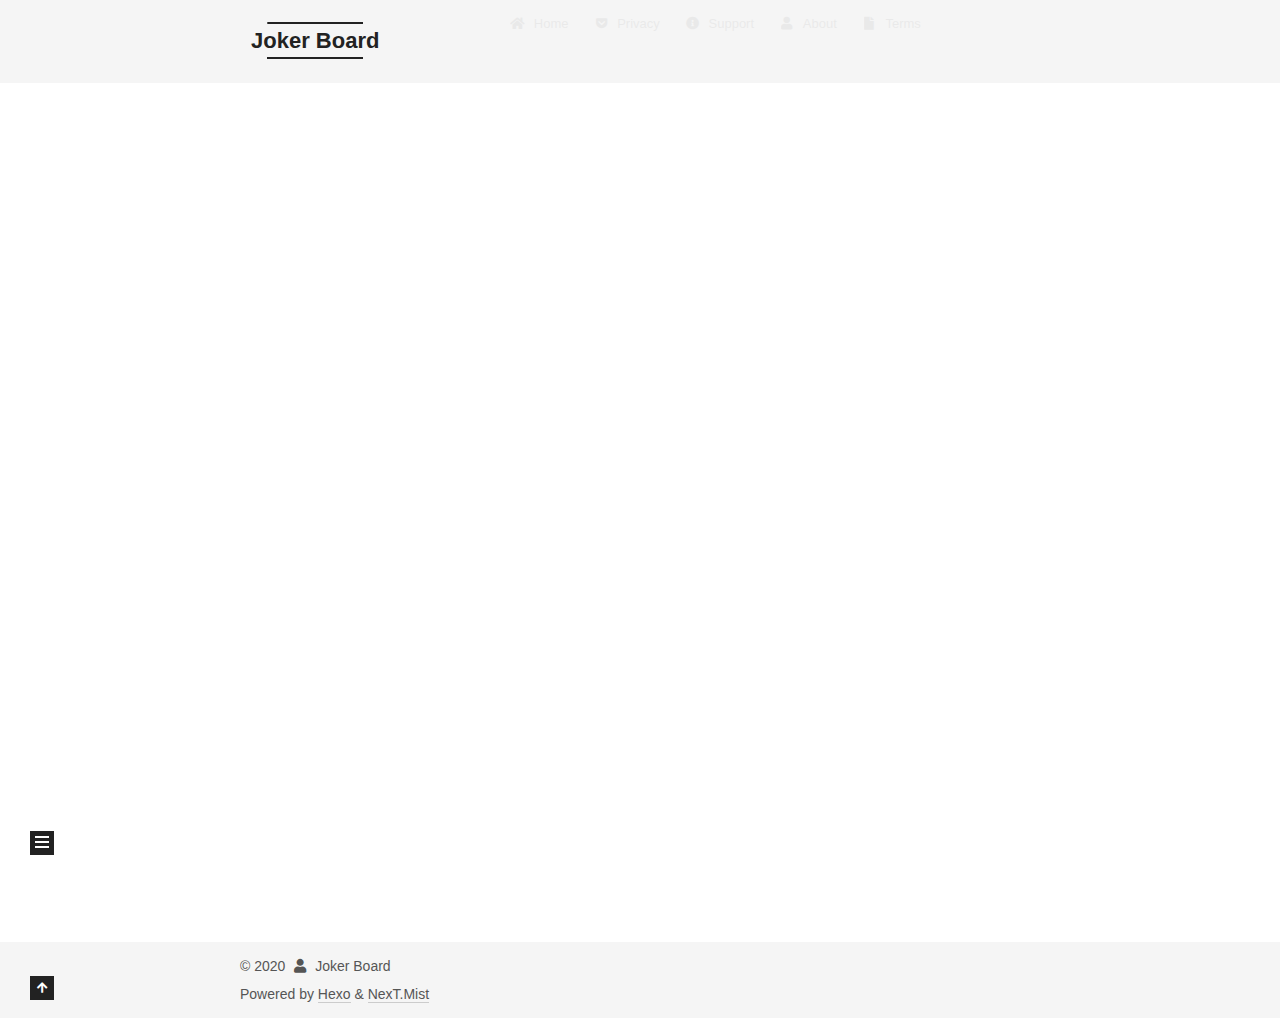
<file: 2020/05/08/joker-board/index.html>
<!DOCTYPE html>
<html lang="en">
<head>
  <meta charset="UTF-8">
<meta name="viewport" content="width=device-width, initial-scale=1, maximum-scale=2">
<meta name="theme-color" content="#222">
<meta name="generator" content="Hexo 4.2.0">
  <link rel="apple-touch-icon" sizes="180x180" href="/images/apple-touch-icon-next.png">
  <link rel="icon" type="image/png" sizes="32x32" href="/images/favicon-32x32-next.png">
  <link rel="icon" type="image/png" sizes="16x16" href="/images/favicon-16x16-next.png">
  <link rel="mask-icon" href="/images/logo.svg" color="#222">

<link rel="stylesheet" href="/css/main.css">


<link rel="stylesheet" href="/lib/font-awesome/css/all.min.css">

<script id="hexo-configurations">
    var NexT = window.NexT || {};
    var CONFIG = {"hostname":"yoursite.com","root":"/","scheme":"Mist","version":"7.8.0","exturl":false,"sidebar":{"position":"left","display":"post","padding":18,"offset":12,"onmobile":false},"copycode":{"enable":false,"show_result":false,"style":null},"back2top":{"enable":true,"sidebar":false,"scrollpercent":false},"bookmark":{"enable":false,"color":"#222","save":"auto"},"fancybox":false,"mediumzoom":false,"lazyload":false,"pangu":false,"comments":{"style":"tabs","active":null,"storage":true,"lazyload":false,"nav":null},"algolia":{"hits":{"per_page":10},"labels":{"input_placeholder":"Search for Posts","hits_empty":"We didn't find any results for the search: ${query}","hits_stats":"${hits} results found in ${time} ms"}},"localsearch":{"enable":false,"trigger":"auto","top_n_per_article":1,"unescape":false,"preload":false},"motion":{"enable":true,"async":false,"transition":{"post_block":"fadeIn","post_header":"slideDownIn","post_body":"slideDownIn","coll_header":"slideLeftIn","sidebar":"slideUpIn"}}};
  </script>

  <meta name="description" content="Our new Game Joker Board is publishing.">
<meta property="og:type" content="article">
<meta property="og:title" content="Joker Board">
<meta property="og:url" content="http://yoursite.com/2020/05/08/joker-board/index.html">
<meta property="og:site_name" content="Joker Board">
<meta property="og:description" content="Our new Game Joker Board is publishing.">
<meta property="og:locale" content="en_US">
<meta property="og:image" content="http://yoursite.com/images/app_logo.png">
<meta property="article:published_time" content="2020-05-08T02:34:58.000Z">
<meta property="article:modified_time" content="2020-05-08T02:57:05.000Z">
<meta property="article:author" content="Joker Board">
<meta name="twitter:card" content="summary">
<meta name="twitter:image" content="http://yoursite.com/images/app_logo.png">

<link rel="canonical" href="http://yoursite.com/2020/05/08/joker-board/">


<script id="page-configurations">
  // https://hexo.io/docs/variables.html
  CONFIG.page = {
    sidebar: "",
    isHome : false,
    isPost : true,
    lang   : 'en'
  };
</script>

  <title>Joker Board | Joker Board</title>
  






  <noscript>
  <style>
  .use-motion .brand,
  .use-motion .menu-item,
  .sidebar-inner,
  .use-motion .post-block,
  .use-motion .pagination,
  .use-motion .comments,
  .use-motion .post-header,
  .use-motion .post-body,
  .use-motion .collection-header { opacity: initial; }

  .use-motion .site-title,
  .use-motion .site-subtitle {
    opacity: initial;
    top: initial;
  }

  .use-motion .logo-line-before i { left: initial; }
  .use-motion .logo-line-after i { right: initial; }
  </style>
</noscript>

</head>

<body itemscope itemtype="http://schema.org/WebPage">
  <div class="container use-motion">
    <div class="headband"></div>

    <header class="header" itemscope itemtype="http://schema.org/WPHeader">
      <div class="header-inner"><div class="site-brand-container">
  <div class="site-nav-toggle">
    <div class="toggle" aria-label="Toggle navigation bar">
      <span class="toggle-line toggle-line-first"></span>
      <span class="toggle-line toggle-line-middle"></span>
      <span class="toggle-line toggle-line-last"></span>
    </div>
  </div>

  <div class="site-meta">

    <a href="/" class="brand" rel="start">
      <span class="logo-line-before"><i></i></span>
      <h1 class="site-title">Joker Board</h1>
      <span class="logo-line-after"><i></i></span>
    </a>
  </div>

  <div class="site-nav-right">
    <div class="toggle popup-trigger">
    </div>
  </div>
</div>




<nav class="site-nav">
  <ul id="menu" class="main-menu menu">
        <li class="menu-item menu-item-home">

    <a href="/" rel="section"><i class="fa fa-home fa-fw"></i>Home</a>

  </li>
        <li class="menu-item menu-item-archives">

    <a href="/privacy/" rel="section"><i class="fab fa-get-pocket fa-fw"></i>Privacy</a>

  </li>
        <li class="menu-item menu-item-schedule">

    <a href="/support/" rel="section"><i class="fas fa-info-circle fa-fw"></i>Support</a>

  </li>
        <li class="menu-item menu-item-about">

    <a href="/about/" rel="section"><i class="fa fa-user fa-fw"></i>About</a>

  </li>
        <li class="menu-item menu-item-categories">

    <a href="/terms/" rel="section"><i class="fas fa-file fa-fw"></i>Terms</a>

  </li>
  </ul>
</nav>




</div>
    </header>

    
  <div class="back-to-top">
    <i class="fa fa-arrow-up"></i>
    <span>0%</span>
  </div>


    <main class="main">
      <div class="main-inner">
        <div class="content-wrap">
          

          <div class="content post posts-expand">
            

    
  
  
  <article itemscope itemtype="http://schema.org/Article" class="post-block" lang="en">
    <link itemprop="mainEntityOfPage" href="http://yoursite.com/2020/05/08/joker-board/">

    <span hidden itemprop="author" itemscope itemtype="http://schema.org/Person">
      <meta itemprop="image" content="/images/avatar.gif">
      <meta itemprop="name" content="Joker Board">
      <meta itemprop="description" content="">
    </span>

    <span hidden itemprop="publisher" itemscope itemtype="http://schema.org/Organization">
      <meta itemprop="name" content="Joker Board">
    </span>
      <header class="post-header">
        <h1 class="post-title" itemprop="name headline">
          Joker Board
        </h1>

        <div class="post-meta">
            <span class="post-meta-item">
              <span class="post-meta-item-icon">
                <i class="far fa-calendar"></i>
              </span>
              <span class="post-meta-item-text">Posted on</span>
              

              <time title="Created: 2020-05-08 10:34:58 / Modified: 10:57:05" itemprop="dateCreated datePublished" datetime="2020-05-08T10:34:58+08:00">2020-05-08</time>
            </span>

          

        </div>
      </header>

    
    
    
    <div class="post-body" itemprop="articleBody">

      
        <p>Our new Game Joker Board is publishing.<br><img src="/images/app_logo.png" alt="icon"></p>

    </div>

    
    
    

      <footer class="post-footer">

        


        
      </footer>
    
  </article>
  
  
  



          </div>
          

<script>
  window.addEventListener('tabs:register', () => {
    let { activeClass } = CONFIG.comments;
    if (CONFIG.comments.storage) {
      activeClass = localStorage.getItem('comments_active') || activeClass;
    }
    if (activeClass) {
      let activeTab = document.querySelector(`a[href="#comment-${activeClass}"]`);
      if (activeTab) {
        activeTab.click();
      }
    }
  });
  if (CONFIG.comments.storage) {
    window.addEventListener('tabs:click', event => {
      if (!event.target.matches('.tabs-comment .tab-content .tab-pane')) return;
      let commentClass = event.target.classList[1];
      localStorage.setItem('comments_active', commentClass);
    });
  }
</script>

        </div>
          
  
  <div class="toggle sidebar-toggle">
    <span class="toggle-line toggle-line-first"></span>
    <span class="toggle-line toggle-line-middle"></span>
    <span class="toggle-line toggle-line-last"></span>
  </div>

  <aside class="sidebar">
    <div class="sidebar-inner">

      <ul class="sidebar-nav motion-element">
        <li class="sidebar-nav-toc">
          Table of Contents
        </li>
        <li class="sidebar-nav-overview">
          Overview
        </li>
      </ul>

      <!--noindex-->
      <div class="post-toc-wrap sidebar-panel">
      </div>
      <!--/noindex-->

      <div class="site-overview-wrap sidebar-panel">
        <div class="site-author motion-element" itemprop="author" itemscope itemtype="http://schema.org/Person">
  <p class="site-author-name" itemprop="name">Joker Board</p>
  <div class="site-description" itemprop="description"></div>
</div>
<div class="site-state-wrap motion-element">
  <nav class="site-state">
      <div class="site-state-item site-state-posts">
          <a href="/privacy/">
        
          <span class="site-state-item-count">1</span>
          <span class="site-state-item-name">posts</span>
        </a>
      </div>
  </nav>
</div>



      </div>

    </div>
  </aside>
  <div id="sidebar-dimmer"></div>


      </div>
    </main>

    <footer class="footer">
      <div class="footer-inner">
        

        

<div class="copyright">
  
  &copy; 
  <span itemprop="copyrightYear">2020</span>
  <span class="with-love">
    <i class="fa fa-user"></i>
  </span>
  <span class="author" itemprop="copyrightHolder">Joker Board</span>
</div>
  <div class="powered-by">Powered by <a href="https://hexo.io/" class="theme-link" rel="noopener" target="_blank">Hexo</a> & <a href="https://mist.theme-next.org/" class="theme-link" rel="noopener" target="_blank">NexT.Mist</a>
  </div>

        








      </div>
    </footer>
  </div>

  
  <script src="/lib/anime.min.js"></script>
  <script src="/lib/velocity/velocity.min.js"></script>
  <script src="/lib/velocity/velocity.ui.min.js"></script>

<script src="/js/utils.js"></script>

<script src="/js/motion.js"></script>


<script src="/js/schemes/muse.js"></script>


<script src="/js/next-boot.js"></script>




  















  

  

</body>
</html>
</file>
<file: css/main.css>
:root {
  --body-bg-color: #fff;
  --content-bg-color: #f5f5f5;
  --card-bg-color: #f5f5f5;
  --text-color: #555;
  --blockquote-color: #666;
  --link-color: #555;
  --link-hover-color: #222;
  --brand-color: #222;
  --brand-hover-color: #222;
  --table-row-odd-bg-color: #f9f9f9;
  --table-row-hover-bg-color: #f5f5f5;
  --menu-item-bg-color: #ddd;
  --btn-default-bg: transparent;
  --btn-default-color: var(--link-color);
  --btn-default-border-color: var(--link-color);
  --btn-default-hover-bg: transparent;
  --btn-default-hover-color: var(--link-hover-color);
  --btn-default-hover-border-color: var(--link-hover-color);
}
html {
  line-height: 1.15; /* 1 */
  -webkit-text-size-adjust: 100%; /* 2 */
}
body {
  margin: 0;
}
main {
  display: block;
}
h1 {
  font-size: 2em;
  margin: 0.67em 0;
}
hr {
  box-sizing: content-box; /* 1 */
  height: 0; /* 1 */
  overflow: visible; /* 2 */
}
pre {
  font-family: monospace, monospace; /* 1 */
  font-size: 1em; /* 2 */
}
a {
  background: transparent;
}
abbr[title] {
  border-bottom: none; /* 1 */
  text-decoration: underline; /* 2 */
  text-decoration: underline dotted; /* 2 */
}
b,
strong {
  font-weight: bolder;
}
code,
kbd,
samp {
  font-family: monospace, monospace; /* 1 */
  font-size: 1em; /* 2 */
}
small {
  font-size: 80%;
}
sub,
sup {
  font-size: 75%;
  line-height: 0;
  position: relative;
  vertical-align: baseline;
}
sub {
  bottom: -0.25em;
}
sup {
  top: -0.5em;
}
img {
  border-style: none;
}
button,
input,
optgroup,
select,
textarea {
  font-family: inherit; /* 1 */
  font-size: 100%; /* 1 */
  line-height: 1.15; /* 1 */
  margin: 0; /* 2 */
}
button,
input {
/* 1 */
  overflow: visible;
}
button,
select {
/* 1 */
  text-transform: none;
}
button,
[type='button'],
[type='reset'],
[type='submit'] {
  -webkit-appearance: button;
}
button::-moz-focus-inner,
[type='button']::-moz-focus-inner,
[type='reset']::-moz-focus-inner,
[type='submit']::-moz-focus-inner {
  border-style: none;
  padding: 0;
}
button:-moz-focusring,
[type='button']:-moz-focusring,
[type='reset']:-moz-focusring,
[type='submit']:-moz-focusring {
  outline: 1px dotted ButtonText;
}
fieldset {
  padding: 0.35em 0.75em 0.625em;
}
legend {
  box-sizing: border-box; /* 1 */
  color: inherit; /* 2 */
  display: table; /* 1 */
  max-width: 100%; /* 1 */
  padding: 0; /* 3 */
  white-space: normal; /* 1 */
}
progress {
  vertical-align: baseline;
}
textarea {
  overflow: auto;
}
[type='checkbox'],
[type='radio'] {
  box-sizing: border-box; /* 1 */
  padding: 0; /* 2 */
}
[type='number']::-webkit-inner-spin-button,
[type='number']::-webkit-outer-spin-button {
  height: auto;
}
[type='search'] {
  outline-offset: -2px; /* 2 */
  -webkit-appearance: textfield; /* 1 */
}
[type='search']::-webkit-search-decoration {
  -webkit-appearance: none;
}
::-webkit-file-upload-button {
  font: inherit; /* 2 */
  -webkit-appearance: button; /* 1 */
}
details {
  display: block;
}
summary {
  display: list-item;
}
template {
  display: none;
}
[hidden] {
  display: none;
}
::selection {
  background: #262a30;
  color: #eee;
}
html,
body {
  height: 100%;
}
body {
  background: var(--body-bg-color);
  color: var(--text-color);
  font-family: 'Lato', "PingFang SC", "Microsoft YaHei", sans-serif;
  font-size: 1em;
  line-height: 2;
}
@media (max-width: 991px) {
  body {
    padding-left: 0 !important;
    padding-right: 0 !important;
  }
}
h1,
h2,
h3,
h4,
h5,
h6 {
  font-family: 'Lato', "PingFang SC", "Microsoft YaHei", sans-serif;
  font-weight: bold;
  line-height: 1.5;
  margin: 20px 0 15px;
}
h1 {
  font-size: 1.5em;
}
h2 {
  font-size: 1.375em;
}
h3 {
  font-size: 1.25em;
}
h4 {
  font-size: 1.125em;
}
h5 {
  font-size: 1em;
}
h6 {
  font-size: 0.875em;
}
p {
  margin: 0 0 20px 0;
}
a,
span.exturl {
  border-bottom: 1px solid #ccc;
  color: var(--link-color);
  outline: 0;
  text-decoration: none;
  overflow-wrap: break-word;
  word-wrap: break-word;
  cursor: pointer;
}
a:hover,
span.exturl:hover {
  border-bottom-color: var(--link-hover-color);
  color: var(--link-hover-color);
}
iframe,
img,
video {
  display: block;
  margin-left: auto;
  margin-right: auto;
  max-width: 100%;
}
hr {
  background-image: repeating-linear-gradient(-45deg, #ddd, #ddd 4px, transparent 4px, transparent 8px);
  border: 0;
  height: 3px;
  margin: 40px 0;
}
blockquote {
  border-left: 4px solid #ddd;
  color: var(--blockquote-color);
  margin: 0;
  padding: 0 15px;
}
blockquote cite::before {
  content: '-';
  padding: 0 5px;
}
dt {
  font-weight: bold;
}
dd {
  margin: 0;
  padding: 0;
}
kbd {
  background-color: #f5f5f5;
  background-image: linear-gradient(#eee, #fff, #eee);
  border: 1px solid #ccc;
  border-radius: 0.2em;
  box-shadow: 0.1em 0.1em 0.2em rgba(0,0,0,0.1);
  color: #555;
  font-family: inherit;
  padding: 0.1em 0.3em;
  white-space: nowrap;
}
.table-container {
  overflow: auto;
}
table {
  border-collapse: collapse;
  border-spacing: 0;
  font-size: 0.875em;
  margin: 0 0 20px 0;
  width: 100%;
}
tbody tr:nth-of-type(odd) {
  background: var(--table-row-odd-bg-color);
}
tbody tr:hover {
  background: var(--table-row-hover-bg-color);
}
caption,
th,
td {
  font-weight: normal;
  padding: 8px;
  vertical-align: middle;
}
th,
td {
  border: 1px solid #ddd;
  border-bottom: 3px solid #ddd;
}
th {
  font-weight: 700;
  padding-bottom: 10px;
}
td {
  border-bottom-width: 1px;
}
.btn {
  background: var(--btn-default-bg);
  border: 2px solid var(--btn-default-border-color);
  border-radius: 0;
  color: var(--btn-default-color);
  display: inline-block;
  font-size: 0.875em;
  line-height: 2;
  padding: 0 20px;
  text-decoration: none;
  transition-property: background-color;
  transition-delay: 0s;
  transition-duration: 0.2s;
  transition-timing-function: ease-in-out;
}
.btn:hover {
  background: var(--btn-default-hover-bg);
  border-color: var(--btn-default-hover-border-color);
  color: var(--btn-default-hover-color);
}
.btn + .btn {
  margin: 0 0 8px 8px;
}
.btn .fa-fw {
  text-align: left;
  width: 1.285714285714286em;
}
.toggle {
  line-height: 0;
}
.toggle .toggle-line {
  background: #fff;
  display: inline-block;
  height: 2px;
  left: 0;
  position: relative;
  top: 0;
  transition: all 0.4s;
  vertical-align: top;
  width: 100%;
}
.toggle .toggle-line:not(:first-child) {
  margin-top: 3px;
}
.toggle.toggle-arrow .toggle-line-first {
  left: 50%;
  top: 2px;
  transform: rotate(45deg);
  width: 50%;
}
.toggle.toggle-arrow .toggle-line-middle {
  left: 2px;
  width: 90%;
}
.toggle.toggle-arrow .toggle-line-last {
  left: 50%;
  top: -2px;
  transform: rotate(-45deg);
  width: 50%;
}
.toggle.toggle-close .toggle-line-first {
  transform: rotate(-45deg);
  top: 5px;
}
.toggle.toggle-close .toggle-line-middle {
  opacity: 0;
}
.toggle.toggle-close .toggle-line-last {
  transform: rotate(45deg);
  top: -5px;
}
.highlight,
pre {
  background: #f7f7f7;
  color: #4d4d4c;
  line-height: 1.6;
  margin: 0 auto 20px;
}
pre,
code {
  font-family: consolas, Menlo, monospace, "PingFang SC", "Microsoft YaHei";
}
code {
  background: #eee;
  border-radius: 3px;
  color: #555;
  padding: 2px 4px;
  overflow-wrap: break-word;
  word-wrap: break-word;
}
.highlight *::selection {
  background: #d6d6d6;
}
.highlight pre {
  border: 0;
  margin: 0;
  padding: 10px 0;
}
.highlight table {
  border: 0;
  margin: 0;
  width: auto;
}
.highlight td {
  border: 0;
  padding: 0;
}
.highlight figcaption {
  background: #eff2f3;
  color: #4d4d4c;
  display: flex;
  font-size: 0.875em;
  justify-content: space-between;
  line-height: 1.2;
  padding: 0.5em;
}
.highlight figcaption a {
  color: #4d4d4c;
}
.highlight figcaption a:hover {
  border-bottom-color: #4d4d4c;
}
.highlight .gutter {
  -moz-user-select: none;
  -ms-user-select: none;
  -webkit-user-select: none;
  user-select: none;
}
.highlight .gutter pre {
  background: #eff2f3;
  color: #869194;
  padding-left: 10px;
  padding-right: 10px;
  text-align: right;
}
.highlight .code pre {
  background: #f7f7f7;
  padding-left: 10px;
  width: 100%;
}
.gist table {
  width: auto;
}
.gist table td {
  border: 0;
}
pre {
  overflow: auto;
  padding: 10px;
}
pre code {
  background: none;
  color: #4d4d4c;
  font-size: 0.875em;
  padding: 0;
  text-shadow: none;
}
pre .deletion {
  background: #fdd;
}
pre .addition {
  background: #dfd;
}
pre .meta {
  color: #eab700;
  -moz-user-select: none;
  -ms-user-select: none;
  -webkit-user-select: none;
  user-select: none;
}
pre .comment {
  color: #8e908c;
}
pre .variable,
pre .attribute,
pre .tag,
pre .name,
pre .regexp,
pre .ruby .constant,
pre .xml .tag .title,
pre .xml .pi,
pre .xml .doctype,
pre .html .doctype,
pre .css .id,
pre .css .class,
pre .css .pseudo {
  color: #c82829;
}
pre .number,
pre .preprocessor,
pre .built_in,
pre .builtin-name,
pre .literal,
pre .params,
pre .constant,
pre .command {
  color: #f5871f;
}
pre .ruby .class .title,
pre .css .rules .attribute,
pre .string,
pre .symbol,
pre .value,
pre .inheritance,
pre .header,
pre .ruby .symbol,
pre .xml .cdata,
pre .special,
pre .formula {
  color: #718c00;
}
pre .title,
pre .css .hexcolor {
  color: #3e999f;
}
pre .function,
pre .python .decorator,
pre .python .title,
pre .ruby .function .title,
pre .ruby .title .keyword,
pre .perl .sub,
pre .javascript .title,
pre .coffeescript .title {
  color: #4271ae;
}
pre .keyword,
pre .javascript .function {
  color: #8959a8;
}
.blockquote-center {
  border-left: none;
  margin: 40px 0;
  padding: 0;
  position: relative;
  text-align: center;
}
.blockquote-center .fa {
  display: block;
  opacity: 0.6;
  position: absolute;
  width: 100%;
}
.blockquote-center .fa-quote-left {
  border-top: 1px solid #ccc;
  text-align: left;
  top: -20px;
}
.blockquote-center .fa-quote-right {
  border-bottom: 1px solid #ccc;
  text-align: right;
  bottom: -20px;
}
.blockquote-center p,
.blockquote-center div {
  text-align: center;
}
.post-body .group-picture img {
  margin: 0 auto;
  padding: 0 3px;
}
.group-picture-row {
  margin-bottom: 6px;
  overflow: hidden;
}
.group-picture-column {
  float: left;
  margin-bottom: 10px;
}
.post-body .label {
  color: #555;
  display: inline;
  padding: 0 2px;
}
.post-body .label.default {
  background: #f0f0f0;
}
.post-body .label.primary {
  background: #efe6f7;
}
.post-body .label.info {
  background: #e5f2f8;
}
.post-body .label.success {
  background: #e7f4e9;
}
.post-body .label.warning {
  background: #fcf6e1;
}
.post-body .label.danger {
  background: #fae8eb;
}
.post-body .tabs {
  margin-bottom: 20px;
}
.post-body .tabs,
.tabs-comment {
  display: block;
  padding-top: 10px;
  position: relative;
}
.post-body .tabs ul.nav-tabs,
.tabs-comment ul.nav-tabs {
  display: flex;
  flex-wrap: wrap;
  margin: 0;
  margin-bottom: -1px;
  padding: 0;
}
@media (max-width: 413px) {
  .post-body .tabs ul.nav-tabs,
  .tabs-comment ul.nav-tabs {
    display: block;
    margin-bottom: 5px;
  }
}
.post-body .tabs ul.nav-tabs li.tab,
.tabs-comment ul.nav-tabs li.tab {
  border-bottom: 1px solid #ddd;
  border-left: 1px solid transparent;
  border-right: 1px solid transparent;
  border-top: 3px solid transparent;
  flex-grow: 1;
  list-style-type: none;
  border-radius: 0 0 0 0;
}
@media (max-width: 413px) {
  .post-body .tabs ul.nav-tabs li.tab,
  .tabs-comment ul.nav-tabs li.tab {
    border-bottom: 1px solid transparent;
    border-left: 3px solid transparent;
    border-right: 1px solid transparent;
    border-top: 1px solid transparent;
  }
}
@media (max-width: 413px) {
  .post-body .tabs ul.nav-tabs li.tab,
  .tabs-comment ul.nav-tabs li.tab {
    border-radius: 0;
  }
}
.post-body .tabs ul.nav-tabs li.tab a,
.tabs-comment ul.nav-tabs li.tab a {
  border-bottom: initial;
  display: block;
  line-height: 1.8;
  outline: 0;
  padding: 0.25em 0.75em;
  text-align: center;
  transition-delay: 0s;
  transition-duration: 0.2s;
  transition-timing-function: ease-out;
}
.post-body .tabs ul.nav-tabs li.tab a i,
.tabs-comment ul.nav-tabs li.tab a i {
  width: 1.285714285714286em;
}
.post-body .tabs ul.nav-tabs li.tab.active,
.tabs-comment ul.nav-tabs li.tab.active {
  border-bottom: 1px solid transparent;
  border-left: 1px solid #ddd;
  border-right: 1px solid #ddd;
  border-top: 3px solid #fc6423;
}
@media (max-width: 413px) {
  .post-body .tabs ul.nav-tabs li.tab.active,
  .tabs-comment ul.nav-tabs li.tab.active {
    border-bottom: 1px solid #ddd;
    border-left: 3px solid #fc6423;
    border-right: 1px solid #ddd;
    border-top: 1px solid #ddd;
  }
}
.post-body .tabs ul.nav-tabs li.tab.active a,
.tabs-comment ul.nav-tabs li.tab.active a {
  color: var(--link-color);
  cursor: default;
}
.post-body .tabs .tab-content .tab-pane,
.tabs-comment .tab-content .tab-pane {
  border: 1px solid #ddd;
  border-top: 0;
  padding: 20px 20px 0 20px;
  border-radius: 0;
}
.post-body .tabs .tab-content .tab-pane:not(.active),
.tabs-comment .tab-content .tab-pane:not(.active) {
  display: none;
}
.post-body .tabs .tab-content .tab-pane.active,
.tabs-comment .tab-content .tab-pane.active {
  display: block;
}
.post-body .tabs .tab-content .tab-pane.active:nth-of-type(1),
.tabs-comment .tab-content .tab-pane.active:nth-of-type(1) {
  border-radius: 0 0 0 0;
}
@media (max-width: 413px) {
  .post-body .tabs .tab-content .tab-pane.active:nth-of-type(1),
  .tabs-comment .tab-content .tab-pane.active:nth-of-type(1) {
    border-radius: 0;
  }
}
.post-body .note {
  border-radius: 3px;
  margin-bottom: 20px;
  padding: 1em;
  position: relative;
  border: 1px solid #eee;
  border-left-width: 5px;
}
.post-body .note h2,
.post-body .note h3,
.post-body .note h4,
.post-body .note h5,
.post-body .note h6 {
  margin-top: 0;
  border-bottom: initial;
  margin-bottom: 0;
  padding-top: 0;
}
.post-body .note p:first-child,
.post-body .note ul:first-child,
.post-body .note ol:first-child,
.post-body .note table:first-child,
.post-body .note pre:first-child,
.post-body .note blockquote:first-child,
.post-body .note img:first-child {
  margin-top: 0;
}
.post-body .note p:last-child,
.post-body .note ul:last-child,
.post-body .note ol:last-child,
.post-body .note table:last-child,
.post-body .note pre:last-child,
.post-body .note blockquote:last-child,
.post-body .note img:last-child {
  margin-bottom: 0;
}
.post-body .note.default {
  border-left-color: #777;
}
.post-body .note.default h2,
.post-body .note.default h3,
.post-body .note.default h4,
.post-body .note.default h5,
.post-body .note.default h6 {
  color: #777;
}
.post-body .note.primary {
  border-left-color: #6f42c1;
}
.post-body .note.primary h2,
.post-body .note.primary h3,
.post-body .note.primary h4,
.post-body .note.primary h5,
.post-body .note.primary h6 {
  color: #6f42c1;
}
.post-body .note.info {
  border-left-color: #428bca;
}
.post-body .note.info h2,
.post-body .note.info h3,
.post-body .note.info h4,
.post-body .note.info h5,
.post-body .note.info h6 {
  color: #428bca;
}
.post-body .note.success {
  border-left-color: #5cb85c;
}
.post-body .note.success h2,
.post-body .note.success h3,
.post-body .note.success h4,
.post-body .note.success h5,
.post-body .note.success h6 {
  color: #5cb85c;
}
.post-body .note.warning {
  border-left-color: #f0ad4e;
}
.post-body .note.warning h2,
.post-body .note.warning h3,
.post-body .note.warning h4,
.post-body .note.warning h5,
.post-body .note.warning h6 {
  color: #f0ad4e;
}
.post-body .note.danger {
  border-left-color: #d9534f;
}
.post-body .note.danger h2,
.post-body .note.danger h3,
.post-body .note.danger h4,
.post-body .note.danger h5,
.post-body .note.danger h6 {
  color: #d9534f;
}
.pagination .prev,
.pagination .next,
.pagination .page-number,
.pagination .space {
  display: inline-block;
  margin: 0 10px;
  padding: 0 11px;
  position: relative;
  top: -1px;
}
@media (max-width: 767px) {
  .pagination .prev,
  .pagination .next,
  .pagination .page-number,
  .pagination .space {
    margin: 0 5px;
  }
}
.pagination {
  border-top: 1px solid #eee;
  margin: 120px 0 0;
  text-align: center;
}
.pagination .prev,
.pagination .next,
.pagination .page-number {
  border-bottom: 0;
  border-top: 1px solid #eee;
  transition-property: border-color;
  transition-delay: 0s;
  transition-duration: 0.2s;
  transition-timing-function: ease-in-out;
}
.pagination .prev:hover,
.pagination .next:hover,
.pagination .page-number:hover {
  border-top-color: #222;
}
.pagination .space {
  margin: 0;
  padding: 0;
}
.pagination .prev {
  margin-left: 0;
}
.pagination .next {
  margin-right: 0;
}
.pagination .page-number.current {
  background: #ccc;
  border-top-color: #ccc;
  color: #fff;
}
@media (max-width: 767px) {
  .pagination {
    border-top: none;
  }
  .pagination .prev,
  .pagination .next,
  .pagination .page-number {
    border-bottom: 1px solid #eee;
    border-top: 0;
    margin-bottom: 10px;
    padding: 0 10px;
  }
  .pagination .prev:hover,
  .pagination .next:hover,
  .pagination .page-number:hover {
    border-bottom-color: #222;
  }
}
.comments {
  margin-top: 60px;
  overflow: hidden;
}
.comment-button-group {
  display: flex;
  flex-wrap: wrap-reverse;
  justify-content: center;
  margin: 1em 0;
}
.comment-button-group .comment-button {
  margin: 0.1em 0.2em;
}
.comment-button-group .comment-button.active {
  background: var(--btn-default-hover-bg);
  border-color: var(--btn-default-hover-border-color);
  color: var(--btn-default-hover-color);
}
.comment-position {
  display: none;
}
.comment-position.active {
  display: block;
}
.tabs-comment {
  background: var(--content-bg-color);
  margin-top: 4em;
  padding-top: 0;
}
.tabs-comment .comments {
  border: 0;
  box-shadow: none;
  margin-top: 0;
  padding-top: 0;
}
.container {
  min-height: 100%;
  position: relative;
}
.main-inner {
  margin: 0 auto;
  width: 700px;
}
@media (min-width: 1200px) {
  .main-inner {
    width: 800px;
  }
}
@media (min-width: 1600px) {
  .main-inner {
    width: 900px;
  }
}
@media (max-width: 767px) {
  .content-wrap {
    padding: 0 20px;
  }
}
.header {
  background: transparent;
}
.header-inner {
  margin: 0 auto;
  width: 700px;
}
@media (min-width: 1200px) {
  .header-inner {
    width: 800px;
  }
}
@media (min-width: 1600px) {
  .header-inner {
    width: 900px;
  }
}
.site-brand-container {
  display: flex;
  flex-shrink: 0;
  padding: 0 10px;
}
.headband {
  background: #222;
  height: 3px;
}
.site-meta {
  flex-grow: 1;
  text-align: left;
}
@media (max-width: 767px) {
  .site-meta {
    text-align: center;
  }
}
.brand {
  border-bottom: none;
  color: var(--brand-color);
  display: inline-block;
  line-height: 1.375em;
  padding: 0 40px;
  position: relative;
}
.brand:hover {
  color: var(--brand-hover-color);
}
.site-title {
  font-family: 'Lato', "PingFang SC", "Microsoft YaHei", sans-serif;
  font-size: 1.375em;
  font-weight: normal;
  margin: 0;
}
.site-subtitle {
  color: #999;
  font-size: 0.8125em;
  margin: 10px 0;
}
.use-motion .brand {
  opacity: 0;
}
.use-motion .site-title,
.use-motion .site-subtitle,
.use-motion .custom-logo-image {
  opacity: 0;
  position: relative;
  top: -10px;
}
.site-nav-toggle,
.site-nav-right {
  display: none;
}
@media (max-width: 767px) {
  .site-nav-toggle,
  .site-nav-right {
    display: flex;
    flex-direction: column;
    justify-content: center;
  }
}
.site-nav-toggle .toggle,
.site-nav-right .toggle {
  color: var(--text-color);
  padding: 10px;
  width: 22px;
}
.site-nav-toggle .toggle .toggle-line,
.site-nav-right .toggle .toggle-line {
  background: var(--text-color);
  border-radius: 1px;
}
.site-nav {
  display: block;
}
@media (max-width: 767px) {
  .site-nav {
    clear: both;
    display: none;
  }
}
.site-nav.site-nav-on {
  display: block;
}
.menu {
  margin-top: 20px;
  padding-left: 0;
  text-align: center;
}
.menu-item {
  display: inline-block;
  list-style: none;
  margin: 0 10px;
}
@media (max-width: 767px) {
  .menu-item {
    display: block;
    margin-top: 10px;
  }
  .menu-item.menu-item-search {
    display: none;
  }
}
.menu-item a,
.menu-item span.exturl {
  border-bottom: 0;
  display: block;
  font-size: 0.8125em;
  transition-property: border-color;
  transition-delay: 0s;
  transition-duration: 0.2s;
  transition-timing-function: ease-in-out;
}
@media (hover: none) {
  .menu-item a:hover,
  .menu-item span.exturl:hover {
    border-bottom-color: transparent !important;
  }
}
.menu-item .fa,
.menu-item .fab,
.menu-item .far,
.menu-item .fas {
  margin-right: 8px;
}
.menu-item .badge {
  display: inline-block;
  font-weight: bold;
  line-height: 1;
  margin-left: 0.35em;
  margin-top: 0.35em;
  text-align: center;
  white-space: nowrap;
}
@media (max-width: 767px) {
  .menu-item .badge {
    float: right;
    margin-left: 0;
  }
}
.menu-item-active a,
.menu .menu-item a:hover,
.menu .menu-item span.exturl:hover {
  background: var(--menu-item-bg-color);
}
.use-motion .menu-item {
  opacity: 0;
}
.sidebar {
  background: #222;
  bottom: 0;
  box-shadow: inset 0 2px 6px #000;
  position: fixed;
  top: 0;
}
@media (max-width: 991px) {
  .sidebar {
    display: none;
  }
}
.sidebar-inner {
  color: #999;
  padding: 18px 10px;
  text-align: center;
}
.cc-license {
  margin-top: 10px;
  text-align: center;
}
.cc-license .cc-opacity {
  border-bottom: none;
  opacity: 0.7;
}
.cc-license .cc-opacity:hover {
  opacity: 0.9;
}
.cc-license img {
  display: inline-block;
}
.site-author-image {
  border: 2px solid #333;
  display: block;
  margin: 0 auto;
  max-width: 96px;
  padding: 2px;
}
.site-author-name {
  color: #f5f5f5;
  font-weight: normal;
  margin: 5px 0 0;
  text-align: center;
}
.site-description {
  color: #999;
  font-size: 1em;
  margin-top: 5px;
  text-align: center;
}
.links-of-author {
  margin-top: 15px;
}
.links-of-author a,
.links-of-author span.exturl {
  border-bottom-color: #555;
  display: inline-block;
  font-size: 0.8125em;
  margin-bottom: 10px;
  margin-right: 10px;
  vertical-align: middle;
}
.links-of-author a::before,
.links-of-author span.exturl::before {
  background: #bfff12;
  border-radius: 50%;
  content: ' ';
  display: inline-block;
  height: 4px;
  margin-right: 3px;
  vertical-align: middle;
  width: 4px;
}
.sidebar-button {
  margin-top: 15px;
}
.sidebar-button a {
  border: 1px solid #fc6423;
  border-radius: 4px;
  color: #fc6423;
  display: inline-block;
  padding: 0 15px;
}
.sidebar-button a .fa,
.sidebar-button a .fab,
.sidebar-button a .far,
.sidebar-button a .fas {
  margin-right: 5px;
}
.sidebar-button a:hover {
  background: #fc6423;
  border: 1px solid #fc6423;
  color: #fff;
}
.sidebar-button a:hover .fa,
.sidebar-button a:hover .fab,
.sidebar-button a:hover .far,
.sidebar-button a:hover .fas {
  color: #fff;
}
.links-of-blogroll {
  font-size: 0.8125em;
  margin-top: 10px;
}
.links-of-blogroll-title {
  font-size: 0.875em;
  font-weight: 600;
  margin-top: 0;
}
.links-of-blogroll-list {
  list-style: none;
  margin: 0;
  padding: 0;
}
#sidebar-dimmer {
  display: none;
}
@media (max-width: 767px) {
  #sidebar-dimmer {
    background: #000;
    display: block;
    height: 100%;
    left: 100%;
    opacity: 0;
    position: fixed;
    top: 0;
    width: 100%;
    z-index: 1100;
  }
  .sidebar-active + #sidebar-dimmer {
    opacity: 0.7;
    transform: translateX(-100%);
    transition: opacity 0.5s;
  }
}
.sidebar-nav {
  margin: 0;
  padding-bottom: 20px;
  padding-left: 0;
}
.sidebar-nav li {
  border-bottom: 1px solid transparent;
  color: #666;
  cursor: pointer;
  display: inline-block;
  font-size: 0.875em;
}
.sidebar-nav li.sidebar-nav-overview {
  margin-left: 10px;
}
.sidebar-nav li:hover {
  color: #f5f5f5;
}
.sidebar-nav .sidebar-nav-active {
  border-bottom-color: #87daff;
  color: #87daff;
}
.sidebar-nav .sidebar-nav-active:hover {
  color: #87daff;
}
.sidebar-panel {
  display: none;
  overflow-x: hidden;
  overflow-y: auto;
}
.sidebar-panel-active {
  display: block;
}
.sidebar-toggle {
  background: #222;
  bottom: 45px;
  cursor: pointer;
  height: 14px;
  left: 30px;
  padding: 5px;
  position: fixed;
  width: 14px;
  z-index: 1300;
}
@media (max-width: 991px) {
  .sidebar-toggle {
    left: 20px;
    opacity: 0.8;
    display: none;
  }
}
.sidebar-toggle:hover .toggle-line {
  background: #87daff;
}
.post-toc {
  font-size: 0.875em;
}
.post-toc ol {
  list-style: none;
  margin: 0;
  padding: 0 2px 5px 10px;
  text-align: left;
}
.post-toc ol > ol {
  padding-left: 0;
}
.post-toc ol a {
  transition-property: all;
  transition-delay: 0s;
  transition-duration: 0.2s;
  transition-timing-function: ease-in-out;
}
.post-toc .nav-item {
  line-height: 1.8;
  overflow: hidden;
  text-overflow: ellipsis;
  white-space: nowrap;
}
.post-toc .nav .nav-child {
  display: none;
}
.post-toc .nav .active > .nav-child {
  display: block;
}
.post-toc .nav .active-current > .nav-child {
  display: block;
}
.post-toc .nav .active-current > .nav-child > .nav-item {
  display: block;
}
.post-toc .nav .active > a {
  border-bottom-color: #87daff;
  color: #87daff;
}
.post-toc .nav .active-current > a {
  color: #87daff;
}
.post-toc .nav .active-current > a:hover {
  color: #87daff;
}
.site-state {
  display: flex;
  justify-content: center;
  line-height: 1.4;
  margin-top: 10px;
  overflow: hidden;
  text-align: center;
  white-space: nowrap;
}
.site-state-item {
  padding: 0 15px;
}
.site-state-item:not(:first-child) {
  border-left: 1px solid #333;
}
.site-state-item a {
  border-bottom: none;
}
.site-state-item-count {
  display: block;
  font-size: 1.25em;
  font-weight: 600;
  text-align: center;
}
.site-state-item-name {
  color: inherit;
  font-size: 0.875em;
}
.footer {
  color: #999;
  font-size: 0.875em;
  padding: 20px 0;
}
.footer.footer-fixed {
  bottom: 0;
  left: 0;
  position: absolute;
  right: 0;
}
.footer-inner {
  box-sizing: border-box;
  margin: 0 auto;
  text-align: center;
  width: 700px;
}
@media (min-width: 1200px) {
  .footer-inner {
    width: 800px;
  }
}
@media (min-width: 1600px) {
  .footer-inner {
    width: 900px;
  }
}
.languages {
  display: inline-block;
  font-size: 1.125em;
  position: relative;
}
.languages .lang-select-label span {
  margin: 0 0.5em;
}
.languages .lang-select {
  height: 100%;
  left: 0;
  opacity: 0;
  position: absolute;
  top: 0;
  width: 100%;
}
.with-love {
  color: #555555;
  display: inline-block;
  margin: 0 5px;
}
.powered-by,
.theme-info {
  display: inline-block;
}
@-moz-keyframes iconAnimate {
  0%, 100% {
    transform: scale(1);
  }
  10%, 30% {
    transform: scale(0.9);
  }
  20%, 40%, 60%, 80% {
    transform: scale(1.1);
  }
  50%, 70% {
    transform: scale(1.1);
  }
}
@-webkit-keyframes iconAnimate {
  0%, 100% {
    transform: scale(1);
  }
  10%, 30% {
    transform: scale(0.9);
  }
  20%, 40%, 60%, 80% {
    transform: scale(1.1);
  }
  50%, 70% {
    transform: scale(1.1);
  }
}
@-o-keyframes iconAnimate {
  0%, 100% {
    transform: scale(1);
  }
  10%, 30% {
    transform: scale(0.9);
  }
  20%, 40%, 60%, 80% {
    transform: scale(1.1);
  }
  50%, 70% {
    transform: scale(1.1);
  }
}
@keyframes iconAnimate {
  0%, 100% {
    transform: scale(1);
  }
  10%, 30% {
    transform: scale(0.9);
  }
  20%, 40%, 60%, 80% {
    transform: scale(1.1);
  }
  50%, 70% {
    transform: scale(1.1);
  }
}
.back-to-top {
  font-size: 12px;
  text-align: center;
  transition-delay: 0s;
  transition-duration: 0.2s;
  transition-timing-function: ease-in-out;
}
.back-to-top {
  background: #222;
  bottom: -100px;
  box-sizing: border-box;
  color: #fff;
  cursor: pointer;
  left: 30px;
  opacity: 1;
  padding: 0 6px;
  position: fixed;
  transition-property: bottom;
  z-index: 1300;
  width: 24px;
}
.back-to-top span {
  display: none;
}
.back-to-top:hover {
  color: #87daff;
}
.back-to-top.back-to-top-on {
  bottom: 19px;
}
@media (max-width: 991px) {
  .back-to-top {
    left: 20px;
    opacity: 0.8;
  }
}
.post-body {
  font-family: 'Lato', "PingFang SC", "Microsoft YaHei", sans-serif;
  overflow-wrap: break-word;
  word-wrap: break-word;
}
@media (min-width: 1200px) {
  .post-body {
    font-size: 1.125em;
  }
}
.post-body .exturl .fa {
  font-size: 0.875em;
  margin-left: 4px;
}
.post-body .image-caption,
.post-body .figure .caption {
  color: #999;
  font-size: 0.875em;
  font-weight: bold;
  line-height: 1;
  margin: -20px auto 15px;
  text-align: center;
}
.post-sticky-flag {
  display: inline-block;
  transform: rotate(30deg);
}
.post-button {
  margin-top: 40px;
  text-align: center;
}
.use-motion .post-block,
.use-motion .pagination,
.use-motion .comments {
  opacity: 0;
}
.use-motion .post-header {
  opacity: 0;
}
.use-motion .post-body {
  opacity: 0;
}
.use-motion .collection-header {
  opacity: 0;
}
.posts-collapse {
  margin-left: 35px;
  position: relative;
}
@media (max-width: 767px) {
  .posts-collapse {
    margin-left: 0px;
    margin-right: 0px;
  }
}
.posts-collapse .collection-title {
  font-size: 1.125em;
  position: relative;
}
.posts-collapse .collection-title::before {
  background: #999;
  border: 1px solid #fff;
  border-radius: 50%;
  content: ' ';
  height: 10px;
  left: 0;
  margin-left: -6px;
  margin-top: -4px;
  position: absolute;
  top: 50%;
  width: 10px;
}
.posts-collapse .collection-year {
  font-size: 1.5em;
  font-weight: bold;
  margin: 60px 0;
  position: relative;
}
.posts-collapse .collection-year::before {
  background: #bbb;
  border-radius: 50%;
  content: ' ';
  height: 8px;
  left: 0;
  margin-left: -4px;
  margin-top: -4px;
  position: absolute;
  top: 50%;
  width: 8px;
}
.posts-collapse .collection-header {
  display: block;
  margin: 0 0 0 20px;
}
.posts-collapse .collection-header small {
  color: #bbb;
  margin-left: 5px;
}
.posts-collapse .post-header {
  border-bottom: 1px dashed #ccc;
  margin: 30px 0;
  padding-left: 15px;
  position: relative;
  transition-property: border;
  transition-delay: 0s;
  transition-duration: 0.2s;
  transition-timing-function: ease-in-out;
}
.posts-collapse .post-header::before {
  background: #bbb;
  border: 1px solid #fff;
  border-radius: 50%;
  content: ' ';
  height: 6px;
  left: 0;
  margin-left: -4px;
  position: absolute;
  top: 0.75em;
  transition-property: background;
  width: 6px;
  transition-delay: 0s;
  transition-duration: 0.2s;
  transition-timing-function: ease-in-out;
}
.posts-collapse .post-header:hover {
  border-bottom-color: #666;
}
.posts-collapse .post-header:hover::before {
  background: #222;
}
.posts-collapse .post-meta {
  display: inline;
  font-size: 0.75em;
  margin-right: 10px;
}
.posts-collapse .post-title {
  display: inline;
}
.posts-collapse .post-title a,
.posts-collapse .post-title span.exturl {
  border-bottom: none;
  color: var(--link-color);
}
.posts-collapse .post-title .fa-external-link-alt {
  font-size: 0.875em;
  margin-left: 5px;
}
.posts-collapse::before {
  background: #f5f5f5;
  content: ' ';
  height: 100%;
  left: 0;
  margin-left: -2px;
  position: absolute;
  top: 1.25em;
  width: 4px;
}
.post-eof {
  background: #ccc;
  height: 1px;
  margin: 80px auto 60px;
  text-align: center;
  width: 8%;
}
.post-block:last-of-type .post-eof {
  display: none;
}
.content {
  padding-top: 40px;
}
@media (min-width: 992px) {
  .post-body {
    text-align: justify;
  }
}
@media (max-width: 991px) {
  .post-body {
    text-align: justify;
  }
}
.post-body h1,
.post-body h2,
.post-body h3,
.post-body h4,
.post-body h5,
.post-body h6 {
  padding-top: 10px;
}
.post-body h1 .header-anchor,
.post-body h2 .header-anchor,
.post-body h3 .header-anchor,
.post-body h4 .header-anchor,
.post-body h5 .header-anchor,
.post-body h6 .header-anchor {
  border-bottom-style: none;
  color: #ccc;
  float: right;
  margin-left: 10px;
  visibility: hidden;
}
.post-body h1 .header-anchor:hover,
.post-body h2 .header-anchor:hover,
.post-body h3 .header-anchor:hover,
.post-body h4 .header-anchor:hover,
.post-body h5 .header-anchor:hover,
.post-body h6 .header-anchor:hover {
  color: inherit;
}
.post-body h1:hover .header-anchor,
.post-body h2:hover .header-anchor,
.post-body h3:hover .header-anchor,
.post-body h4:hover .header-anchor,
.post-body h5:hover .header-anchor,
.post-body h6:hover .header-anchor {
  visibility: visible;
}
.post-body iframe,
.post-body img,
.post-body video {
  margin-bottom: 20px;
}
.post-body .video-container {
  height: 0;
  margin-bottom: 20px;
  overflow: hidden;
  padding-top: 75%;
  position: relative;
  width: 100%;
}
.post-body .video-container iframe,
.post-body .video-container object,
.post-body .video-container embed {
  height: 100%;
  left: 0;
  margin: 0;
  position: absolute;
  top: 0;
  width: 100%;
}
.post-gallery {
  align-items: center;
  display: grid;
  grid-gap: 10px;
  grid-template-columns: 1fr 1fr 1fr;
  margin-bottom: 20px;
}
@media (max-width: 767px) {
  .post-gallery {
    grid-template-columns: 1fr 1fr;
  }
}
.post-gallery a {
  border: 0;
}
.post-gallery img {
  margin: 0;
}
.posts-expand .post-header {
  font-size: 1.125em;
}
.posts-expand .post-title {
  font-size: 1.5em;
  font-weight: normal;
  margin: initial;
  text-align: center;
  overflow-wrap: break-word;
  word-wrap: break-word;
}
.posts-expand .post-title-link {
  border-bottom: none;
  color: var(--link-color);
  display: inline-block;
  position: relative;
  vertical-align: top;
}
.posts-expand .post-title-link::before {
  background: var(--link-color);
  bottom: 0;
  content: '';
  height: 2px;
  left: 0;
  position: absolute;
  transform: scaleX(0);
  visibility: hidden;
  width: 100%;
  transition-delay: 0s;
  transition-duration: 0.2s;
  transition-timing-function: ease-in-out;
}
.posts-expand .post-title-link:hover::before {
  transform: scaleX(1);
  visibility: visible;
}
.posts-expand .post-title-link .fa-external-link-alt {
  font-size: 0.875em;
  margin-left: 5px;
}
.posts-expand .post-meta {
  color: #999;
  font-family: 'Lato', "PingFang SC", "Microsoft YaHei", sans-serif;
  font-size: 0.75em;
  margin: 3px 0 60px 0;
  text-align: center;
}
.posts-expand .post-meta .post-description {
  font-size: 0.875em;
  margin-top: 2px;
}
.posts-expand .post-meta time {
  border-bottom: 1px dashed #999;
  cursor: pointer;
}
.post-meta .post-meta-item + .post-meta-item::before {
  content: '|';
  margin: 0 0.5em;
}
.post-meta-divider {
  margin: 0 0.5em;
}
.post-meta-item-icon {
  margin-right: 3px;
}
@media (max-width: 991px) {
  .post-meta-item-icon {
    display: inline-block;
  }
}
@media (max-width: 991px) {
  .post-meta-item-text {
    display: none;
  }
}
.post-nav {
  border-top: 1px solid #eee;
  display: flex;
  justify-content: space-between;
  margin-top: 15px;
  padding: 10px 5px 0;
}
.post-nav-item {
  flex: 1;
}
.post-nav-item a {
  border-bottom: none;
  display: block;
  font-size: 0.875em;
  line-height: 1.6;
  position: relative;
}
.post-nav-item a:active {
  top: 2px;
}
.post-nav-item .fa {
  font-size: 0.75em;
}
.post-nav-item:first-child {
  margin-right: 15px;
}
.post-nav-item:first-child .fa {
  margin-right: 5px;
}
.post-nav-item:last-child {
  margin-left: 15px;
  text-align: right;
}
.post-nav-item:last-child .fa {
  margin-left: 5px;
}
.rtl.post-body p,
.rtl.post-body a,
.rtl.post-body h1,
.rtl.post-body h2,
.rtl.post-body h3,
.rtl.post-body h4,
.rtl.post-body h5,
.rtl.post-body h6,
.rtl.post-body li,
.rtl.post-body ul,
.rtl.post-body ol {
  direction: rtl;
  font-family: UKIJ Ekran;
}
.rtl.post-title {
  font-family: UKIJ Ekran;
}
.post-tags {
  margin-top: 40px;
  text-align: center;
}
.post-tags a {
  display: inline-block;
  font-size: 0.8125em;
}
.post-tags a:not(:last-child) {
  margin-right: 10px;
}
.post-widgets {
  border-top: 1px solid #eee;
  margin-top: 15px;
  text-align: center;
}
.wp_rating {
  height: 20px;
  line-height: 20px;
  margin-top: 10px;
  padding-top: 6px;
  text-align: center;
}
.social-like {
  display: flex;
  font-size: 0.875em;
  justify-content: center;
  text-align: center;
}
.reward-container {
  margin: 20px auto;
  padding: 10px 0;
  text-align: center;
  width: 90%;
}
.reward-container button {
  background: transparent;
  border: 1px solid #fc6423;
  border-radius: 0;
  color: #fc6423;
  cursor: pointer;
  line-height: 2;
  outline: 0;
  padding: 0 15px;
  vertical-align: text-top;
}
.reward-container button:hover {
  background: #fc6423;
  border: 1px solid transparent;
  color: #fa9366;
}
#qr {
  padding-top: 20px;
}
#qr a {
  border: 0;
}
#qr img {
  display: inline-block;
  margin: 0.8em 2em 0 2em;
  max-width: 100%;
  width: 180px;
}
#qr p {
  text-align: center;
}
.category-all-page .category-all-title {
  text-align: center;
}
.category-all-page .category-all {
  margin-top: 20px;
}
.category-all-page .category-list {
  list-style: none;
  margin: 0;
  padding: 0;
}
.category-all-page .category-list-item {
  margin: 5px 10px;
}
.category-all-page .category-list-count {
  color: #bbb;
}
.category-all-page .category-list-count::before {
  content: ' (';
  display: inline;
}
.category-all-page .category-list-count::after {
  content: ') ';
  display: inline;
}
.category-all-page .category-list-child {
  padding-left: 10px;
}
.event-list {
  padding: 0;
}
.event-list hr {
  background: #222;
  margin: 20px 0 45px 0;
}
.event-list hr::after {
  background: #222;
  color: #fff;
  content: 'NOW';
  display: inline-block;
  font-weight: bold;
  padding: 0 5px;
  text-align: right;
}
.event-list .event {
  background: #222;
  margin: 20px 0;
  min-height: 40px;
  padding: 15px 0 15px 10px;
}
.event-list .event .event-summary {
  color: #fff;
  margin: 0;
  padding-bottom: 3px;
}
.event-list .event .event-summary::before {
  animation: dot-flash 1s alternate infinite ease-in-out;
  color: #fff;
  content: '\f111';
  display: inline-block;
  font-size: 10px;
  margin-right: 25px;
  vertical-align: middle;
  font-family: 'Font Awesome 5 Free';
  font-weight: 900;
}
.event-list .event .event-relative-time {
  color: #bbb;
  display: inline-block;
  font-size: 12px;
  font-weight: normal;
  padding-left: 12px;
}
.event-list .event .event-details {
  color: #fff;
  display: block;
  line-height: 18px;
  margin-left: 56px;
  padding-bottom: 6px;
  padding-top: 3px;
  text-indent: -24px;
}
.event-list .event .event-details::before {
  color: #fff;
  display: inline-block;
  margin-right: 9px;
  text-align: center;
  text-indent: 0;
  width: 14px;
  font-family: 'Font Awesome 5 Free';
  font-weight: 900;
}
.event-list .event .event-details.event-location::before {
  content: '\f041';
}
.event-list .event .event-details.event-duration::before {
  content: '\f017';
}
.event-list .event-past {
  background: #f5f5f5;
}
.event-list .event-past .event-summary,
.event-list .event-past .event-details {
  color: #bbb;
  opacity: 0.9;
}
.event-list .event-past .event-summary::before,
.event-list .event-past .event-details::before {
  animation: none;
  color: #bbb;
}
@-moz-keyframes dot-flash {
  from {
    opacity: 1;
    transform: scale(1);
  }
  to {
    opacity: 0;
    transform: scale(0.8);
  }
}
@-webkit-keyframes dot-flash {
  from {
    opacity: 1;
    transform: scale(1);
  }
  to {
    opacity: 0;
    transform: scale(0.8);
  }
}
@-o-keyframes dot-flash {
  from {
    opacity: 1;
    transform: scale(1);
  }
  to {
    opacity: 0;
    transform: scale(0.8);
  }
}
@keyframes dot-flash {
  from {
    opacity: 1;
    transform: scale(1);
  }
  to {
    opacity: 0;
    transform: scale(0.8);
  }
}
ul.breadcrumb {
  font-size: 0.75em;
  list-style: none;
  margin: 1em 0;
  padding: 0 2em;
  text-align: center;
}
ul.breadcrumb li {
  display: inline;
}
ul.breadcrumb li + li::before {
  content: '/\00a0';
  font-weight: normal;
  padding: 0.5em;
}
ul.breadcrumb li + li:last-child {
  font-weight: bold;
}
.tag-cloud {
  text-align: center;
}
.tag-cloud a {
  display: inline-block;
  margin: 10px;
}
.tag-cloud a:hover {
  color: var(--link-hover-color) !important;
}
hr {
  height: 2px;
  margin: 20px 0;
}
.btn {
  padding: 0 10px;
}
.headband {
  display: none;
}
.main-inner {
  padding-bottom: 80px;
}
@media (max-width: 767px) {
  .main-inner {
    width: auto;
  }
}
.content {
  padding-top: 80px;
}
@media (max-width: 767px) {
  .content {
    padding-top: 60px;
  }
}
.pagination {
  margin: 120px 0 0;
  text-align: left;
}
@media (max-width: 767px) {
  .pagination {
    margin: 80px 10px 0;
    text-align: center;
  }
}
.footer {
  background: var(--content-bg-color);
  color: var(--text-color);
  padding: 10px 0;
}
.footer-inner {
  text-align: left;
}
@media (max-width: 767px) {
  .footer-inner {
    text-align: center;
    width: auto;
  }
}
.header {
  background: var(--content-bg-color);
}
.header-inner {
  align-items: center;
  display: flex;
  padding: 20px 0;
}
@media (max-width: 767px) {
  .header-inner {
    display: block;
    padding: 10px 0;
    width: auto;
  }
}
.site-meta {
  line-height: normal;
}
.site-meta .brand {
  padding: 2px 1px;
}
@media (max-width: 767px) {
  .site-meta .brand {
    display: block;
  }
}
.site-meta .site-title {
  font-weight: bolder;
}
.logo-line-before,
.logo-line-after {
  display: block;
  margin: 0 auto;
  overflow: hidden;
  width: 75%;
}
@media (max-width: 767px) {
  .logo-line-before,
  .logo-line-after {
    display: none;
  }
}
.logo-line-before i,
.logo-line-after i {
  background: var(--brand-color);
  display: block;
  height: 2px;
  position: relative;
}
.use-motion .logo-line-before i {
  left: -100%;
}
.use-motion .logo-line-after i {
  right: -100%;
}
.site-subtitle {
  display: none;
}
.site-nav {
  flex-grow: 1;
}
@media (max-width: 767px) {
  .site-nav {
    padding: 10px 10px 0;
  }
}
.menu {
  margin: 0;
}
.menu .menu-item {
  margin: 0;
}
@media (max-width: 767px) {
  .menu .menu-item {
    margin-top: 5px;
  }
}
.menu .menu-item a,
.menu .menu-item span.exturl {
  border-radius: 2px;
  padding: 0 10px;
  transition-property: background;
}
@media (max-width: 767px) {
  .menu .menu-item a,
  .menu .menu-item span.exturl {
    text-align: left;
  }
}
.menu .menu-item .badge {
  background: #fff;
  border-radius: 10px;
  color: #555;
  padding: 1px 4px;
  text-shadow: 1px 1px 0 rgba(0,0,0,0.1);
}
.posts-expand.index .post-title,
.posts-expand.index .post-meta {
  text-align: left;
}
@media (max-width: 767px) {
  .posts-expand.index .post-title,
  .posts-expand.index .post-meta {
    text-align: center;
  }
}
.posts-expand.index .post-meta {
  margin: 5px 0 20px 0;
}
.posts-expand .post-eof {
  display: none;
}
.posts-expand .post-block:not(:first-child) {
  margin-top: 120px;
}
.posts-expand .post-title,
.posts-expand .post-meta {
  text-align: center;
}
.posts-expand .post-body img {
  margin-left: 0;
}
.posts-expand .post-tags {
  text-align: left;
}
.posts-expand .post-tags a {
  background: #f5f5f5;
  border-bottom: none;
  padding: 1px 5px;
}
.posts-expand .post-tags a:hover {
  background: #ccc;
}
.posts-expand .post-nav {
  margin-top: 40px;
}
.post-button {
  margin-top: 20px;
  text-align: left;
}
.post-button .btn {
  background: none;
  border: 0;
  border-bottom: 2px solid var(--btn-default-border-color);
  padding: 0;
  transition-property: border;
}
.post-button .btn:hover {
  border-bottom-color: var(--btn-default-hover-border-color);
}
.sidebar {
  left: -320px;
}
.sidebar.sidebar-active {
  left: 0;
}
.sidebar {
  width: 320px;
  z-index: 1200;
  transition-delay: 0s;
  transition-duration: 0.2s;
  transition-timing-function: ease-out;
}
.sidebar a,
.sidebar span.exturl {
  border-bottom-color: #555;
  color: #999;
}
.sidebar a:hover,
.sidebar span.exturl:hover {
  border-bottom-color: #eee;
  color: #eee;
}
.links-of-blogroll-item {
  padding: 2px 10px;
}
.links-of-blogroll-item a,
.links-of-blogroll-item span.exturl {
  box-sizing: border-box;
  display: inline-block;
  max-width: 280px;
  overflow: hidden;
  text-overflow: ellipsis;
  white-space: nowrap;
}
.sub-menu {
  margin: 10px 0;
}
.sub-menu .menu-item {
  display: inline-block;
}
</file>
